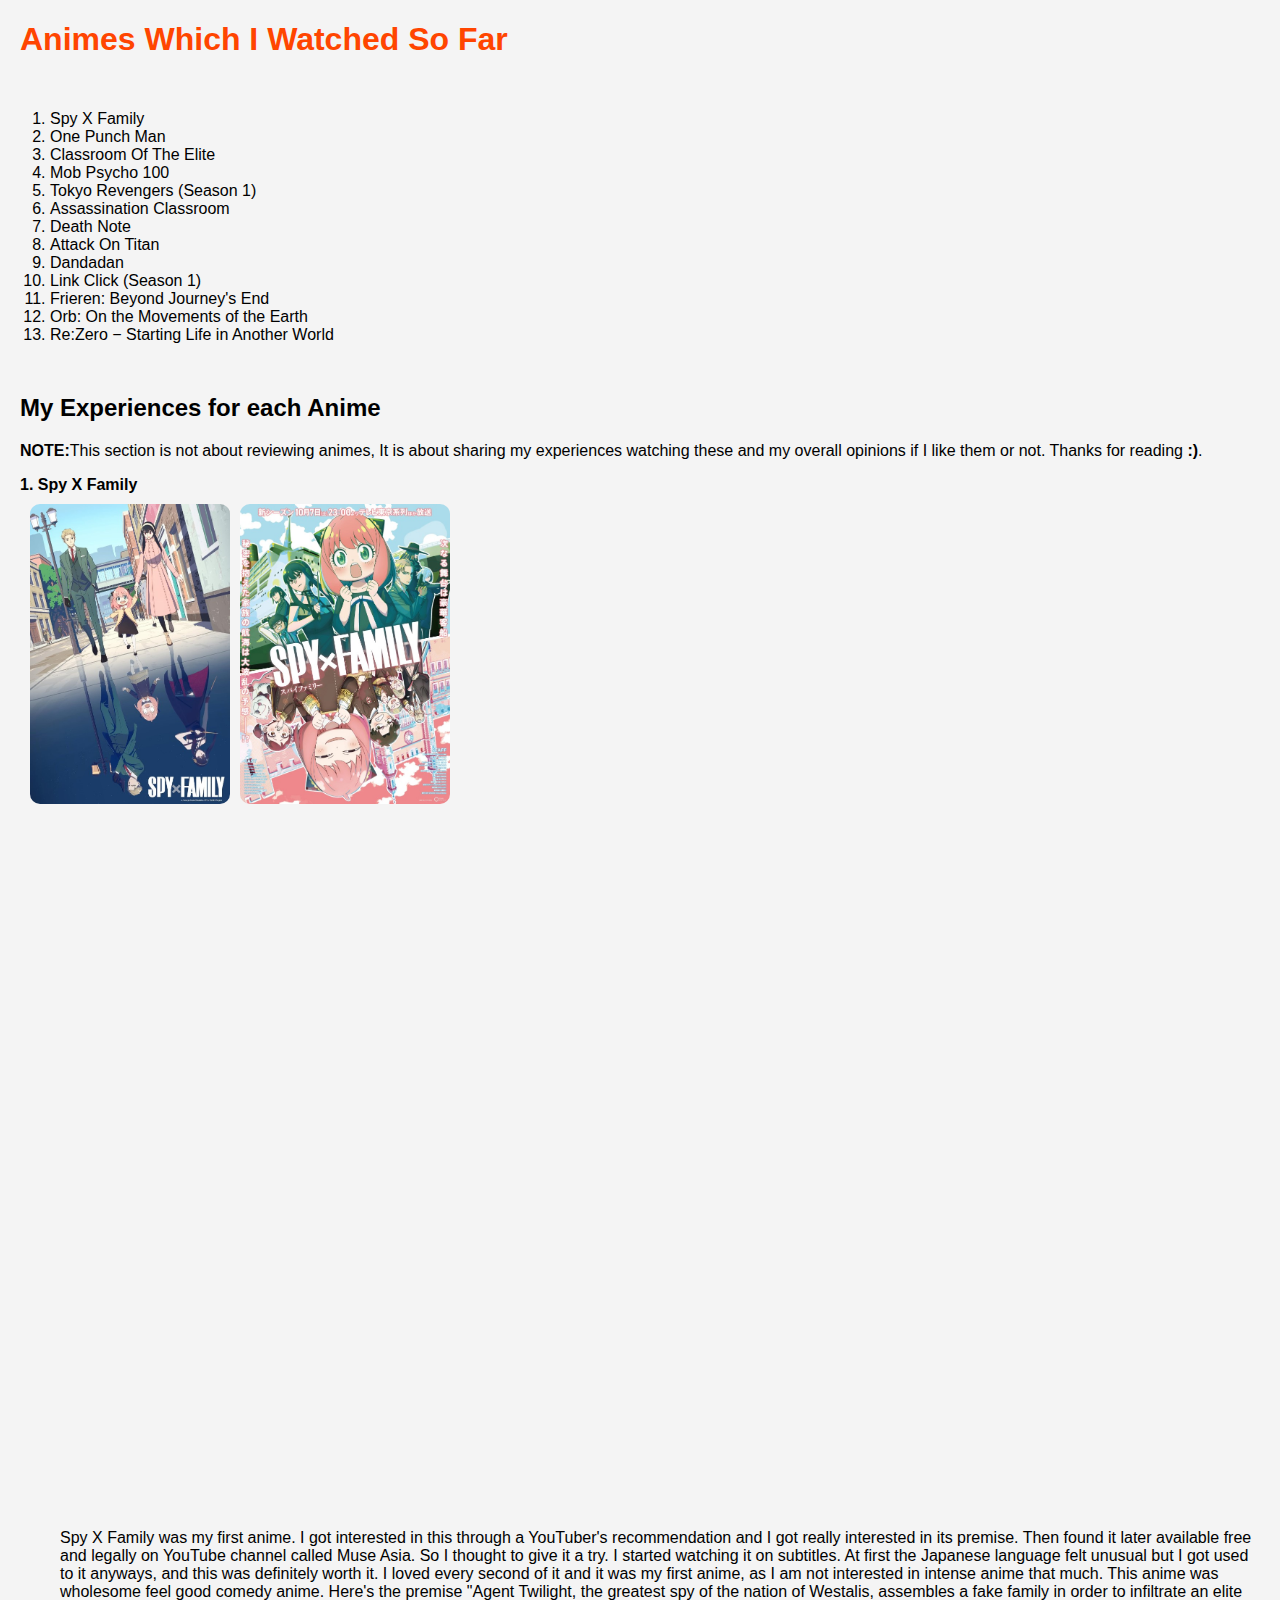
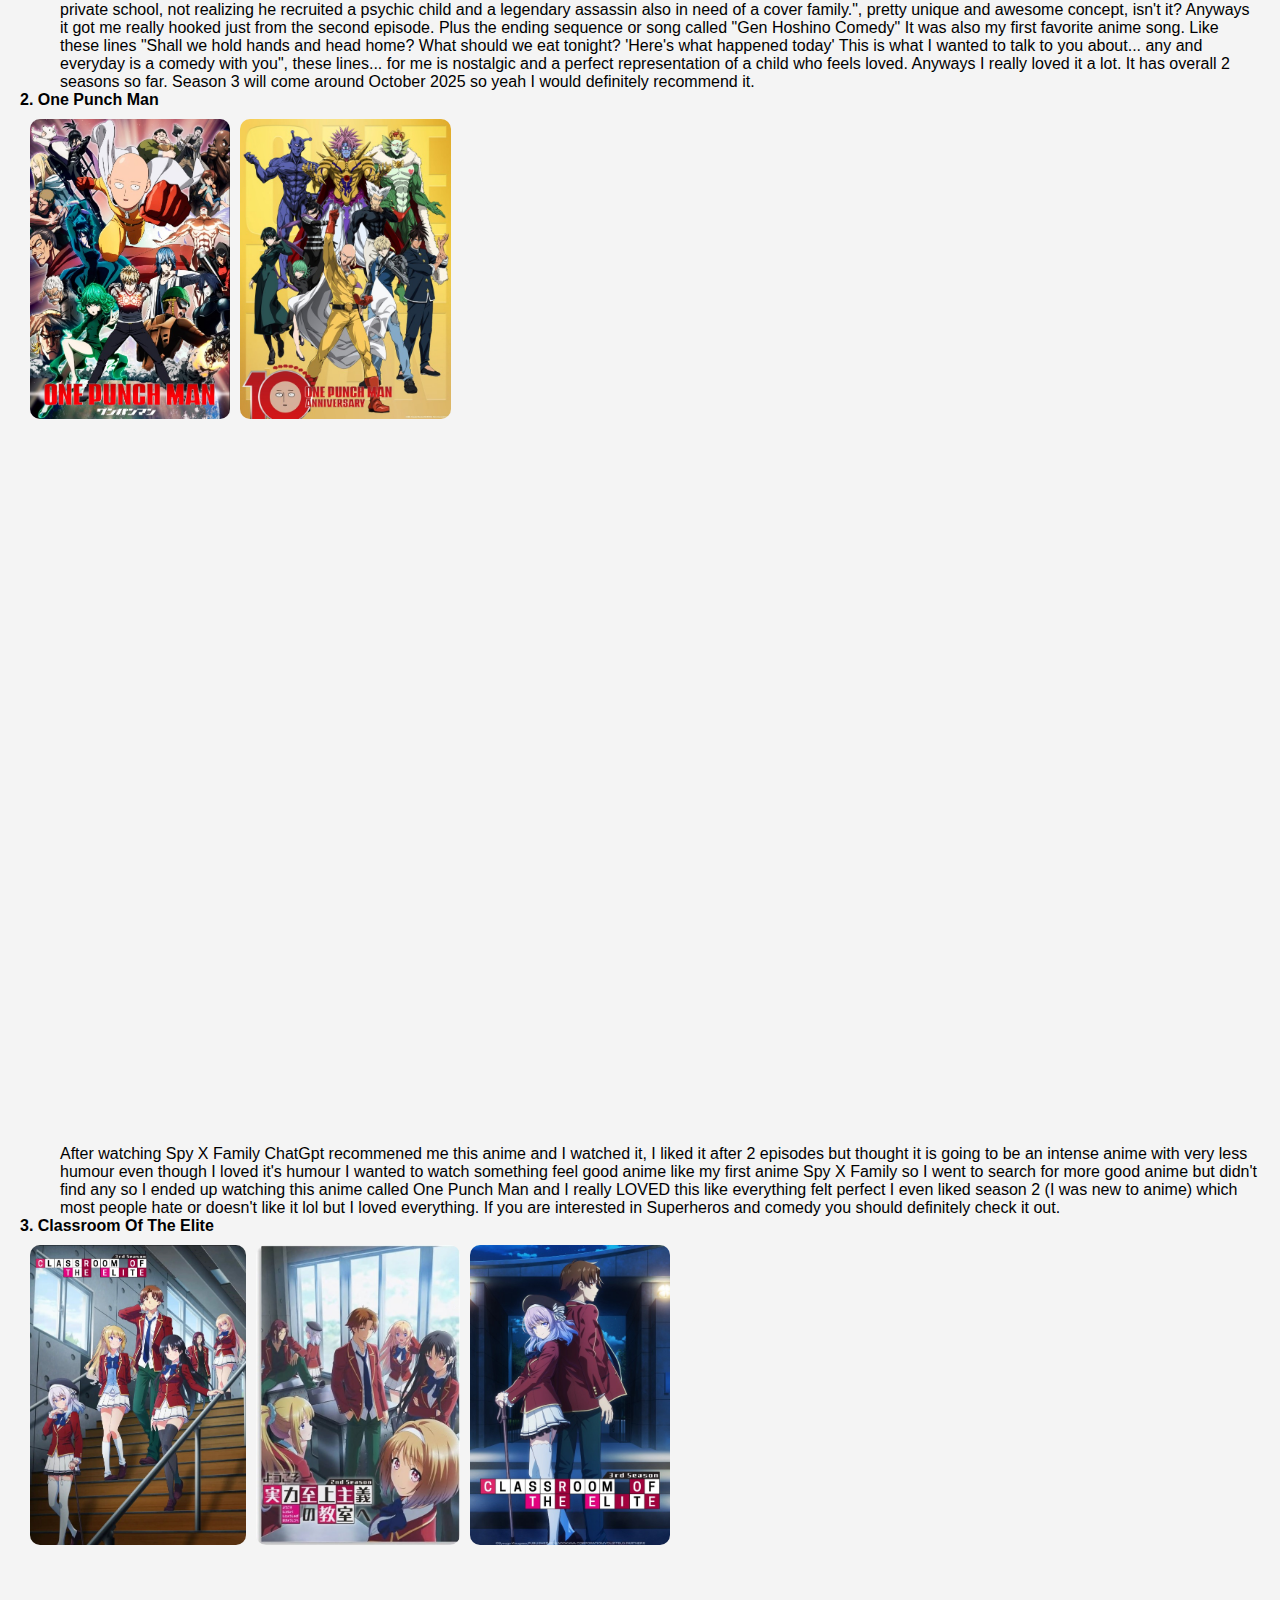
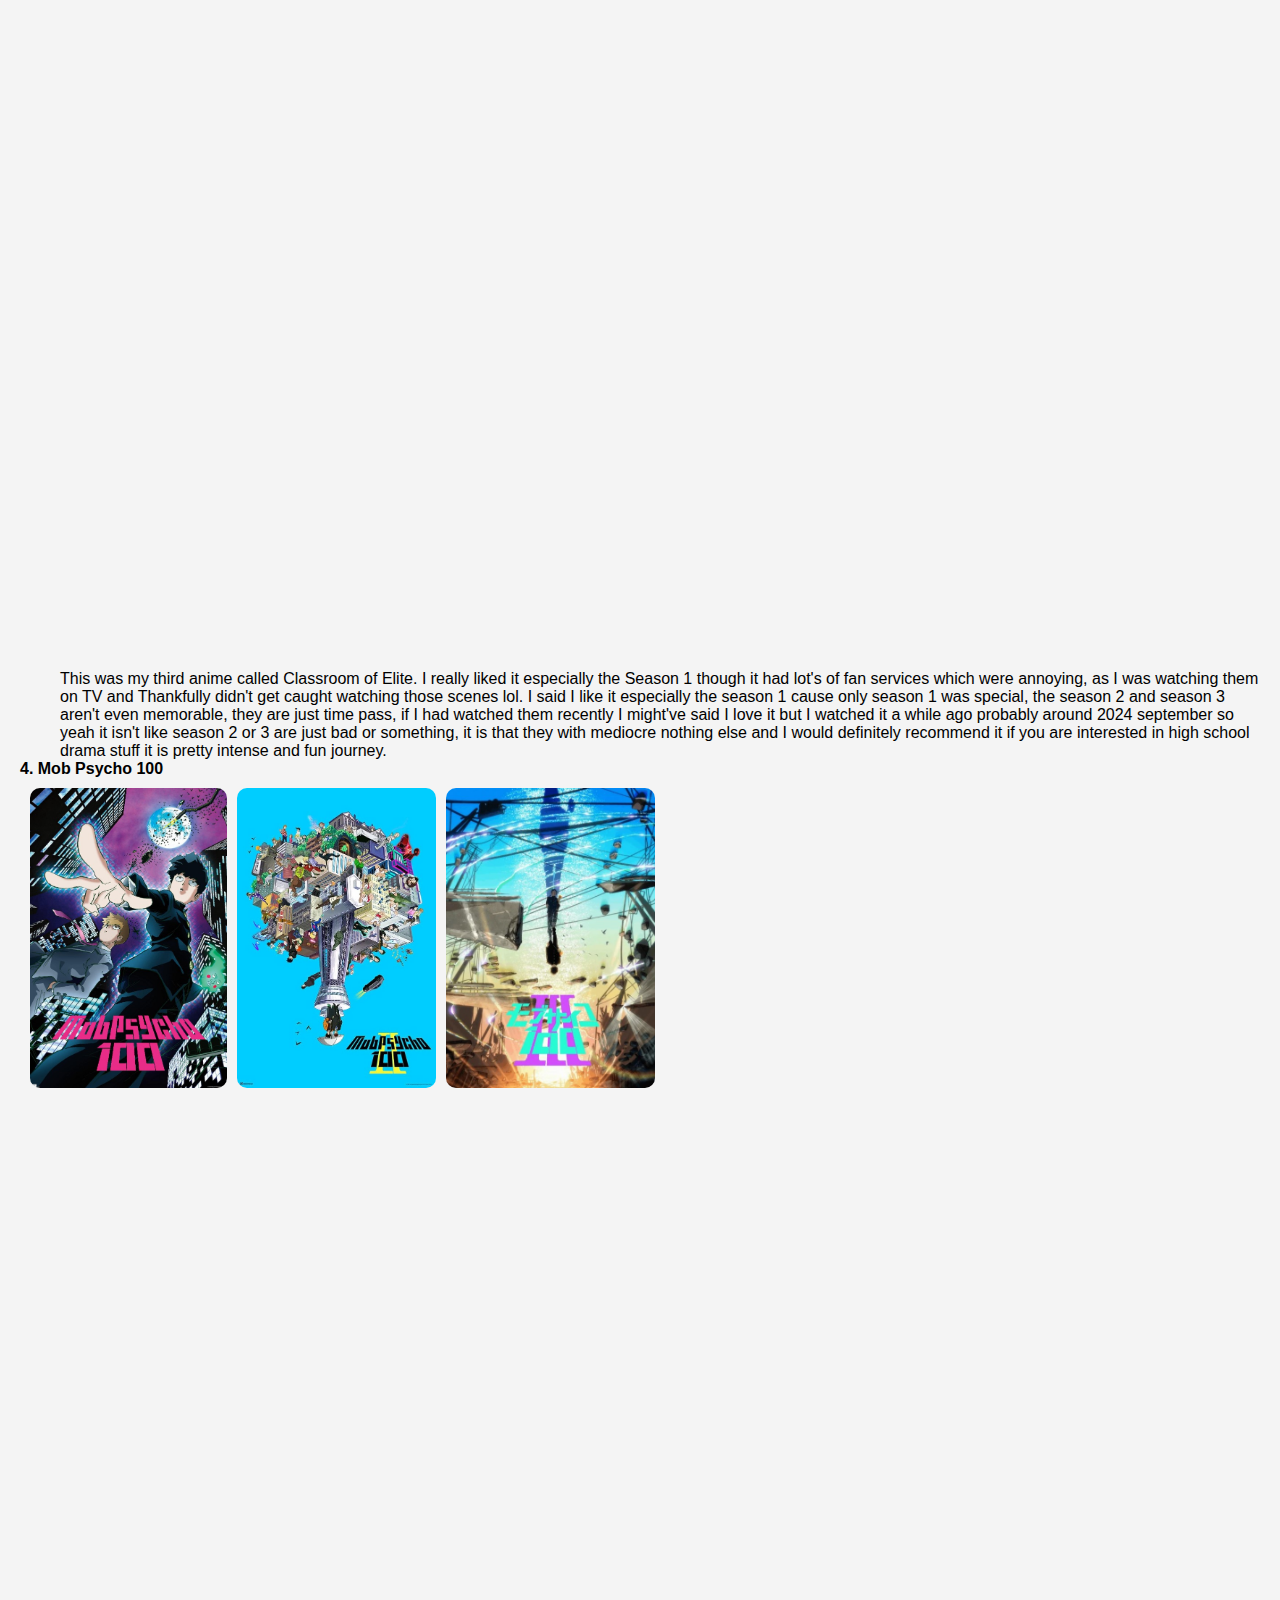
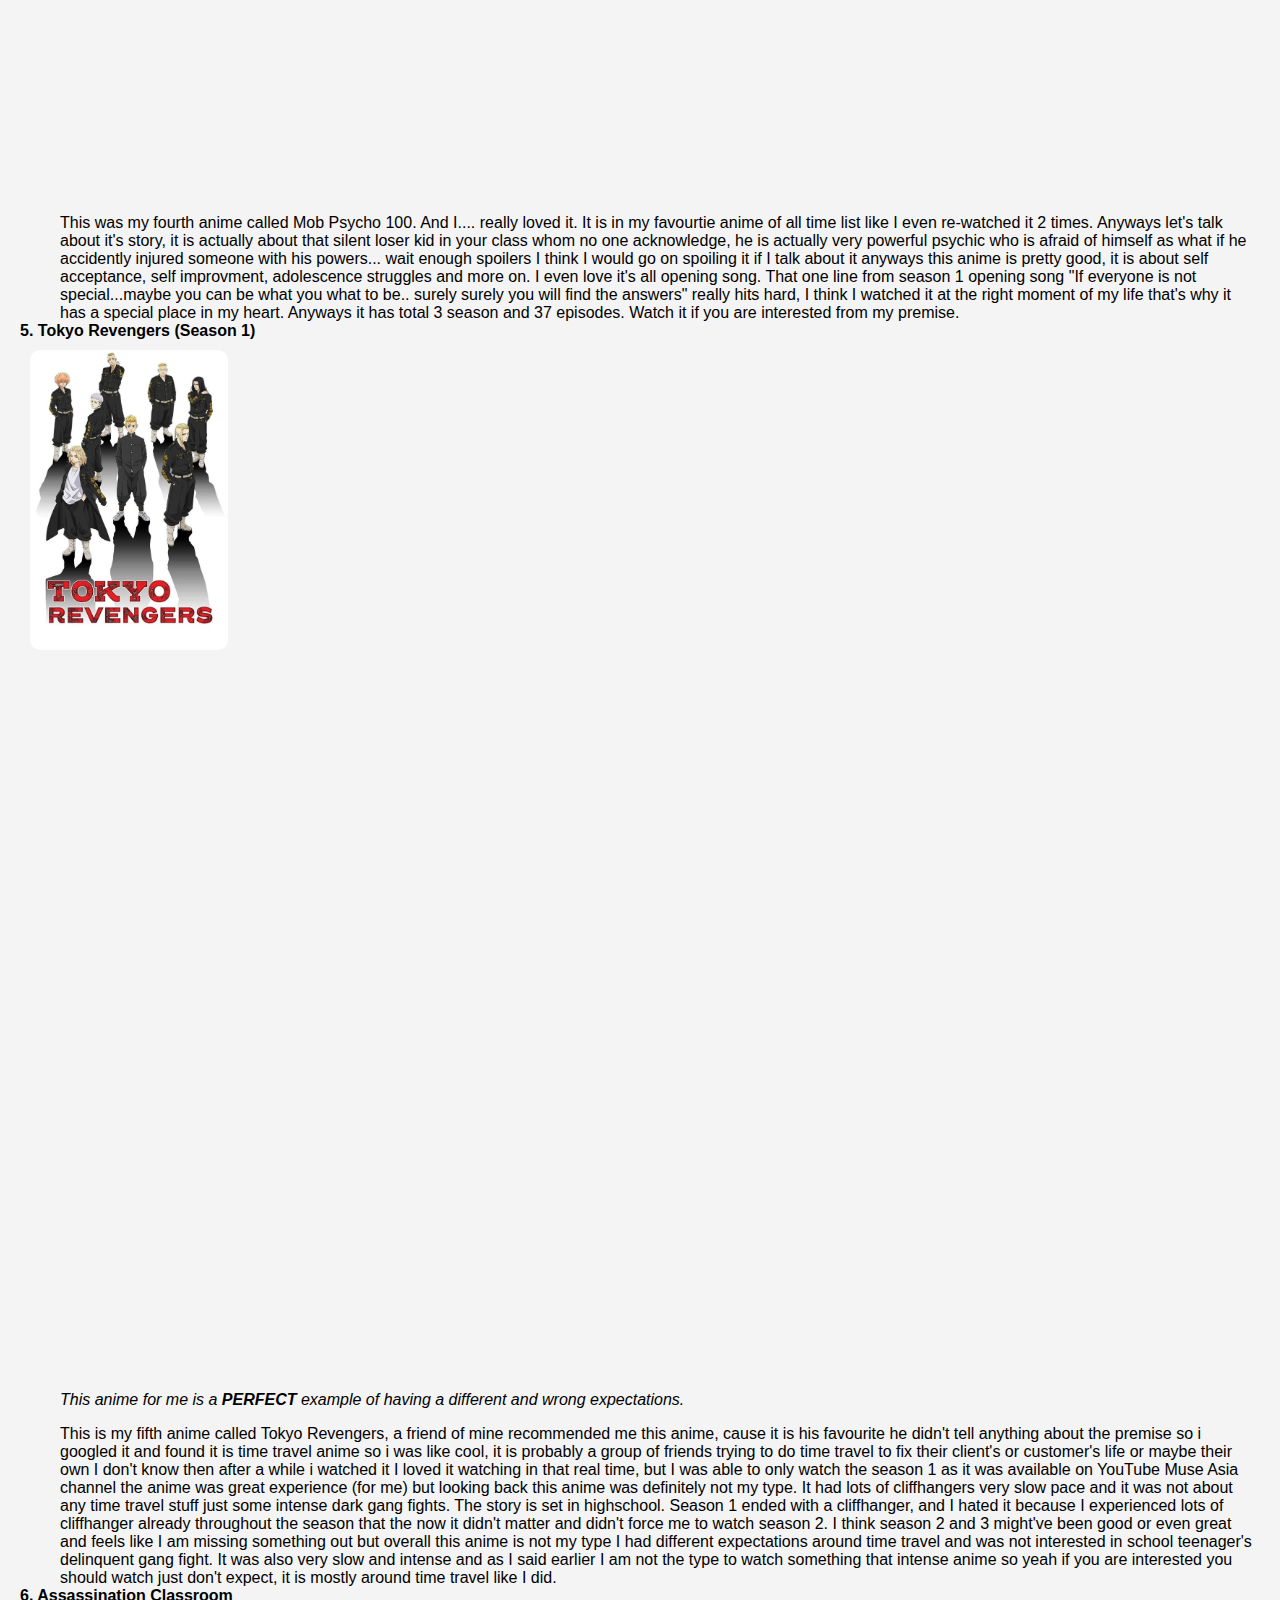
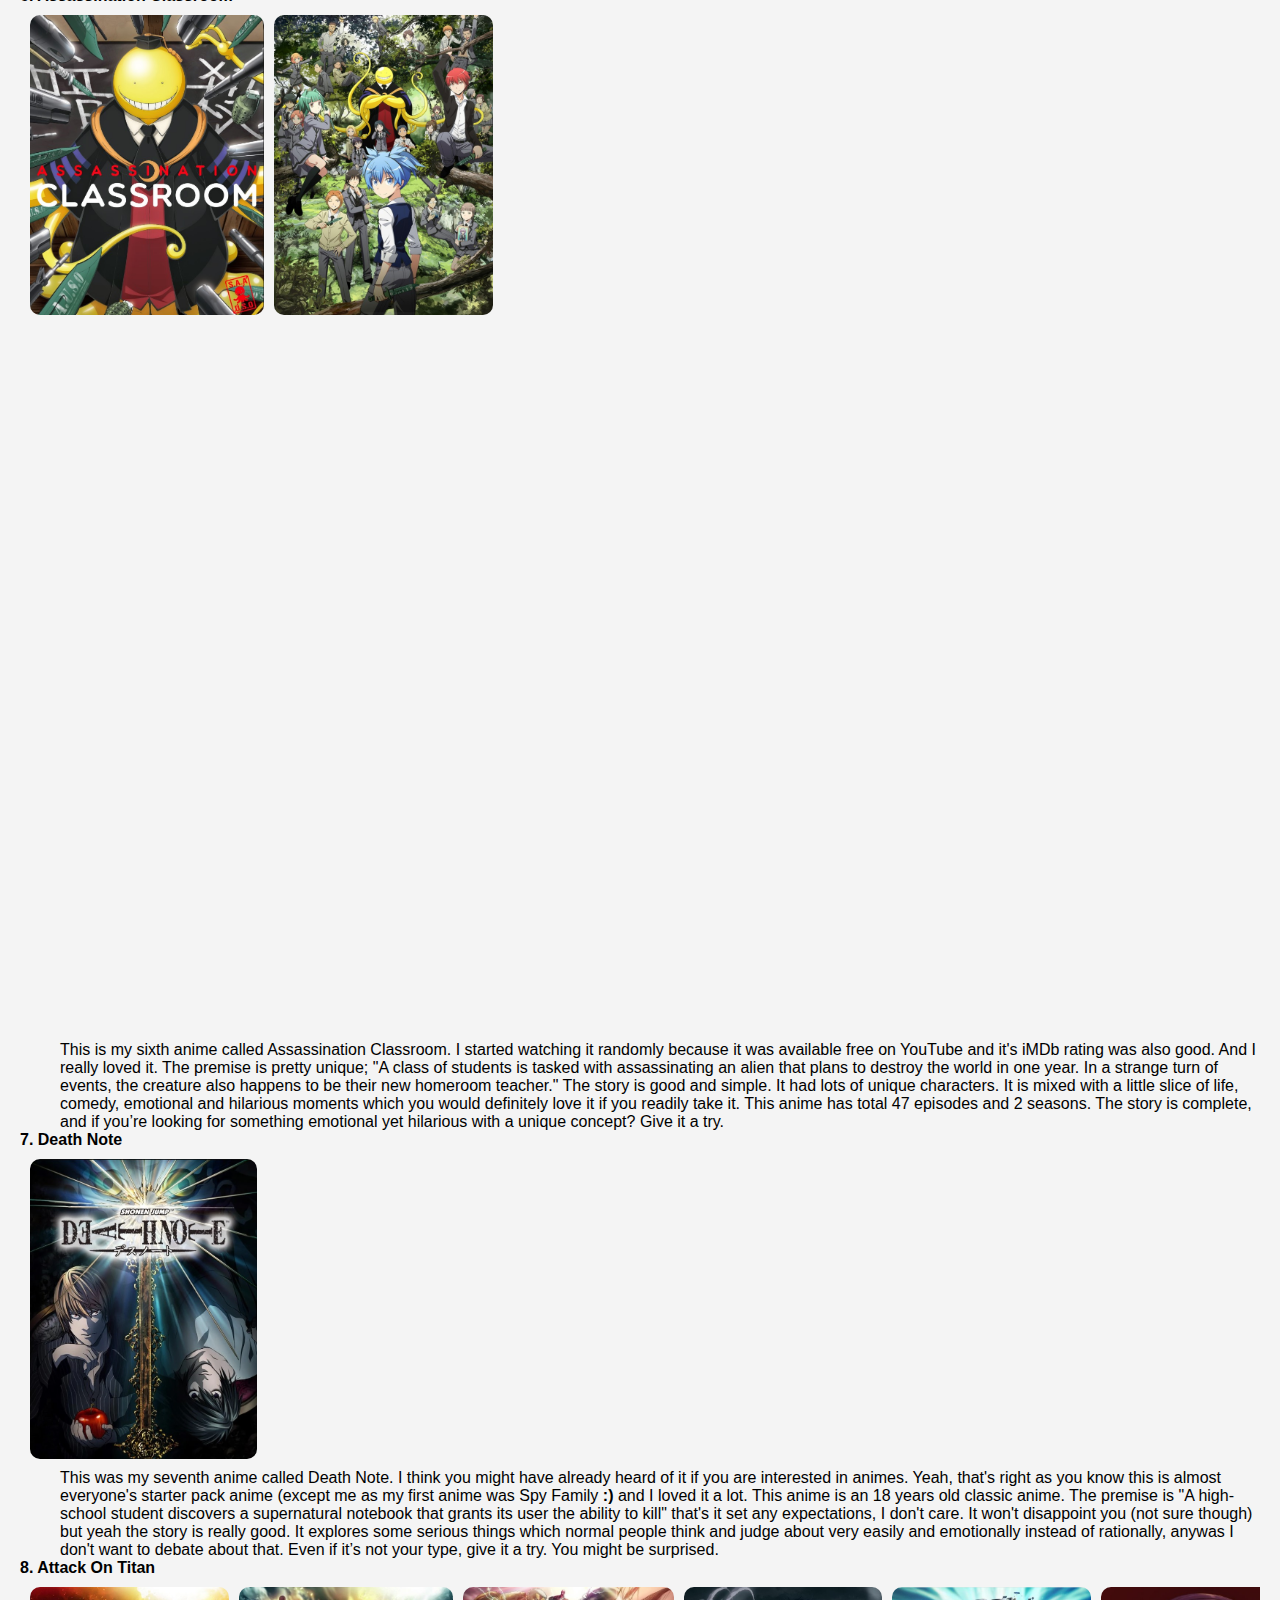
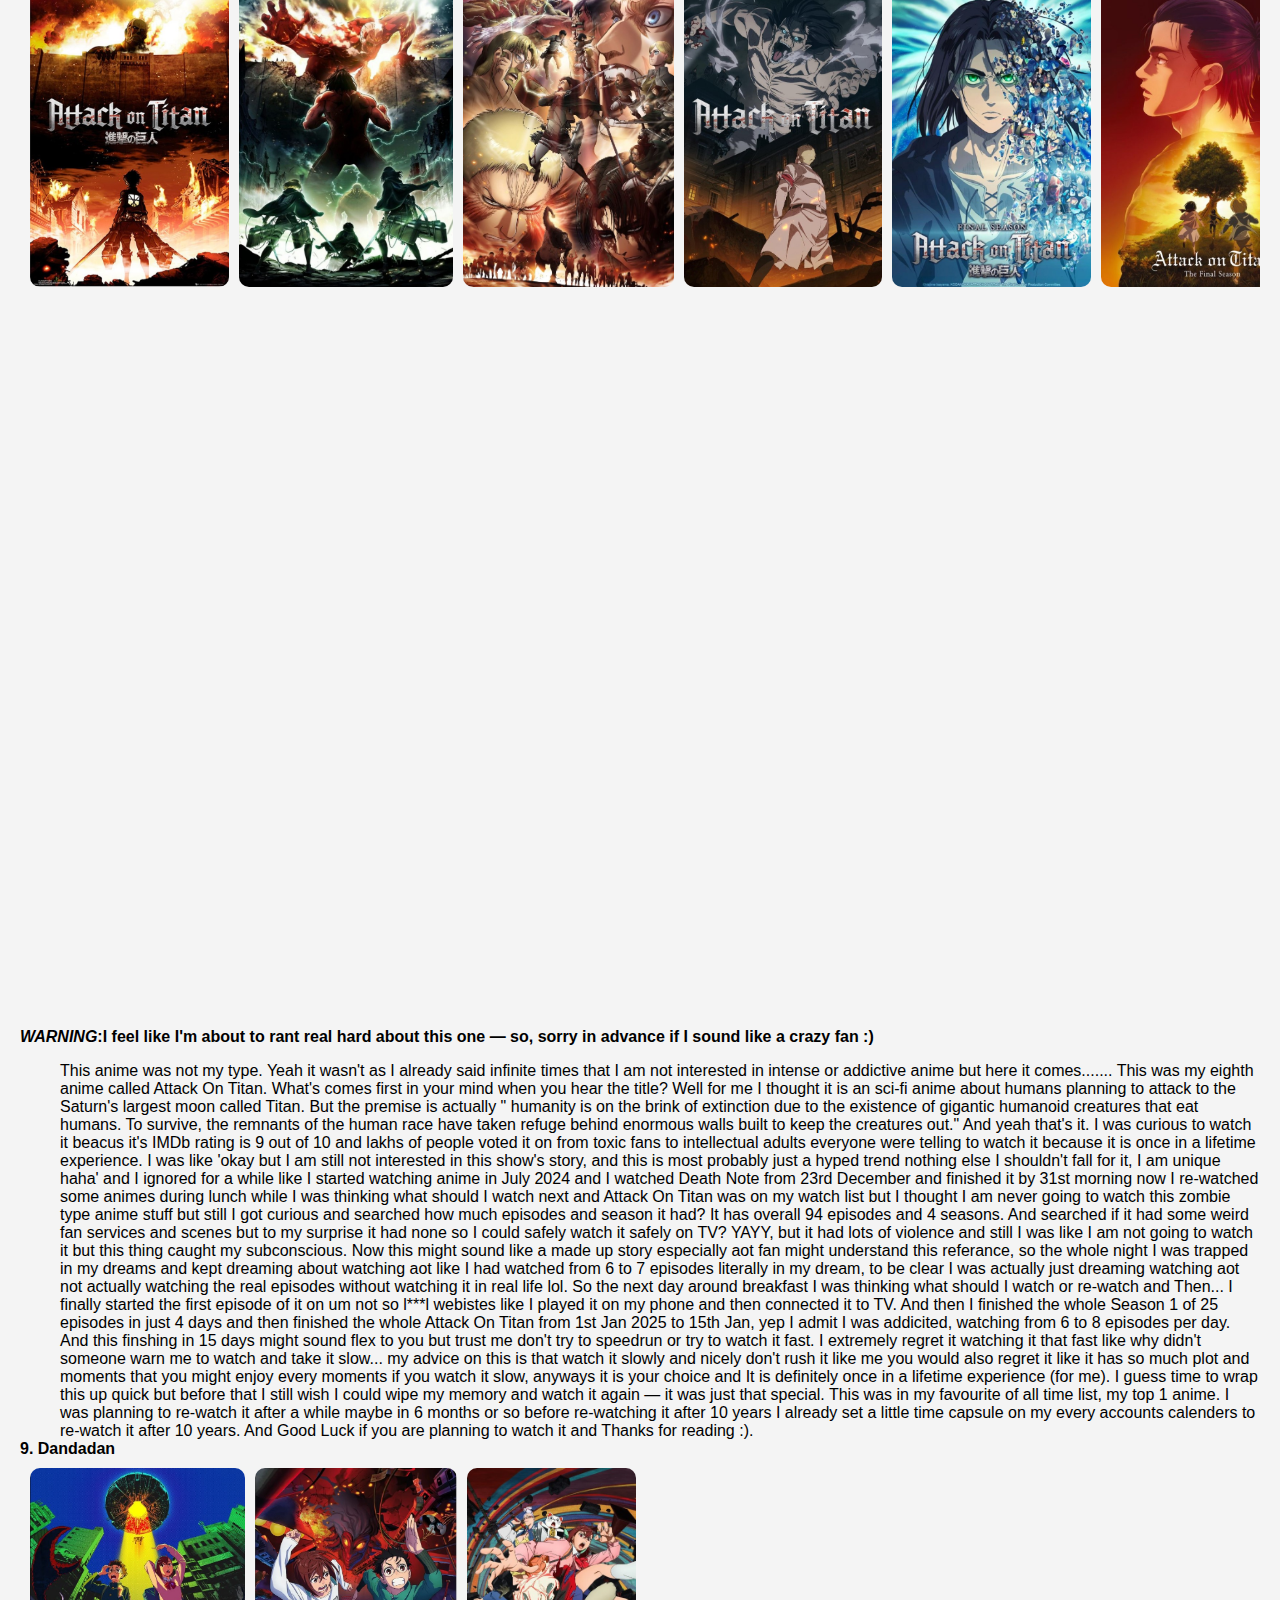
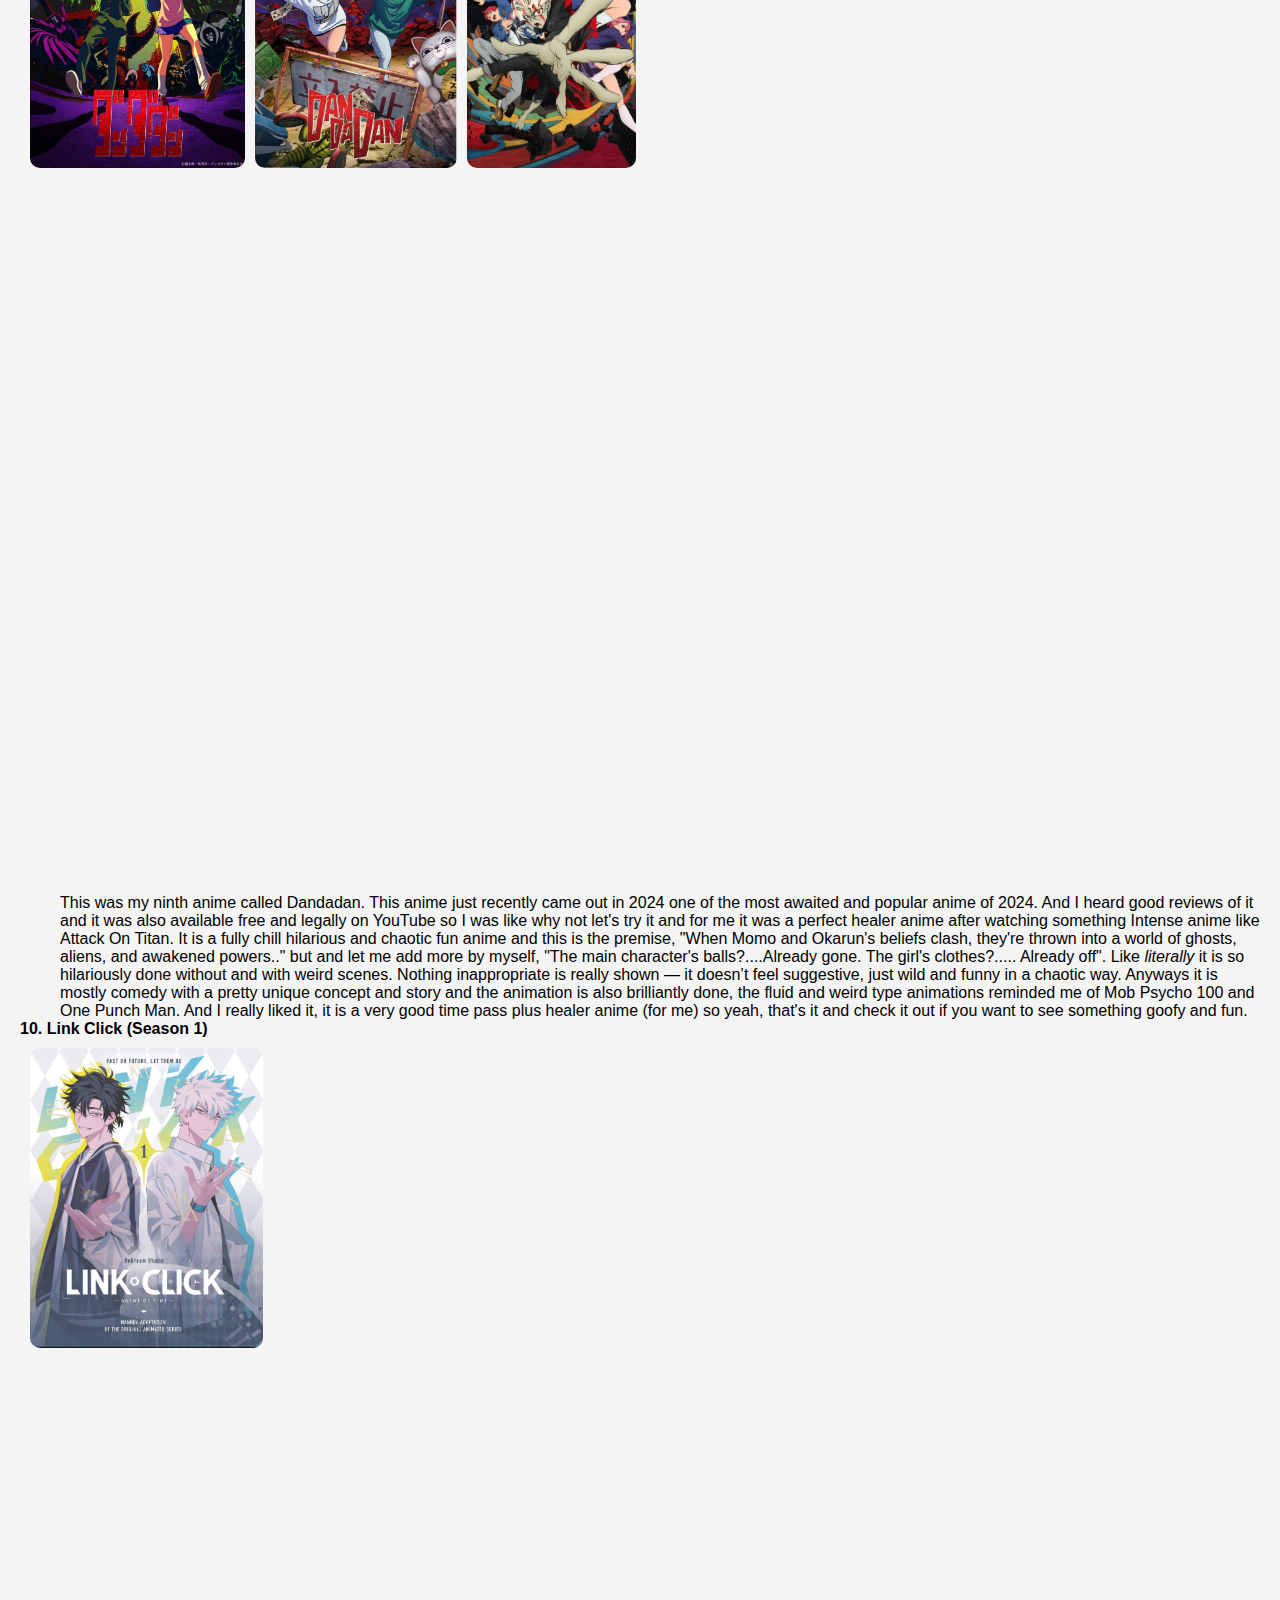
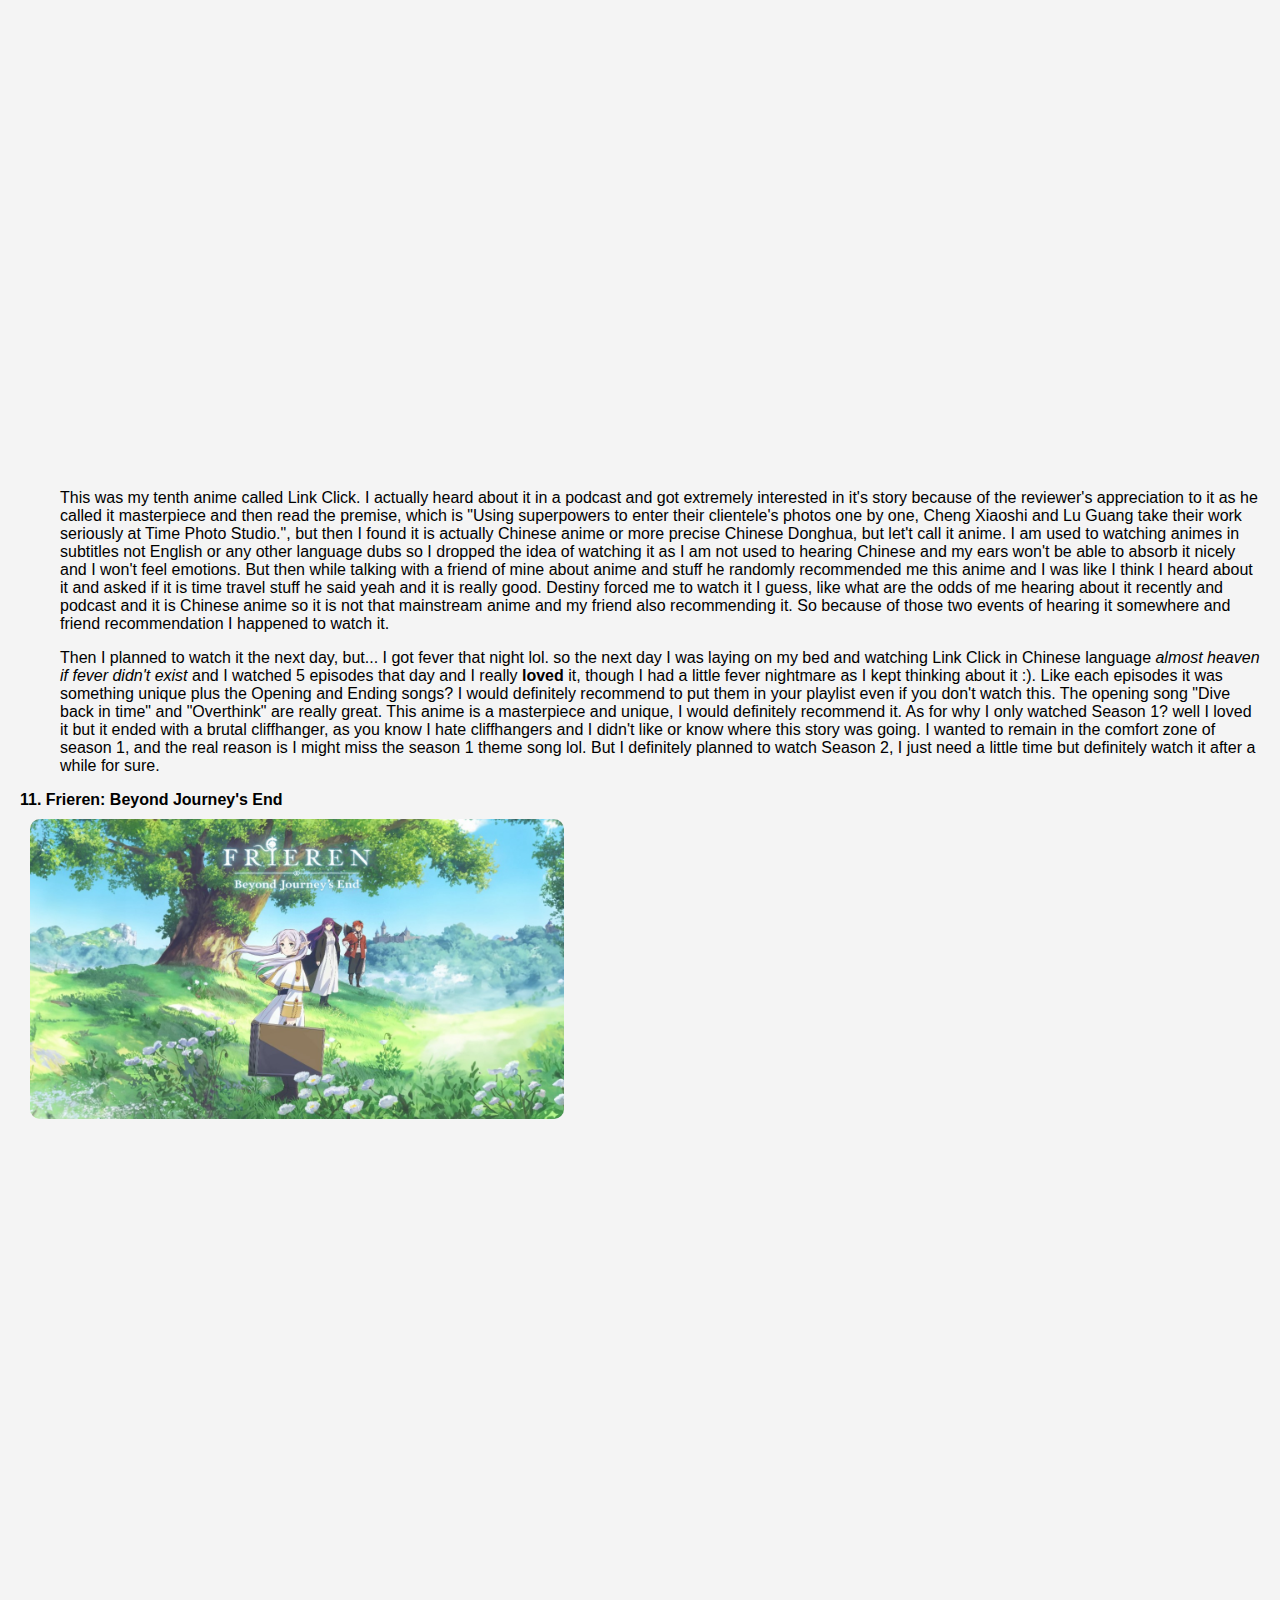
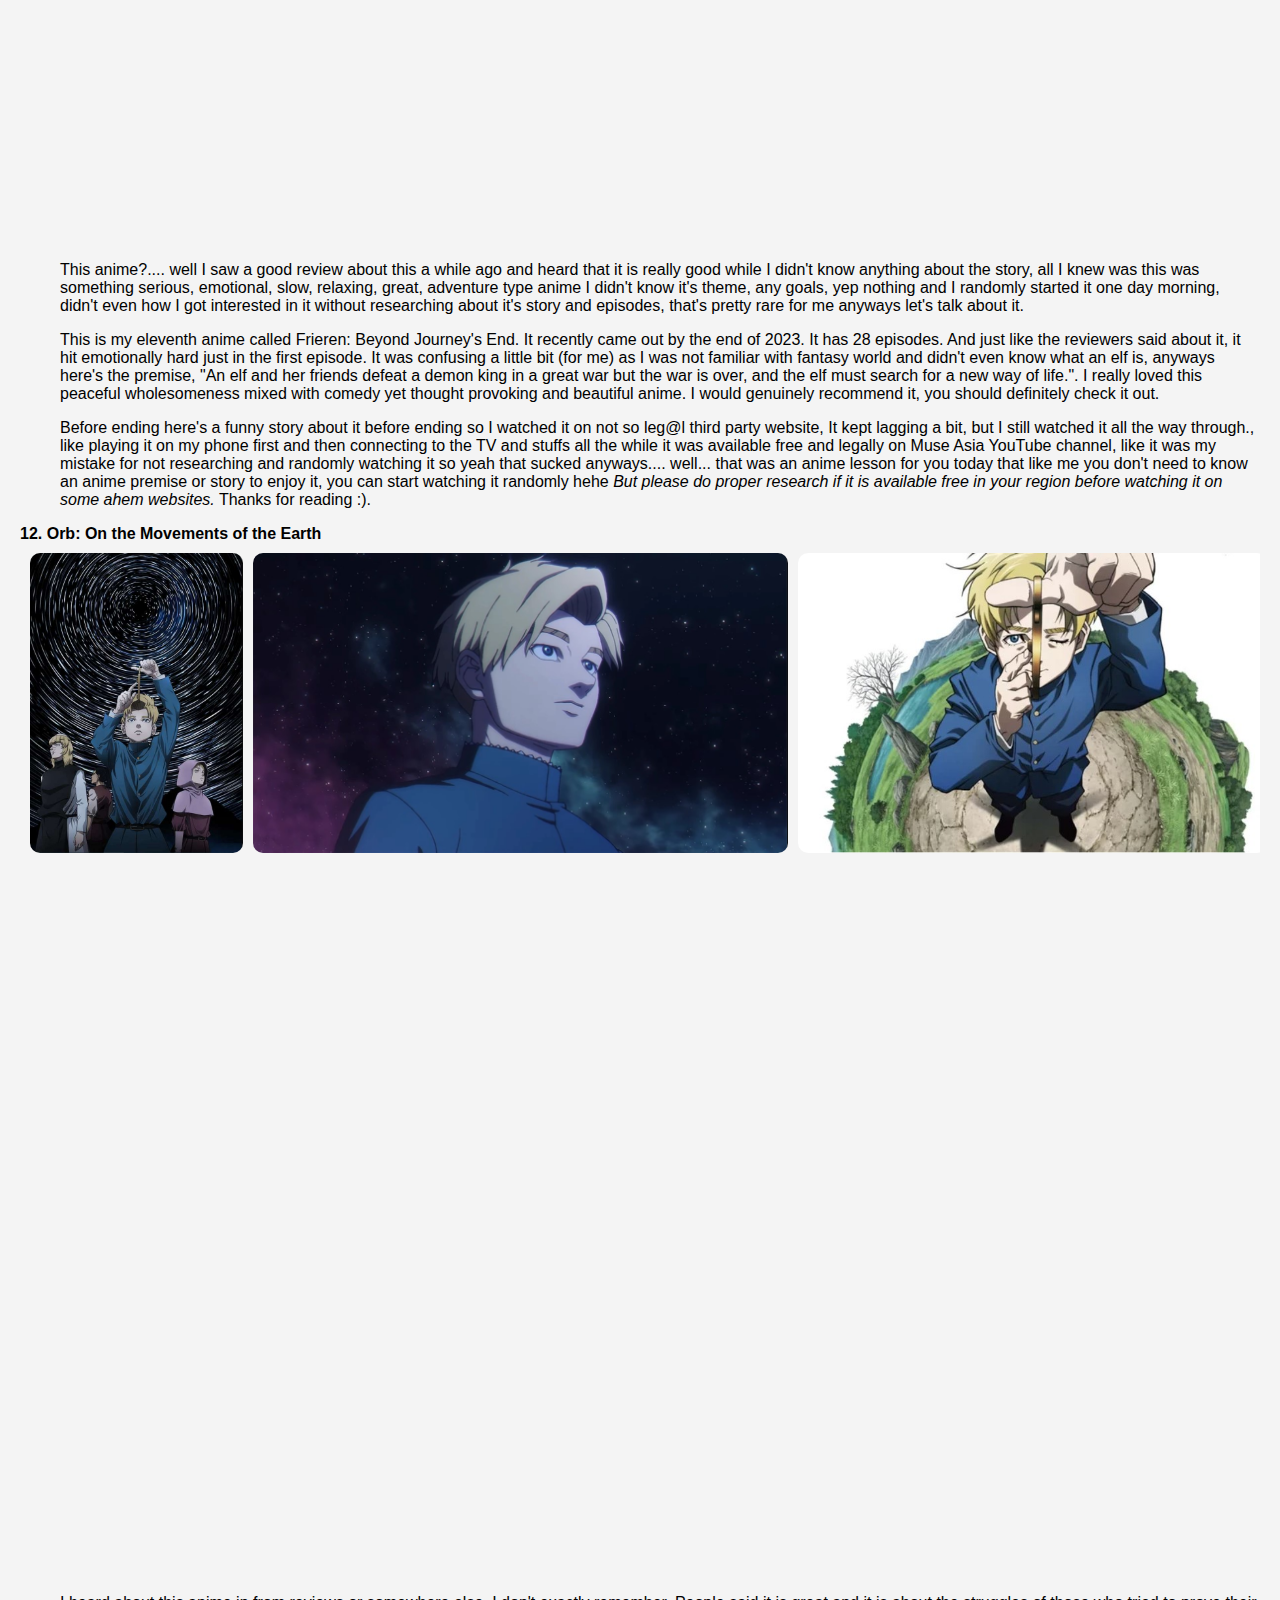
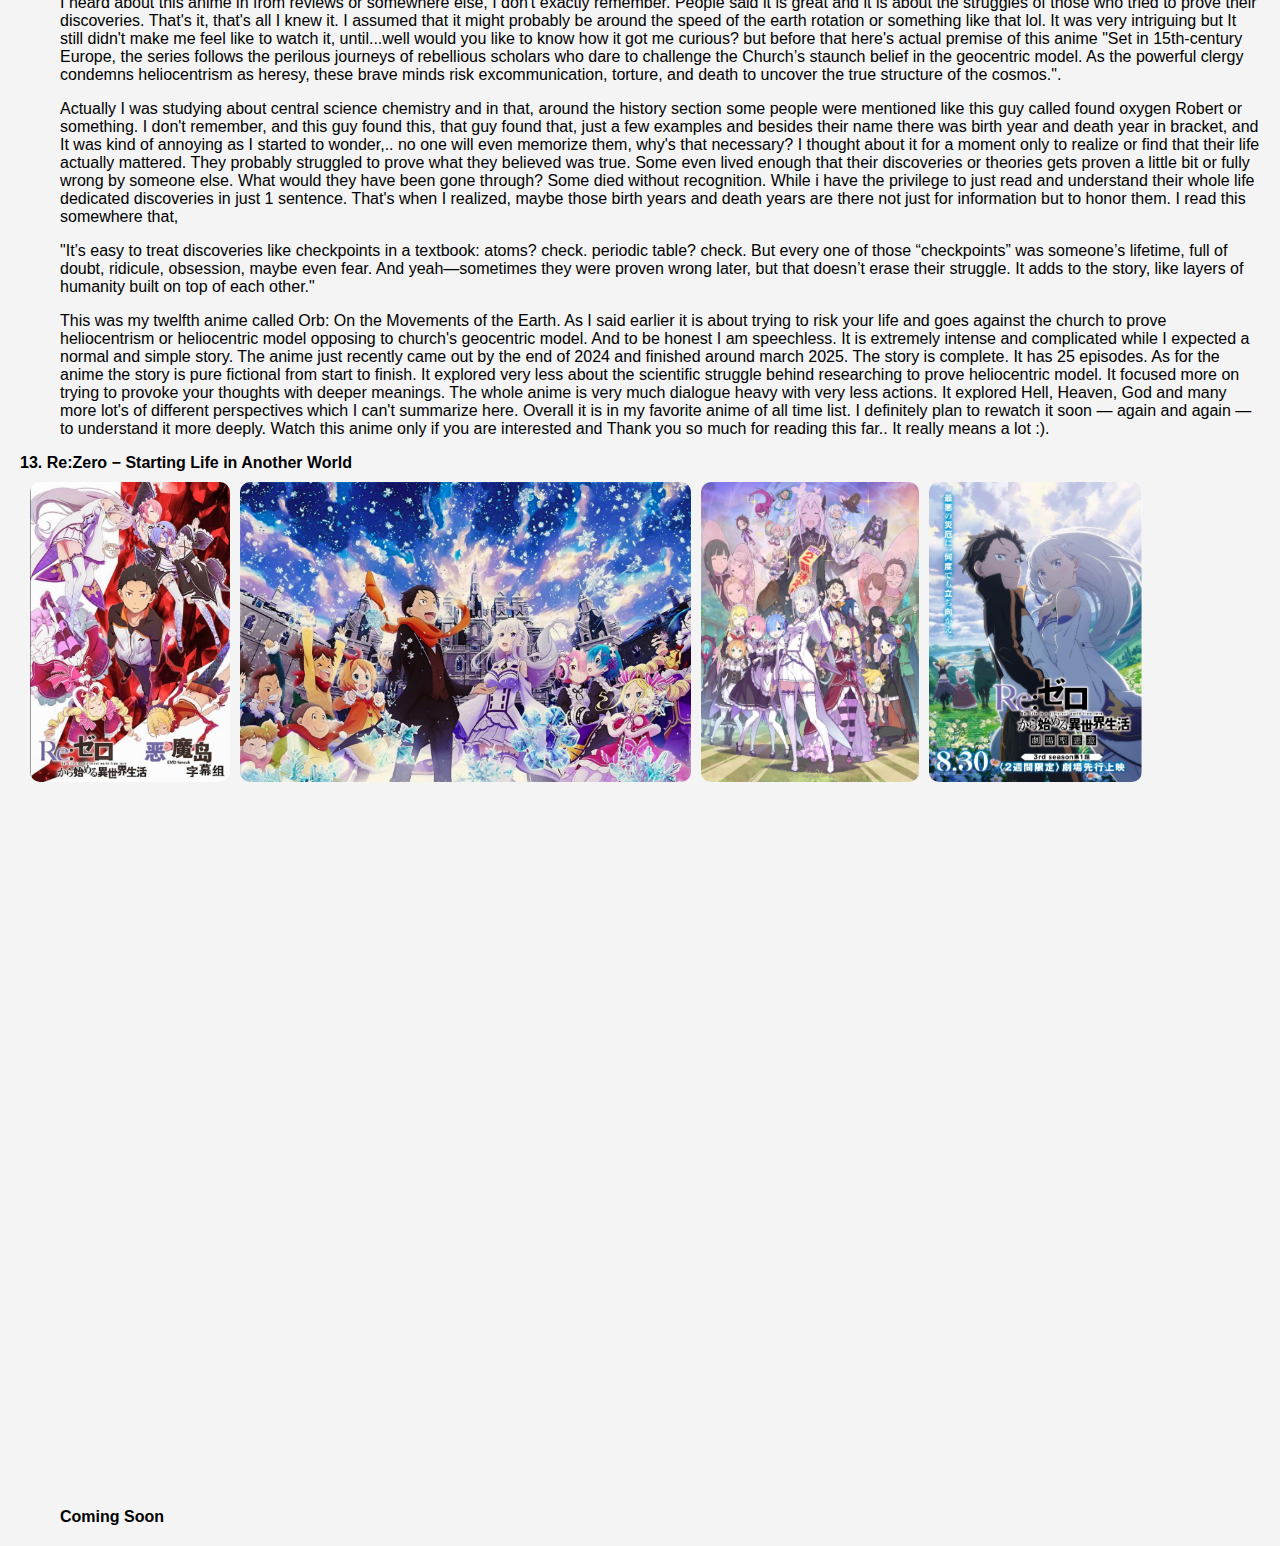
<file: index.html>
<!DOCTYPE html>
<html lang="en">

<head>
      <meta charset="UTF-8">
      <meta name="viewport" content="width=device-width, initial-scale=1.0">
      <meta name="description"
            content="This Website is about me sharing the anime I watched and sharing each anime experiences">
      <title>Anime List and Experiences</title>
     <link rel="stylesheet" href="Anime.css">

</head>

<body>
      <h1>Animes Which I Watched So Far</h1>
      <nav>
      <ol type="1">
            <li><a href="#spyxfamily">Spy X Family</a></li>
            <li><a href="#onepunchman">One Punch Man</a></li>
            <li><a href="#cote">Classroom Of The Elite</a></li>
            <li><a href="#mobpsycho">Mob Psycho 100</a></li>
            <li><a href="#tokyorevengers">Tokyo Revengers (Season 1)</a></li>
            <li><a href="#assassinationclassroom">Assassination Classroom</a></li>
            <li><a href="#deathnote">Death Note</a></li>
            <li><a href="#aot">Attack On Titan</a></li>
            <li><a href="#dandadan">Dandadan</a></li>
            <li><a href="#linkclick">Link Click (Season 1)</a></li>
            <li><a href="#frieren">Frieren: Beyond Journey's End</a></li>
            <li><a href="#orb">Orb: On the Movements of the Earth</a></li>
            <li><a href="#rezero">Re:Zero − Starting Life in Another World</a></li>
      </ol>
      </nav>
      <h2>My Experiences for each Anime</h2>
      <p><strong>NOTE:</strong>This section is not about reviewing animes, It is about sharing my experiences watching
            these and my overall opinions if I like them or not. Thanks for reading <Strong>:)</Strong>. </p>
      <dl>
            <dt id="spyxfamily"><strong>1. Spy X Family</strong></dt>
            <div class="image-row">
                  <img src="spyxfamily1.jpg" alt="Spy X Family">
                  <img src="spyxfamily2.jpg" alt="Spy X Family">
            </div>
            <br>
            <div class="video-container">
                  <iframe title="spyxfamily_trailer" src="https://www.youtube.com/embed/JP6vBnazpWI" frameborder="0"
                        allowfullscreen> </iframe>
            </div>
            <dd>
                   Spy X Family was my first anime. I got interested in this through a YouTuber's recommendation and I got really interested in its premise. Then found it later available free and legally on YouTube channel called Muse Asia. So I thought to give it a try. I started watching it on subtitles. At first the Japanese language felt unusual but I got used to it anyways, and this was definitely worth it. I loved every second of it and it was my first anime, as I am not interested in intense anime that much. This anime was wholesome feel good comedy anime. Here's the premise "Agent Twilight, the greatest spy of the nation of Westalis, assembles a fake family in order to infiltrate an elite private school, not realizing he recruited a psychic child and a legendary assassin also in need of a cover family.", pretty unique and awesome concept, isn't it? Anyways it got me really hooked just from the second episode. Plus the ending sequence or song called "Gen Hoshino Comedy" It was also my first favorite anime song. Like these lines "Shall we hold hands and head home? What should we eat tonight? 'Here's what happened today' This is what I wanted to talk to you about... any and everyday is a comedy with you", these lines... for me is nostalgic and a perfect representation of a child who feels loved. Anyways I really loved it a lot. It has overall 2 seasons so far. Season 3 will come around October 2025 so yeah I would definitely recommend it.
            </dd>
            <dt id="onepunchman"><strong>2. One Punch Man</strong></dt>
            <div class="image-row">
                  <img src="opm1.jpg" alt="One Punch Man">
                  <img src="opm2.jpg" alt="One Punch Man">
            </div>
            <br>
            <div class="video-container">
                  <iframe src="https://www.youtube.com/embed/Poo5lqoWSGw?si=qVkR2slWN03N7U3B" frameborder="0"
                        allowfullscreen> </iframe>
            </div>
            <dd>After watching Spy X Family ChatGpt recommened me this anime and I watched it, I liked it after 2
                  episodes but thought it is going to be an intense anime with very less humour even though I loved it's
                  humour I wanted to watch something feel good anime like my first anime Spy X Family so I went to
                  search for more good anime but didn't find any so I ended up watching this anime called One Punch Man
                  and I really LOVED this like everything felt perfect I even liked season 2 (I was new to anime) which
                  most people hate or doesn't like it lol but I loved everything. If you are interested in Superheros
                  and comedy you should definitely check it out.</dd>
            <dt id="cote"><strong>3. Classroom Of The Elite</strong></dt>
            <div class="image-row">
                  <img src="cote1.jpg" alt="Classroom Of The Elite">
                  <img src="cote2.jpg" alt="Classroom Of The Elite">
                  <img src="cote3.jpg" alt="Classroom Of The Elite">
            </div>
            <br>
            <div class="video-container">
                  <iframe src="https://www.youtube.com/embed/RTvdxGyWV6c?si=DCmm2kLVLU26riiv" frameborder="0"
                        allowfullscreen> </iframe>
            </div>
            <dd>This was my third anime called Classroom of Elite. I really liked it especially the Season 1 though it
                  had lot's of fan services which were annoying, as I was watching them on TV and Thankfully didn't get
                  caught watching those scenes lol. I said I like it especially the season 1 cause only season 1 was
                  special, the season 2 and season 3 aren't even memorable, they are just time pass, if I had watched
                  them recently I might've said I love it but I watched it a while ago probably around 2024 september so
                  yeah it isn't like season 2 or 3 are just bad or something, it is that they with mediocre nothing else
                  and I would definitely recommend it if you are interested in high school drama stuff it is pretty
                  intense and fun journey.</dd>
            <dt id="mobpsycho"><strong>4. Mob Psycho 100</strong></dt>
            <div class="image-row">
                  <img src="mobpsycho1.jpg" alt="Mob Psycho 100">
                  <img src="mobpsycho2.jpg" alt="Mob Psycho 100">
                  <img src="mobpsycho3.jpg" alt="Mob Psycho 100">
            </div>
            <br>
            <div class="video-container">
                  <iframe src="https://www.youtube.com/embed/fAwGv0AJ7UI?si=nBPcHIt2dX5QRp0M" frameborder="0"
                        allowfullscreen> </iframe>
            </div>
            <dd>This was my fourth anime called Mob Psycho 100. And I.... really loved it. It is in my favourtie anime
                  of all time list like I even re-watched it 2 times. Anyways let's talk about it's story, it is
                  actually about that silent loser kid in your class whom no one acknowledge, he is actually very
                  powerful psychic who is afraid of himself as what if he accidently injured someone with his powers...
                  wait enough spoilers I think I would go on spoiling it if I talk about it anyways this anime is pretty
                  good, it is about self acceptance, self improvment, adolescence struggles and more on. I even love
                  it's all opening song. That one line from season 1 opening song "If everyone is not special...maybe
                  you can be
                  what you what to be.. surely surely you will find the answers" really hits hard, I think I watched it
                  at the right moment of my life that's why it has a special place in my heart. Anyways it has total 3
                  season and 37 episodes. Watch it if you are interested from my premise.</dd>
            <dt id="tokyorevengers"><strong>5. Tokyo Revengers (Season 1)</strong></dt>
            <div class="image-row">
                  <img src="tokyorevengers1.jpg" alt="Tokyo Revengers S1">
            </div>
            <br>
            <div class="video-container">
                  <iframe src="https://www.youtube.com/embed/4pL0DrkmNaQ?" frameborder="0" allowfullscreen> </iframe>
            </div>
            <dd>
                  <p><em>This anime for me is a <strong>PERFECT</strong> example of having a different and wrong
                              expectations.</em></p>
                  This is my fifth anime called Tokyo Revengers, a friend of mine recommended me this anime, cause it is
                  his favourite he didn't tell anything about the premise so i googled it and found it is time travel
                  anime so i was like cool, it is probably a group of friends trying to do time travel to fix their
                  client's or customer's life or maybe their own I don't know then after a while i watched it I loved it watching in
                  that real time, but I was able to only watch the season 1 as it was available on YouTube Muse Asia channel
                  the anime was great experience (for me) but looking back this anime was definitely not my type. It had
                  lots of cliffhangers very slow pace and it was not about any time travel stuff just some intense dark gang
                  fights. The story is set in highschool. Season 1 ended with a cliffhanger, and I hated it because I
                  experienced lots of cliffhanger already throughout the season that the now it didn't matter and didn't
                  force me to watch season 2. I think season 2 and 3 might've been good or even great and feels like I
                  am missing something out but overall this anime is not my type I had different expectations around
                  time travel and was not interested in school teenager's delinquent gang fight. It was also very slow
                  and intense and as I said earlier I am not the type to watch something that intense anime so yeah if
                  you are interested you should watch just don't expect, it is mostly around time travel like I did.
            </dd>

            <dt id="assassinationclassroom"><strong>6. Assassination Classroom</strong></dt>
            <div class="image-row">
                  <img src="assassinationclassroom1.jpg" alt="Assassination Classroom">
                  <img src="assassinationclassroom2.jpg" alt="Assassination Classroom">
            </div>
            <br>
            <div class="video-container">
                  <iframe src="https://www.youtube.com/embed/kgNkGohA20k" frameborder="0" allowfullscreen> </iframe>
            </div>
            <dd>This is my sixth anime called Assassination Classroom. I started watching it randomly because it was
                  available free on YouTube and it's iMDb rating was also good. And I really loved it. The premise is
                  pretty unique; "A class of students is tasked with assassinating an alien that plans to destroy the
                  world in one year. In a strange turn of events, the creature also happens to be their new homeroom
                  teacher." The story is good and simple. It had lots of unique characters. It is mixed with a little
                  slice of life, comedy, emotional and hilarious moments which you would definitely love it if you
                  readily take it. This anime has total 47 episodes and 2 seasons. The story is complete, and if you’re
                  looking for something emotional yet hilarious with a unique concept? Give it a try.</dd>
            <dt id="deathnote"><strong>7. Death Note</strong></dt>
            <div class="image-row">
                  <img src="DeathNote.jpg" alt="Death Note">
            </div>

            <dd>This was my seventh anime called Death Note. I think you might have already heard of it if you are interested in animes. Yeah, that's right as you know this is almost everyone's starter pack anime (except me as my first anime was Spy Family <strong>:)</strong> and I loved it a lot. This anime is an 18 years old classic anime. The premise is "A high-school student discovers a supernatural notebook that grants its user the ability to kill" that's it set any expectations, I don't care. It won't disappoint you (not sure though) but yeah the story is really good. It explores some serious things which normal people think and judge about very easily and emotionally instead of rationally, anywas I don't want to debate about that. Even if it’s not your type, give it a try. You might be surprised. </dd>

            <dt id="aot"><strong>8. Attack On Titan</strong></dt>
            <div class="image-row">
                  <img src="aot1.jpg" alt="Attack On Titan">
                  <img src="aot2.jpg" alt="Attack On Titan">
                  <img src="aot3.jpg" alt="Attack On Titan">
                  <img src="aot4.jpg" alt="Attack On Titan">
                  <img src="aot4_2.jpg" alt="Attack On Titan">
                  <img src="aot4_3.jpg" alt="Attack On Titan">
            </div>
            <br>
            <div class="video-container">
                  <iframe src="https://www.youtube.com/embed/MGRm4IzK1SQ" frameborder="0"
                        allowfullscreen> </iframe>
            </div>
            <p><strong><em>WARNING</em>:I feel like I'm about to rant real hard about this one — so, sorry in advance if I sound like a crazy fan :)</strong></p>
            <dd>This anime was not my type. Yeah it wasn't as I already said infinite times that I am not interested in intense or addictive anime but here it comes....... This was my eighth anime called Attack On Titan. What's comes first in your mind when you hear the title? Well for me I thought it is an sci-fi anime about humans planning to attack to the Saturn's largest moon called Titan. But the premise is actually " humanity is on the brink of extinction due to the existence of gigantic humanoid creatures that eat humans. To survive, the remnants of the human race have taken refuge behind enormous walls built to keep the creatures out." And yeah that's it. I was curious to watch it beacus it's IMDb rating is 9 out of 10 and lakhs of people voted it on from toxic fans to intellectual adults everyone were telling to watch it because it is once in a lifetime experience. I was like 'okay but I am still not interested in this show's story, and this is most probably just a hyped trend nothing else I shouldn't fall for it, I am unique haha' and I ignored for a while like I started watching anime in July 2024 and I watched Death Note from 23rd December and finished it by 31st morning now I re-watched some animes during lunch while I was thinking what should I watch next and Attack On Titan was on my watch list but I thought I am never going to watch this zombie type anime stuff but still I got curious and searched how much episodes and season it had? It has overall 94 episodes and 4 seasons. And searched if it had some weird fan services and scenes but to my surprise it had none so I could safely watch it safely on TV? YAYY, but it had lots of violence and still I was like I am not going to watch it but this thing caught my subconscious. Now this might sound like a made up story especially aot fan might understand this referance, so the whole night I was trapped in my dreams and kept dreaming about watching aot like I had watched from 6 to 7 episodes literally in my dream, to be clear I was actually just dreaming watching aot not actually watching the real episodes without watching it in real life lol. So the next day around breakfast I was thinking what should I watch or re-watch and Then... I finally started the first episode of it on um not so l***l webistes like I played it on my phone and then connected it to TV. And then I finished the whole Season 1 of 25 episodes in just 4 days and then finished the whole Attack On Titan from 1st Jan 2025 to 15th Jan, yep I admit I was addicited, watching from 6 to 8 episodes per day. And this finshing in 15 days might sound flex to you but trust me don't try to speedrun or try to watch it fast. I extremely regret it watching it that fast like why didn't someone warn me to watch and take it slow... my advice on this is that watch it slowly and nicely don't rush it like me you would also regret it like it has so much plot and moments that you might enjoy every moments if you watch it slow, anyways it is your choice and It is definitely once in a lifetime experience (for me). I guess time to wrap this up quick but before that I still wish I could wipe my memory and watch it again — it was just that special. This was in my favourite of all time list, my top 1 anime. I was planning to re-watch it after a while maybe in 6 months or so before re-watching it after 10 years I already set a little time capsule on my every accounts calenders to re-watch it after 10 years. And Good Luck if you are planning to watch it and Thanks for reading :).

            <dt id="dandadan"><strong>9. Dandadan</strong></dt>
            <div class="image-row">
                  <img src="dandadan1.jpg" alt="Dandadan">
                  <img src="dandadan2.jpg" alt="Dandadan">
                  <img src="dandadan3.jpg" alt="Dandadan">
            </div>
            <br>
            <div class="video-container">
                  <iframe src="https://www.youtube.com/embed/0XJxfbN36Uw" frameborder="0"
                        allowfullscreen> </iframe>
            </div>
            <dd>This was my ninth anime called Dandadan. This anime just recently came out in 2024 one of the most awaited and popular anime of 2024. And I heard good reviews of it and it was also available free and legally on YouTube so I was like why not let's try it and for me it was a perfect healer anime after watching something Intense anime like Attack On Titan. It is a fully chill hilarious and chaotic fun anime and this is the premise, "When Momo and Okarun's beliefs clash, they're thrown into a world of ghosts, aliens, and awakened powers.." but and let me add more by myself,  "The main character's balls?....Already gone. The girl's clothes?..... Already off". Like <em>literally</em> it is so hilariously done without and with weird scenes. Nothing inappropriate is really shown — it doesn’t feel suggestive, just wild and funny in a chaotic way. Anyways it is mostly comedy with a pretty unique concept and story and the animation is also brilliantly done, the fluid and weird type animations reminded me of Mob Psycho 100 and One Punch Man. And I really liked it, it is a very good time pass plus healer anime (for me) so yeah, that's it and check it out if you want to see something goofy and fun.</dd>

            <dt id="linkclick"><strong>10. Link Click (Season 1)</strong></dt>
            <div class="image-row">
                  <img src="LinkClick1.jpg" alt="Link Click">
            </div>
            <br>
            <div class="video-container">
                  <iframe src="https://www.youtube.com/embed/Fd6i9zOFFoA" frameborder="0"
                        allowfullscreen> </iframe>
            </div>
            <dd><p>This was my tenth anime called Link Click. I actually heard about it in a podcast and got extremely interested in it's story because of the reviewer's appreciation to it as he called it masterpiece and then read the premise, which is "Using superpowers to enter their clientele's photos one by one, Cheng Xiaoshi and Lu Guang take their work seriously at Time Photo Studio.", but then I found it is actually Chinese anime or more precise Chinese Donghua, but let't call it anime. I am used to watching animes in subtitles not English or any other language dubs so I dropped the idea of watching it as I am not used to hearing Chinese and my ears won't be able to absorb it nicely and I won't feel emotions. But then while talking with a friend of mine about anime and stuff he randomly recommended me this anime and I was like I think I heard about it and asked if it is time travel stuff he said yeah and it is really good. Destiny forced me to watch it I guess, like what are the odds of me hearing about it recently and podcast and it is Chinese anime so it is not that mainstream anime and my friend also recommending it. So because of those two events of hearing it somewhere and friend recommendation I happened to watch it.</p>
                   <p>Then I planned to watch it the next day, but... I got fever that night lol. so the next day I was laying on my bed and watching Link Click in Chinese language <em>almost heaven if fever didn't exist</em> and I watched 5 episodes that day and I really <strong>loved</strong> it, though I had a little fever nightmare as I kept thinking about it :). Like each episodes it was something unique plus the Opening and Ending songs? I would definitely recommend to put them in your playlist even if you don't watch this. The opening song "Dive back in time" and "Overthink" are really great. This anime is a masterpiece and unique, I would definitely recommend it. As for why I only watched Season 1? well I loved it but it ended with a brutal cliffhanger, as you know I hate cliffhangers and I didn't like or know where this story was going. I wanted to remain in the comfort zone of season 1, and the real reason is I might miss the season 1 theme song lol. But I definitely planned to watch Season 2, I just need a little time but definitely watch it after a while for sure.</p></dd>

            <dt id="frieren"><strong>11. Frieren: Beyond Journey's End</strong></dt>
            <div class="image-row">
                  <img src="Frieren.jpg" alt="Frieren: Beyond Journey's End">
            </div>
            <br>
            <div class="video-container">
                  <iframe src="https://www.youtube.com/embed/Iwr1aLEDpe4" frameborder="0"
                        allowfullscreen> </iframe>
            </div>
            <dd>
                  <p>This anime?.... well I saw a good review about this a while ago and heard that it is really good while I didn't know anything about the story, all I knew was this was something serious, emotional, slow, relaxing, great, adventure type anime I didn't know it's theme, any goals, yep nothing and I randomly started it one day morning, didn't even how I got interested in it without researching about it's story and episodes, that's pretty rare for me anyways let's talk about it.</p> 
                  <p>This is my eleventh anime called Frieren: Beyond Journey's End. It recently came out by the end of 2023. It has 28 episodes. And just like the reviewers said about it, it hit emotionally hard just in the first episode. It was confusing a little bit (for me) as I was not familiar with fantasy world and didn't even know what an elf is, anyways here's the premise, "An elf and her friends defeat a demon king in a great war but the war is over, and the elf must search for a new way of life.". I really loved this peaceful wholesomeness mixed with comedy yet thought provoking and beautiful anime. I would genuinely recommend it, you should definitely check it out. </p> 
                  <p>Before ending here's a funny story about it before ending so I watched it on not so leg@l third party website, It kept lagging a bit, but I still watched it all the way through., like playing it on my phone first and then connecting to the TV and stuffs all the while it was available free and legally on Muse Asia YouTube channel, like it was my mistake for not researching and randomly watching it so yeah that sucked anyways.... well... that was an anime lesson for you today that like me you don't need to know an anime premise or story to enjoy it, you can start watching it randomly hehe <em>But please do proper research if it is available free in your region before watching it on some ahem websites.</em> Thanks for reading :).</p></dd>

            <dt id="orb"><strong>12. Orb: On the Movements of the Earth</strong></dt>
            <div class="image-row">
                  <img src="orb3.jpg" alt="Orb: On the Movement of the Earth">
                  <img src="orb1.jpg" alt="Orb: On the Movement of the Earth">
                  <img src="orb2.jpg" alt="Orb: On the Movement of the Earth">
            </div>
            <br>
            <div class="video-container">
                  <iframe src="https://www.youtube.com/embed/MMDTbzZR1hU" frameborder="0"
                        allowfullscreen> </iframe>
            </div>
            <dd>
                 <p>I heard about this anime in from reviews or somewhere else, I don't exactly remember. People said it is great and it is about the struggles of those who tried to prove their discoveries. That's it, that's all I knew it. I assumed that it might probably be around the speed of the earth rotation or something like that lol. It was very intriguing but It still didn't make me feel like to watch it, until...well would you like to know how it got me curious? but before that here's actual premise of this anime "Set in 15th-century Europe, the series follows the perilous journeys of rebellious scholars who dare to challenge the Church’s staunch belief in the geocentric model. As the powerful clergy condemns heliocentrism as heresy, these brave minds risk excommunication, torture, and death to uncover the true structure of the cosmos.".</p>  
                  <p>Actually I was studying about central science chemistry and in that, around the history section some people were mentioned like this guy called found oxygen Robert or something. I don't remember, and this guy found this, that guy found that, just a few examples and besides their name there was birth year and death year in bracket, and It was kind of annoying as I started to wonder,.. no one will even memorize them, why's that necessary? I thought about it for a moment only to realize or find that their life actually mattered. They probably struggled to prove what they believed was true. Some even lived enough that their discoveries or theories gets proven a little bit or fully wrong by someone else. What would they have been gone through? Some died without recognition. While i have the privilege to just read and understand their whole life dedicated discoveries in just 1 sentence. That's when I realized, maybe those birth years and death years are there not just for information but to honor them. I read this somewhere that, </p>
                  <p>"It’s easy to treat discoveries like checkpoints in a textbook: atoms? check. periodic table? check. But every one of those “checkpoints” was someone’s lifetime, full of doubt, ridicule, obsession, maybe even fear. And yeah—sometimes they were proven wrong later, but that doesn’t erase their struggle. It adds to the story, like layers of humanity built on top of each other."</p> 
                  <p>This was my twelfth anime called Orb: On the Movements of the Earth. As I said earlier it is about trying to risk your life and goes against the church to prove heliocentrism or heliocentric model opposing to church's geocentric model. And to be honest I am speechless. It is extremely intense and complicated while I expected a normal and simple story. The anime just recently came out by the end of 2024 and finished around march 2025. The story is complete. It has 25 episodes. As for the anime the story is pure fictional from start to finish. It explored very less about the scientific struggle behind researching to prove heliocentric model. It focused more on trying to provoke your thoughts with deeper meanings. The whole anime is very much dialogue heavy with very less actions. It explored Hell, Heaven, God and many more lot's of different perspectives which I can't summarize here. Overall it is in my favorite anime of all time list. I definitely plan to rewatch it soon — again and again — to understand it more deeply. Watch this anime only if you are interested and Thank you so much for reading this far.. It really means a lot :).</p>
            </dd>

            <dt id="rezero"><strong>13. Re:Zero − Starting Life in Another World</strong></dt>
            <div class="image-row">
                  <img src="ReZero1.jpg" alt="Re:Zero">
                  <img src="ReZero1_1.jpg" alt="Re:Zero">
                  <img src="ReZero2.jpg" alt="Re:Zero">
                  <img src="ReZero3.jpg" alt="Re:Zero">
            </div>
            <br>
            <div class="video-container">
                  <iframe src="https://www.youtube.com/embed/Slz_rahWp6Y" frameborder="0"
                        allowfullscreen> </iframe>
            </div>
            <dd><strong>Coming Soon</strong></dd>


      </dl>
</body>

</html>
</file>
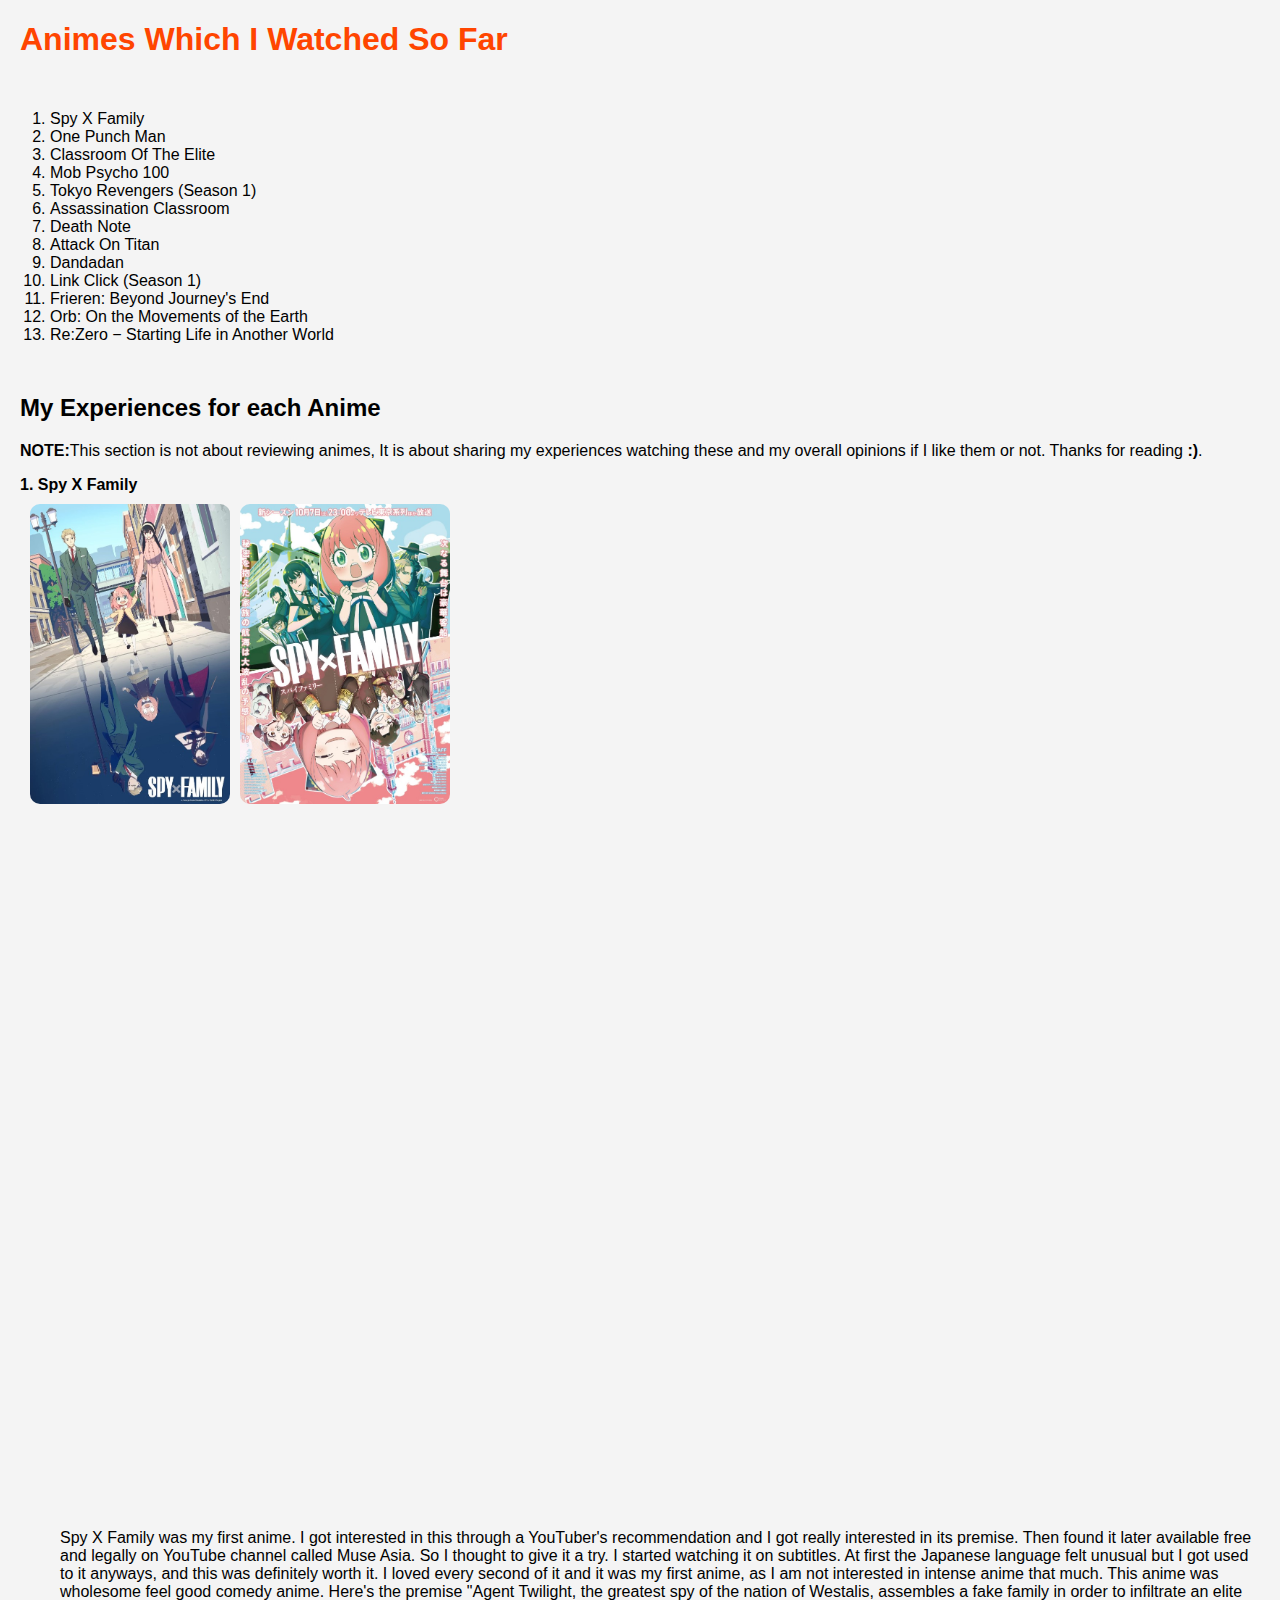
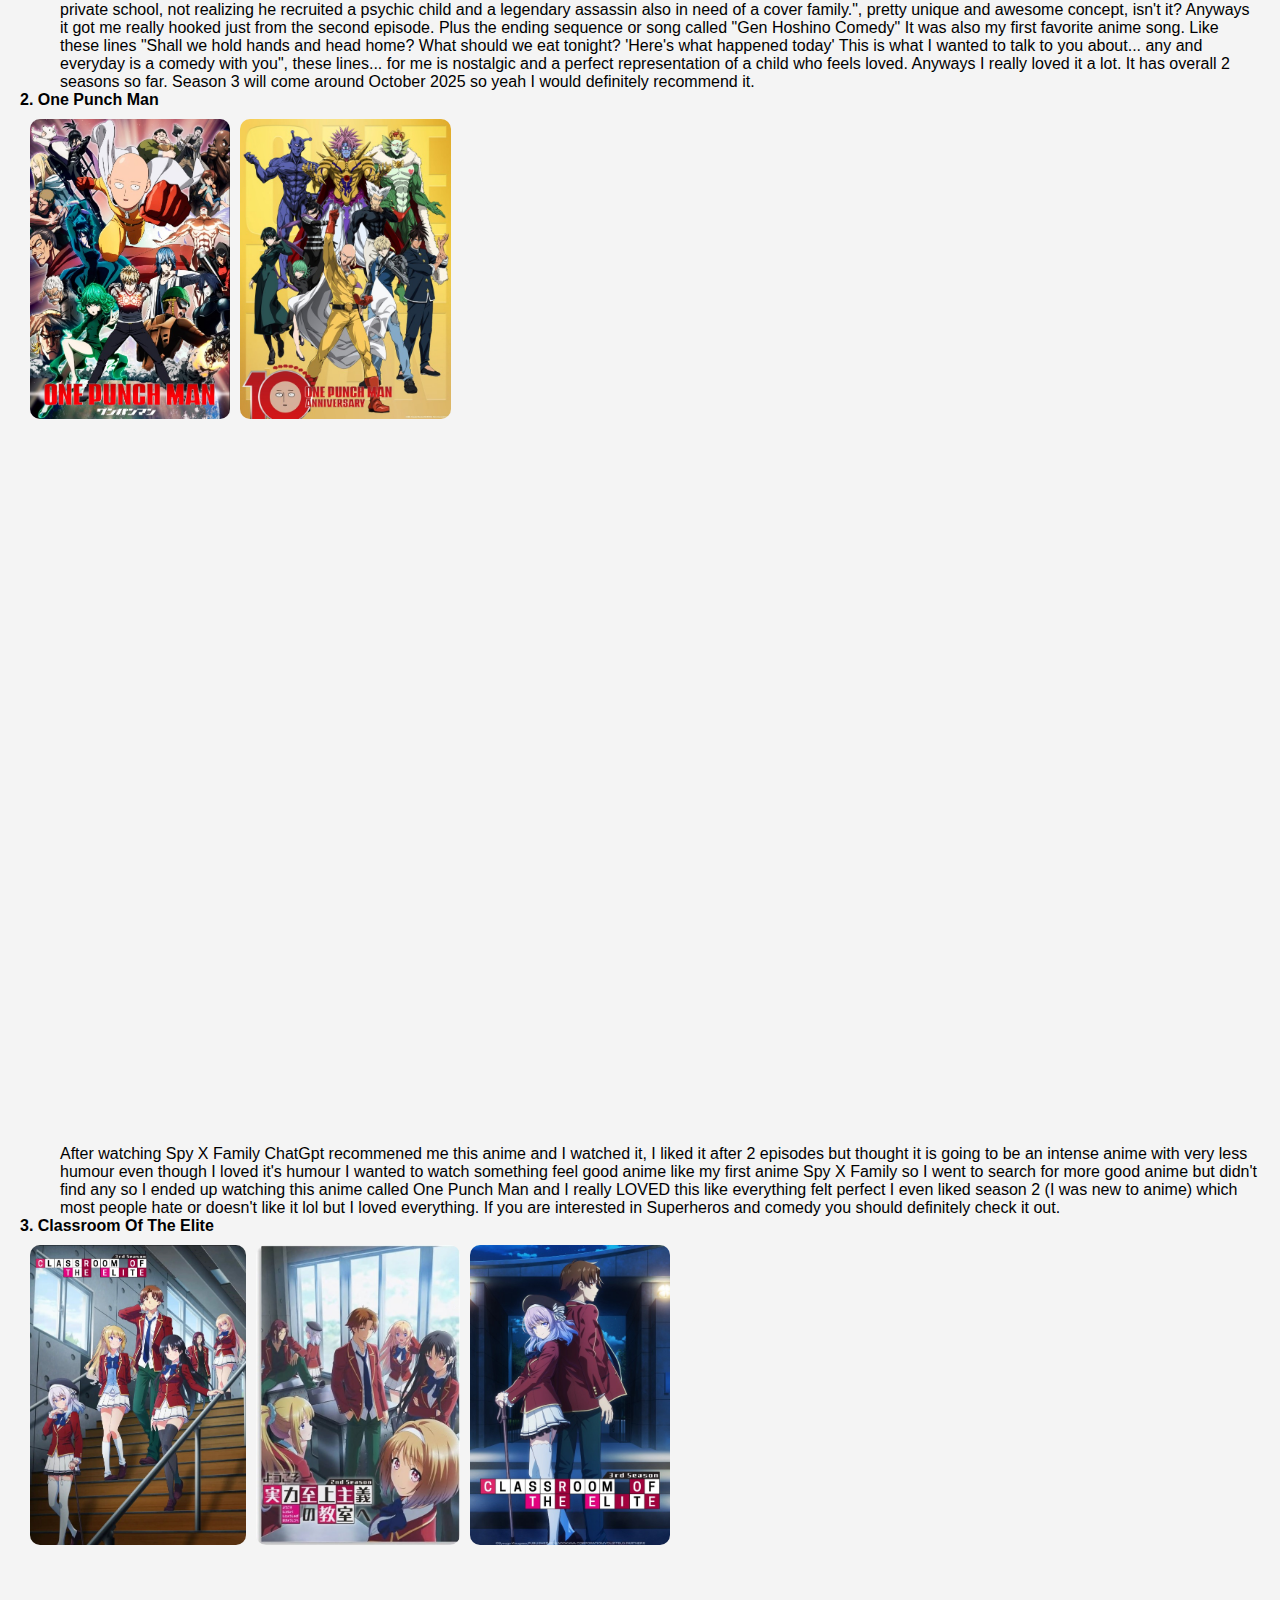
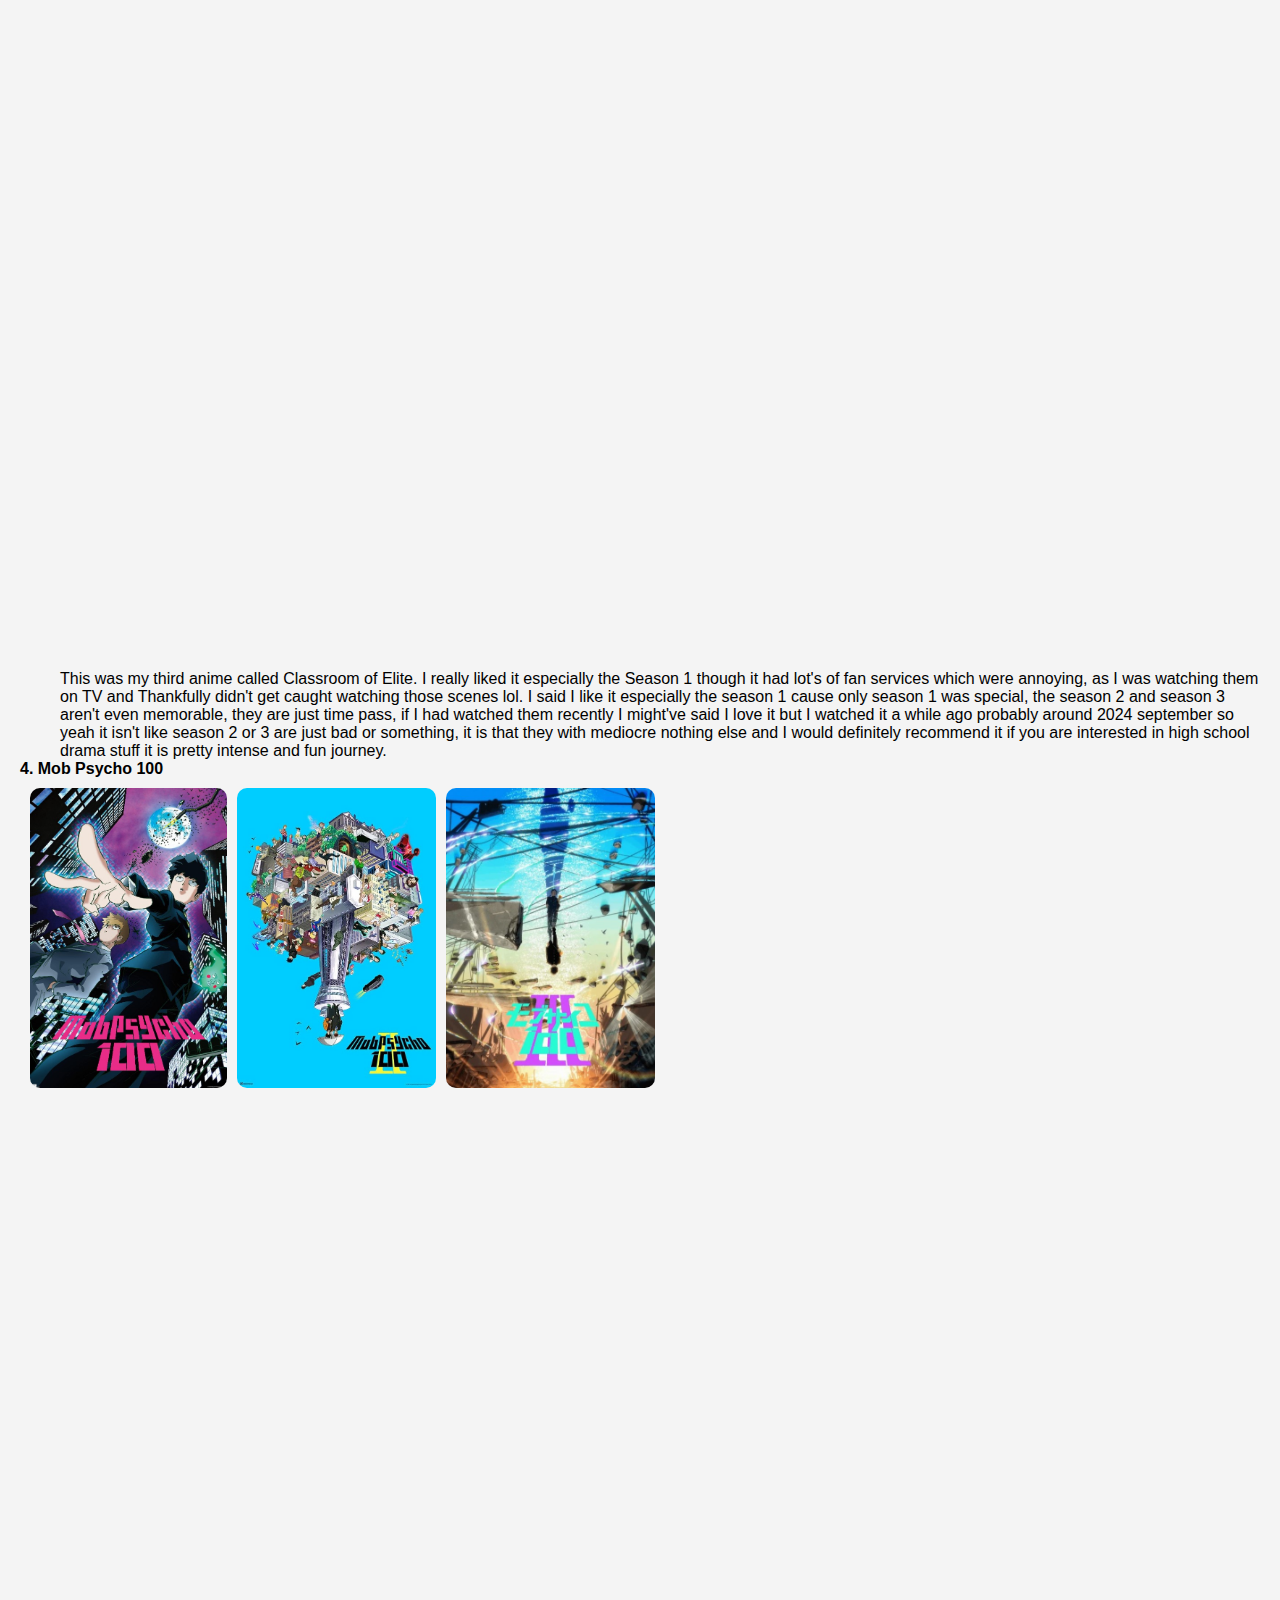
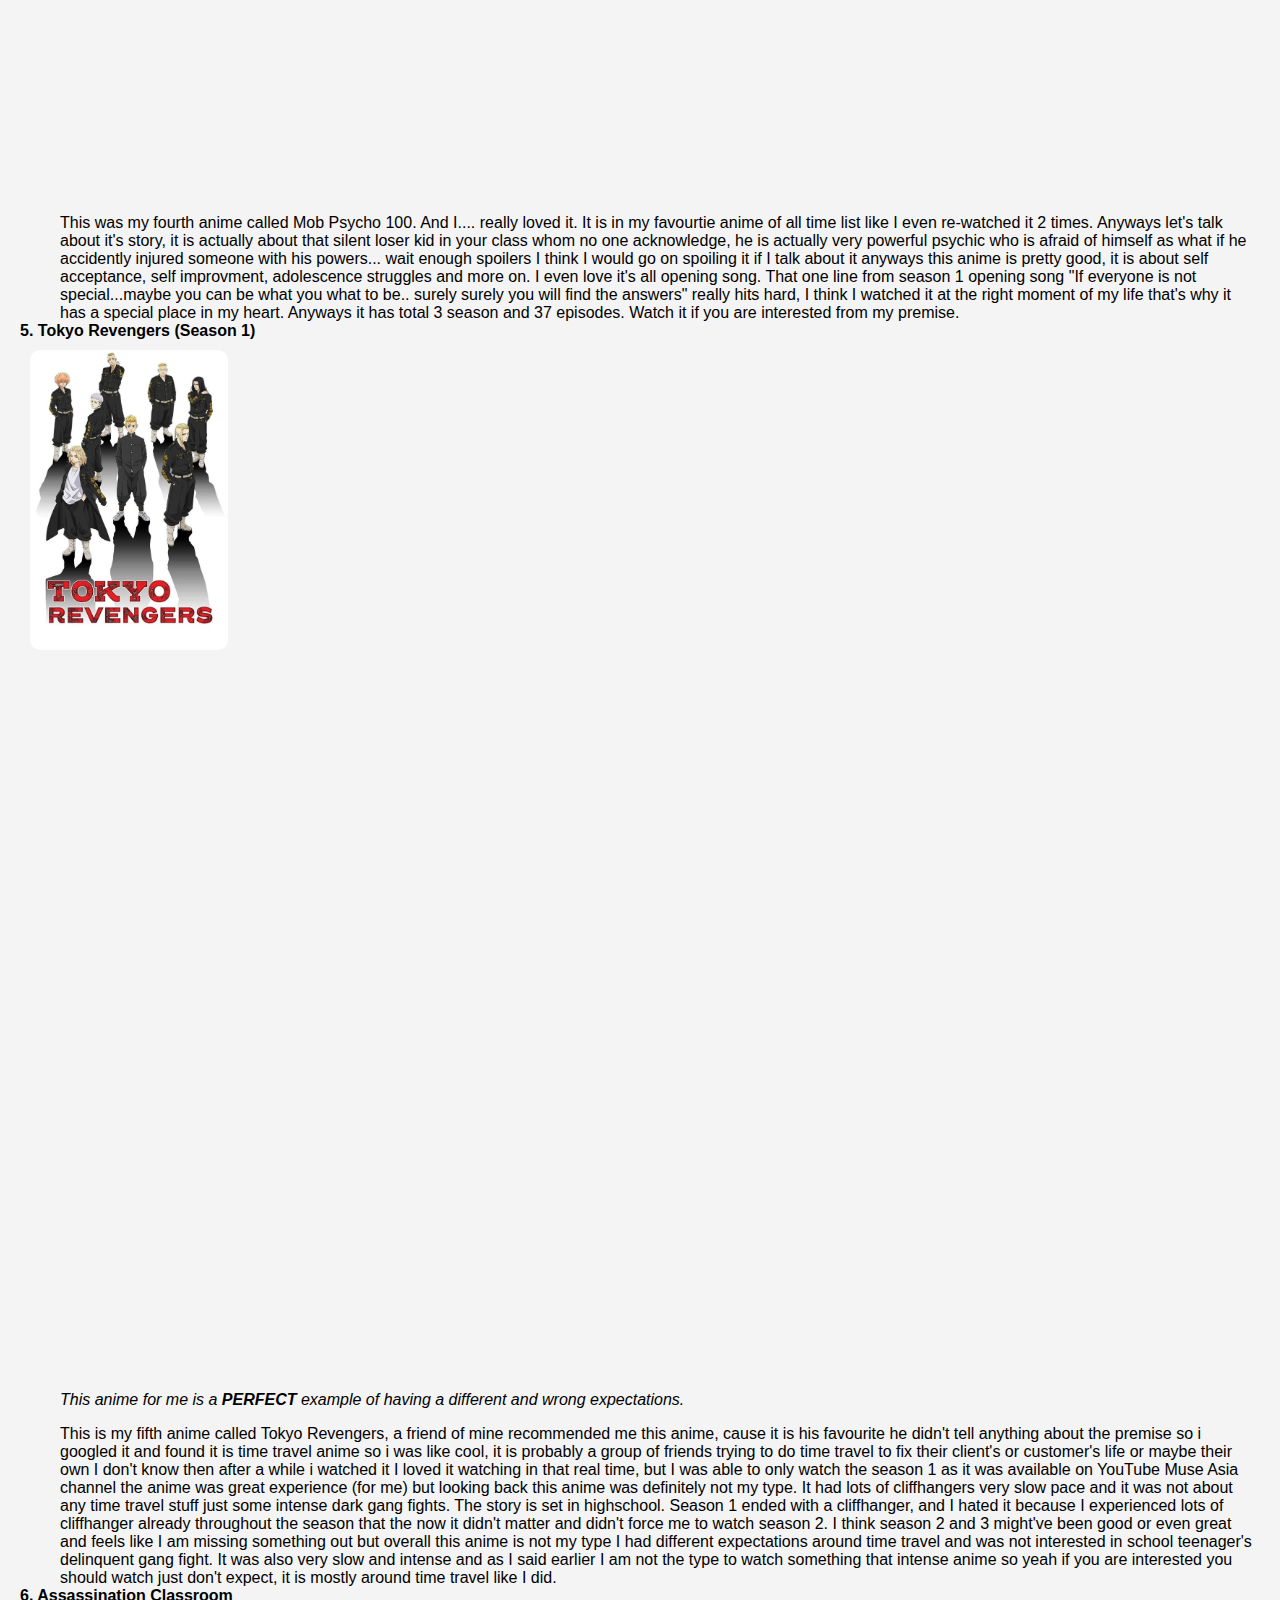
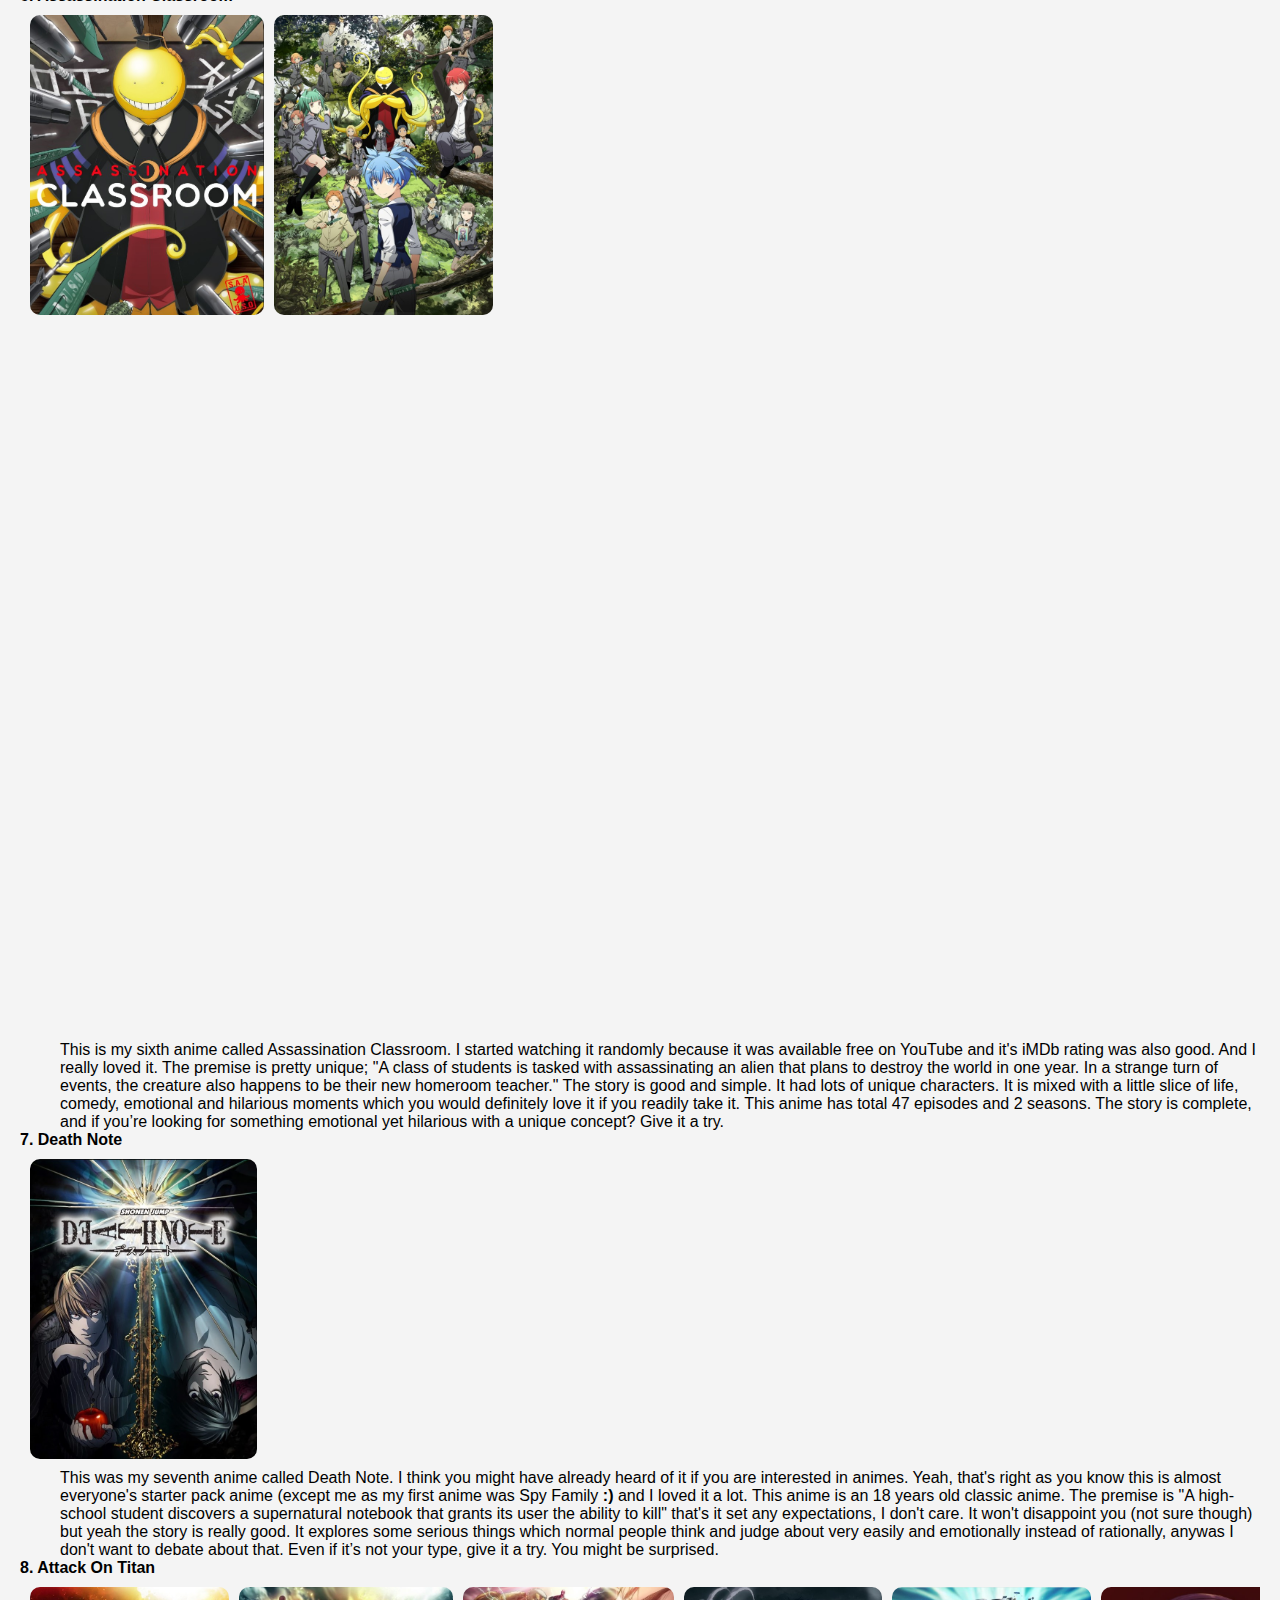
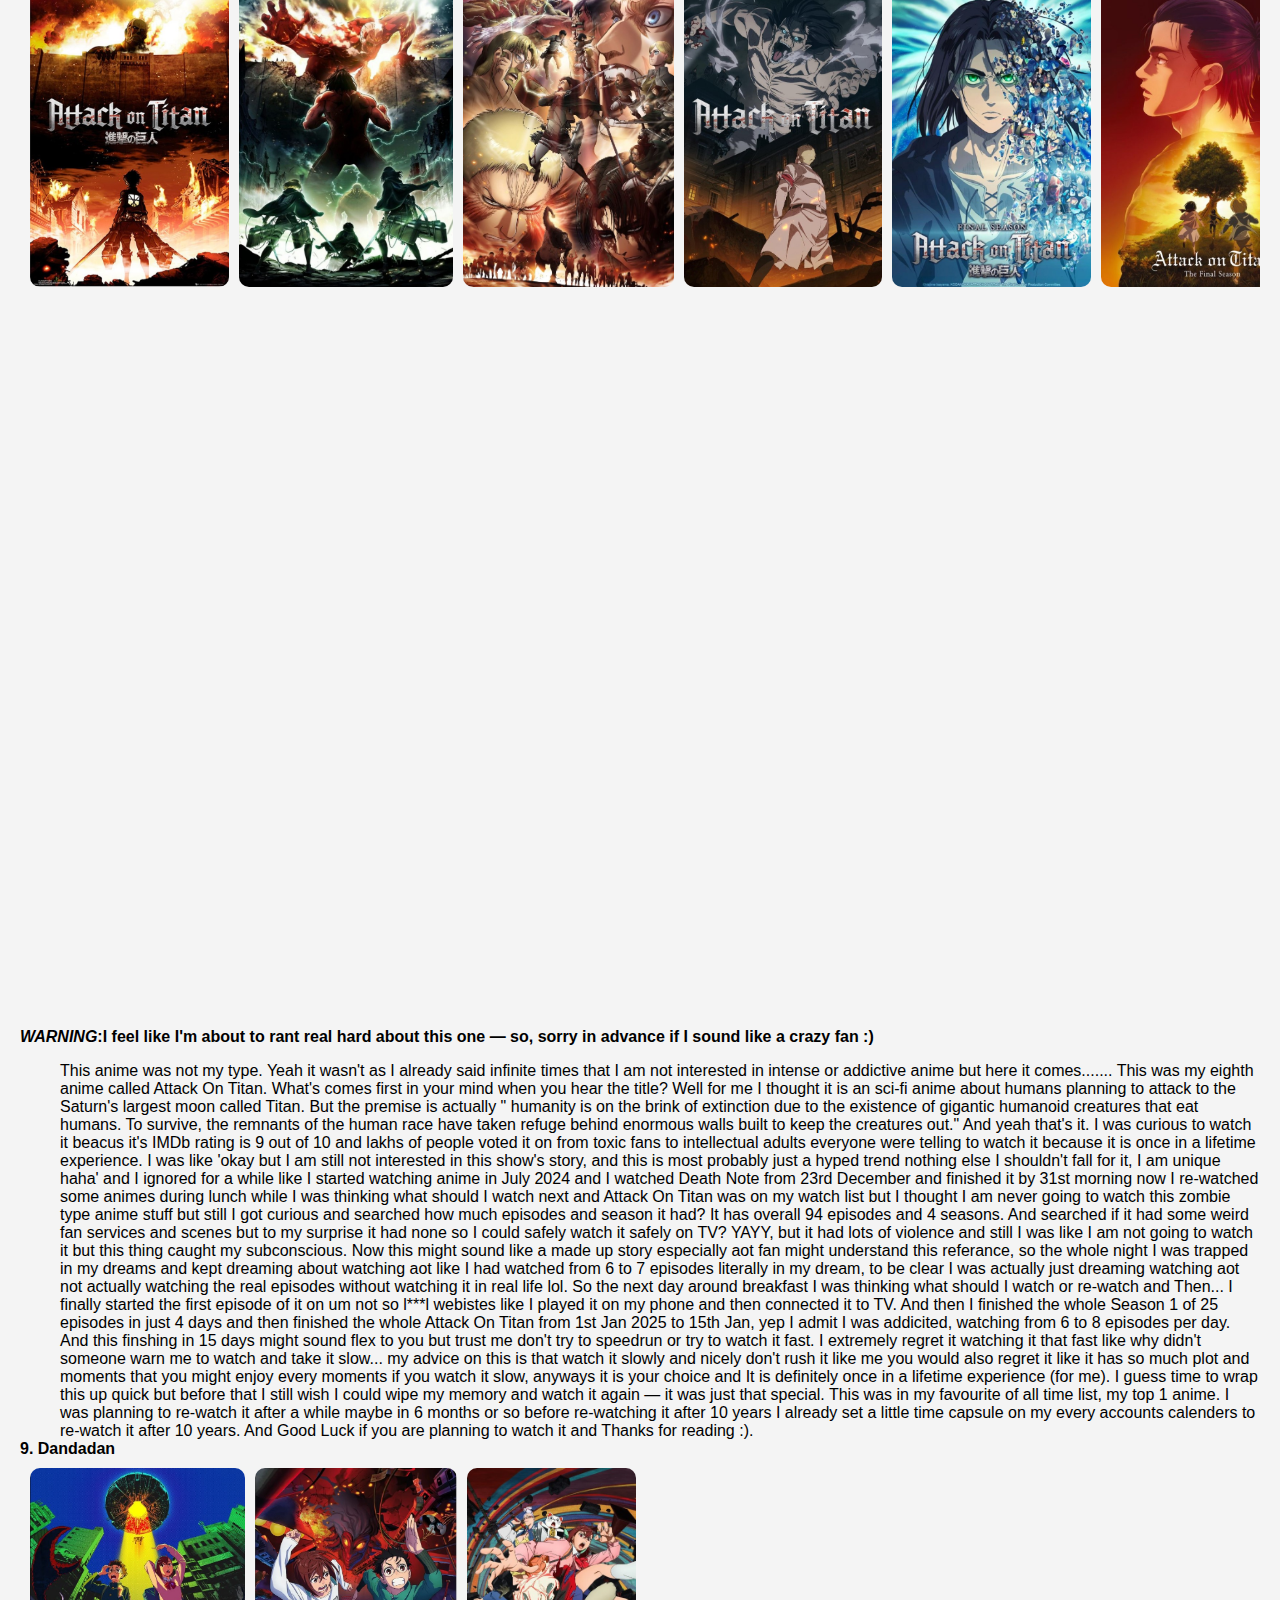
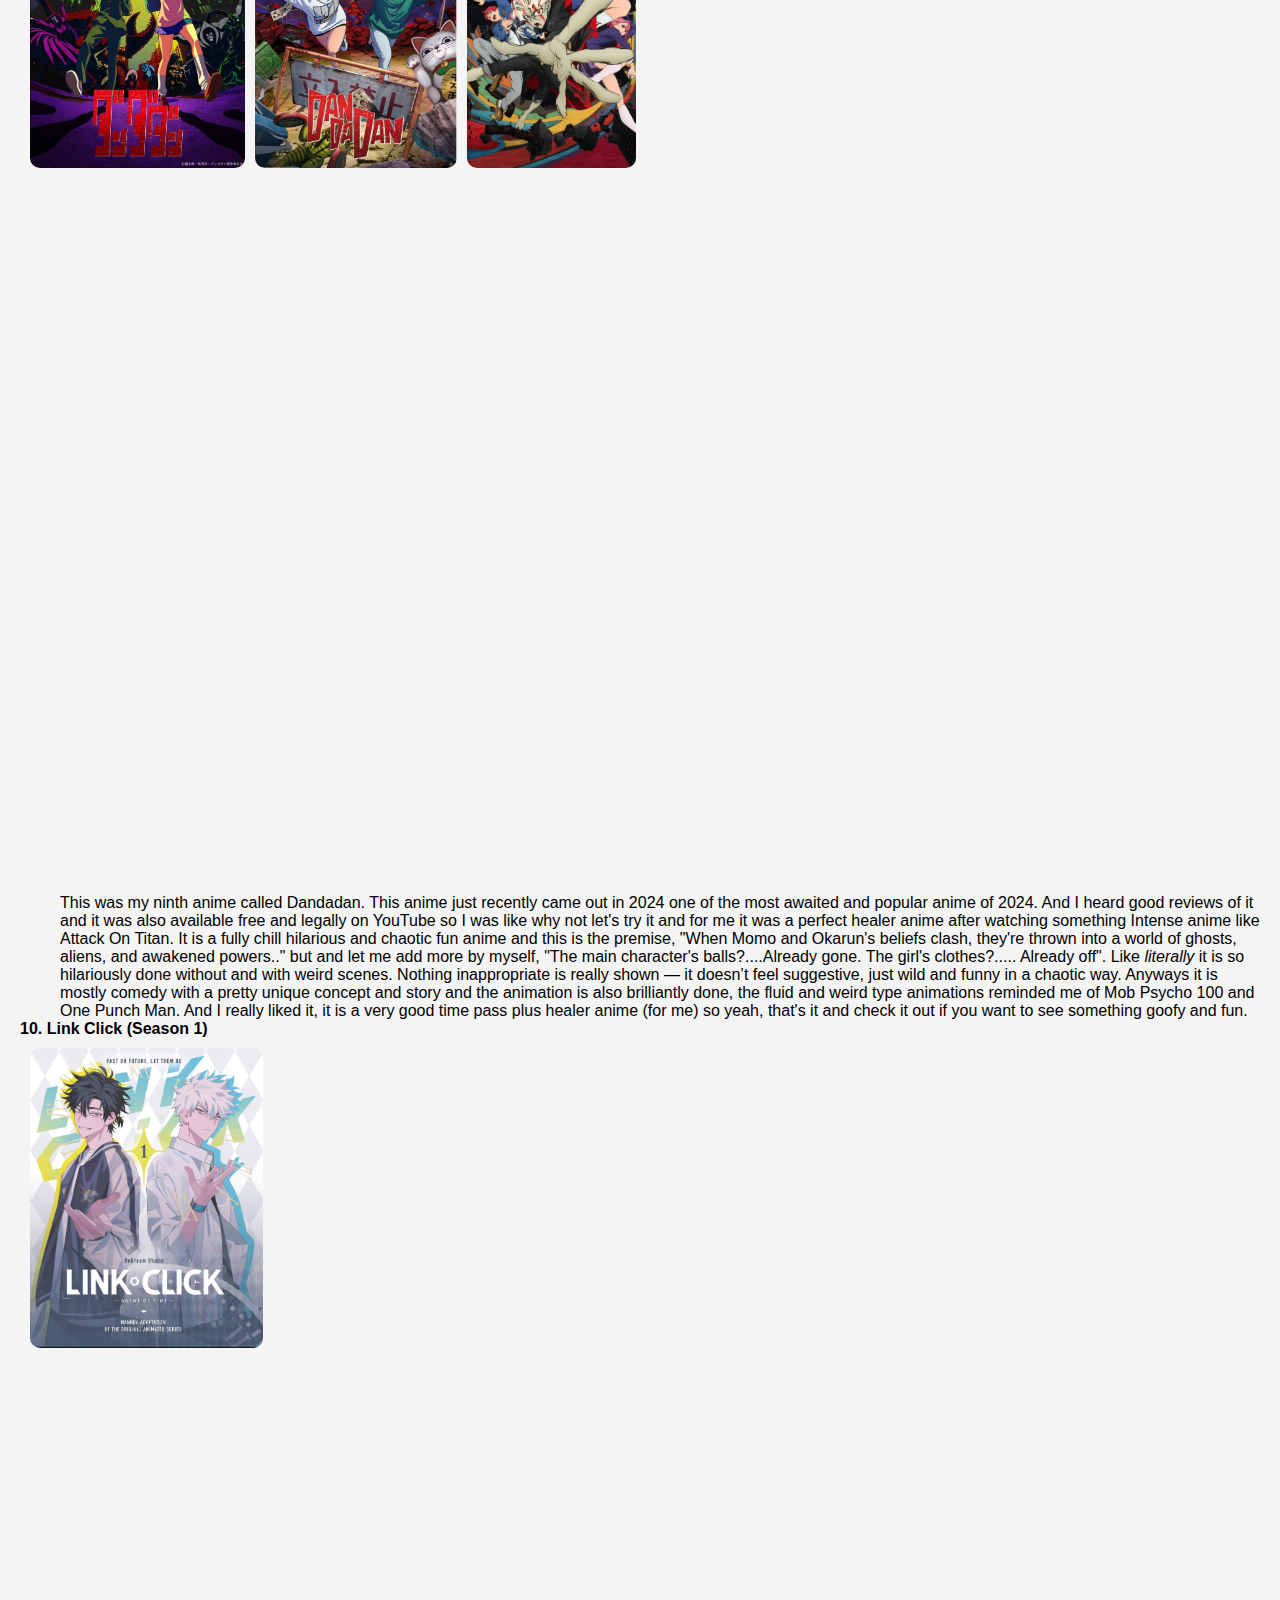
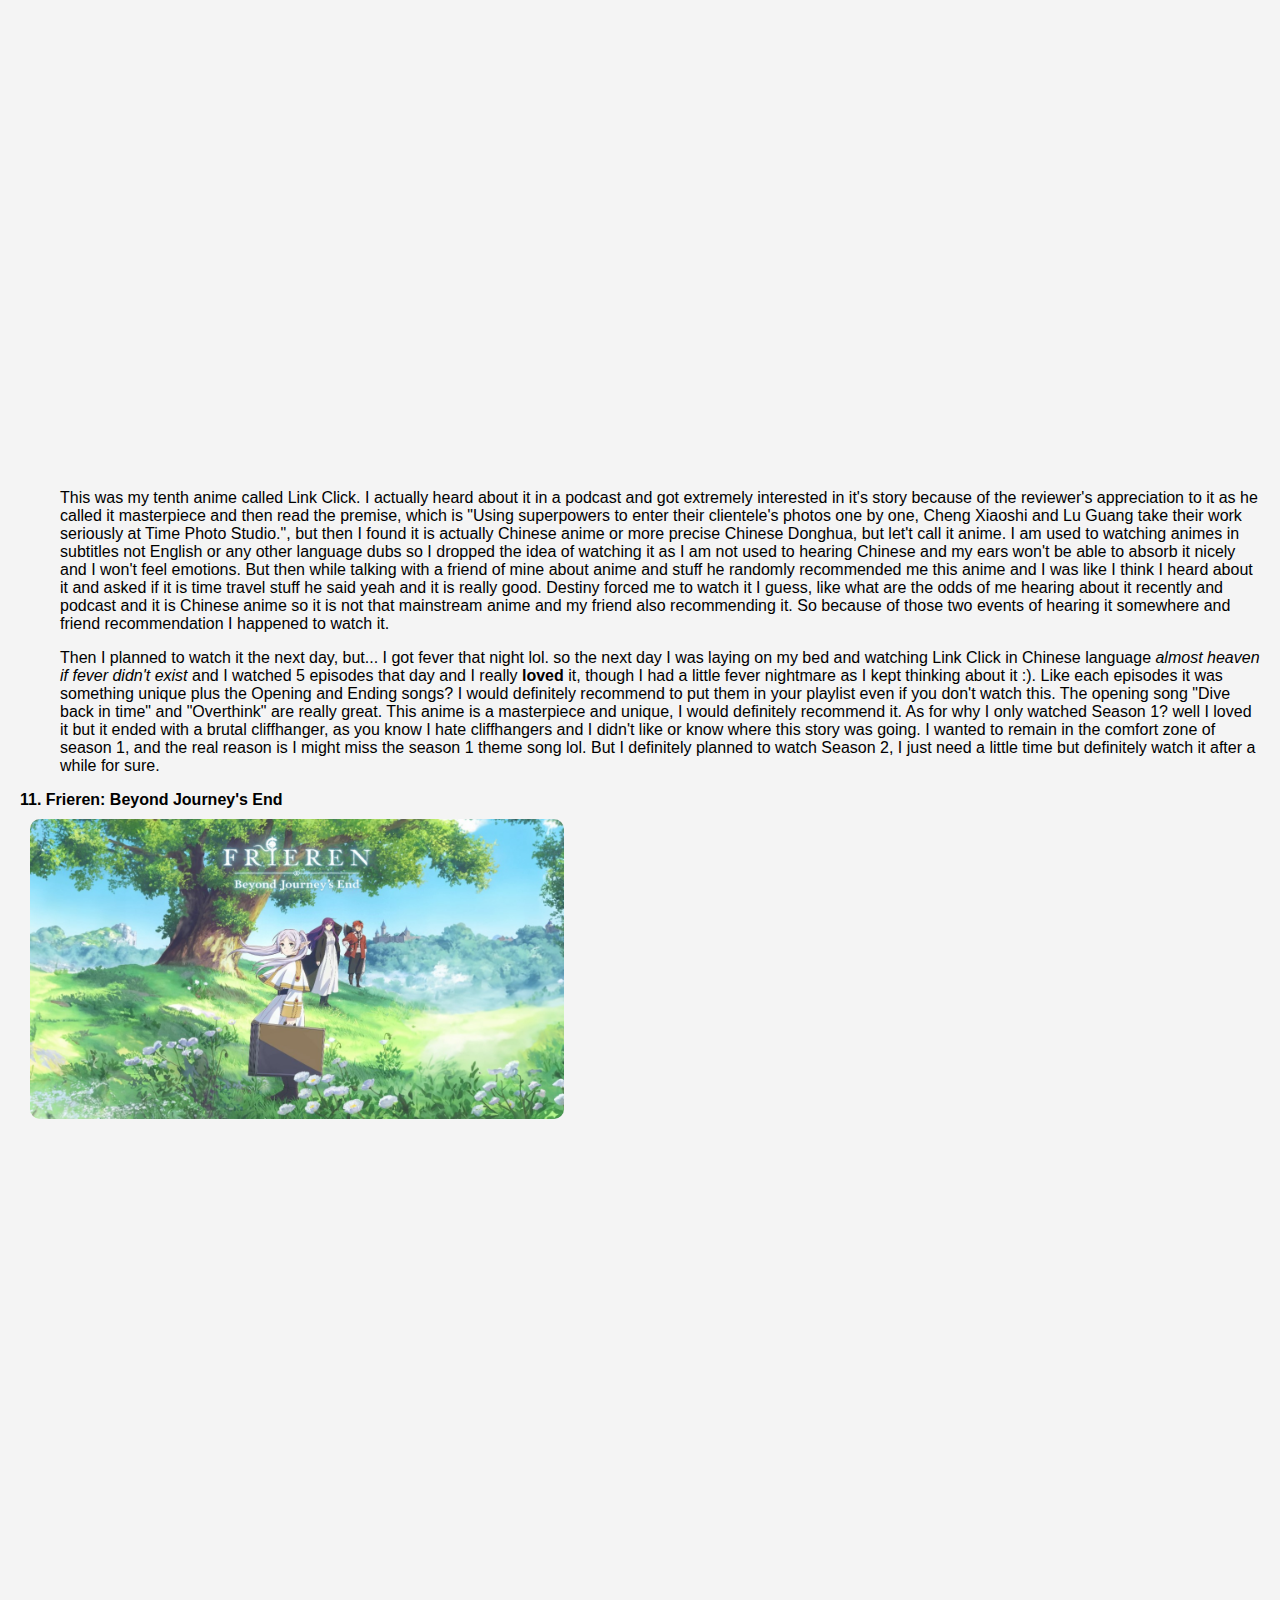
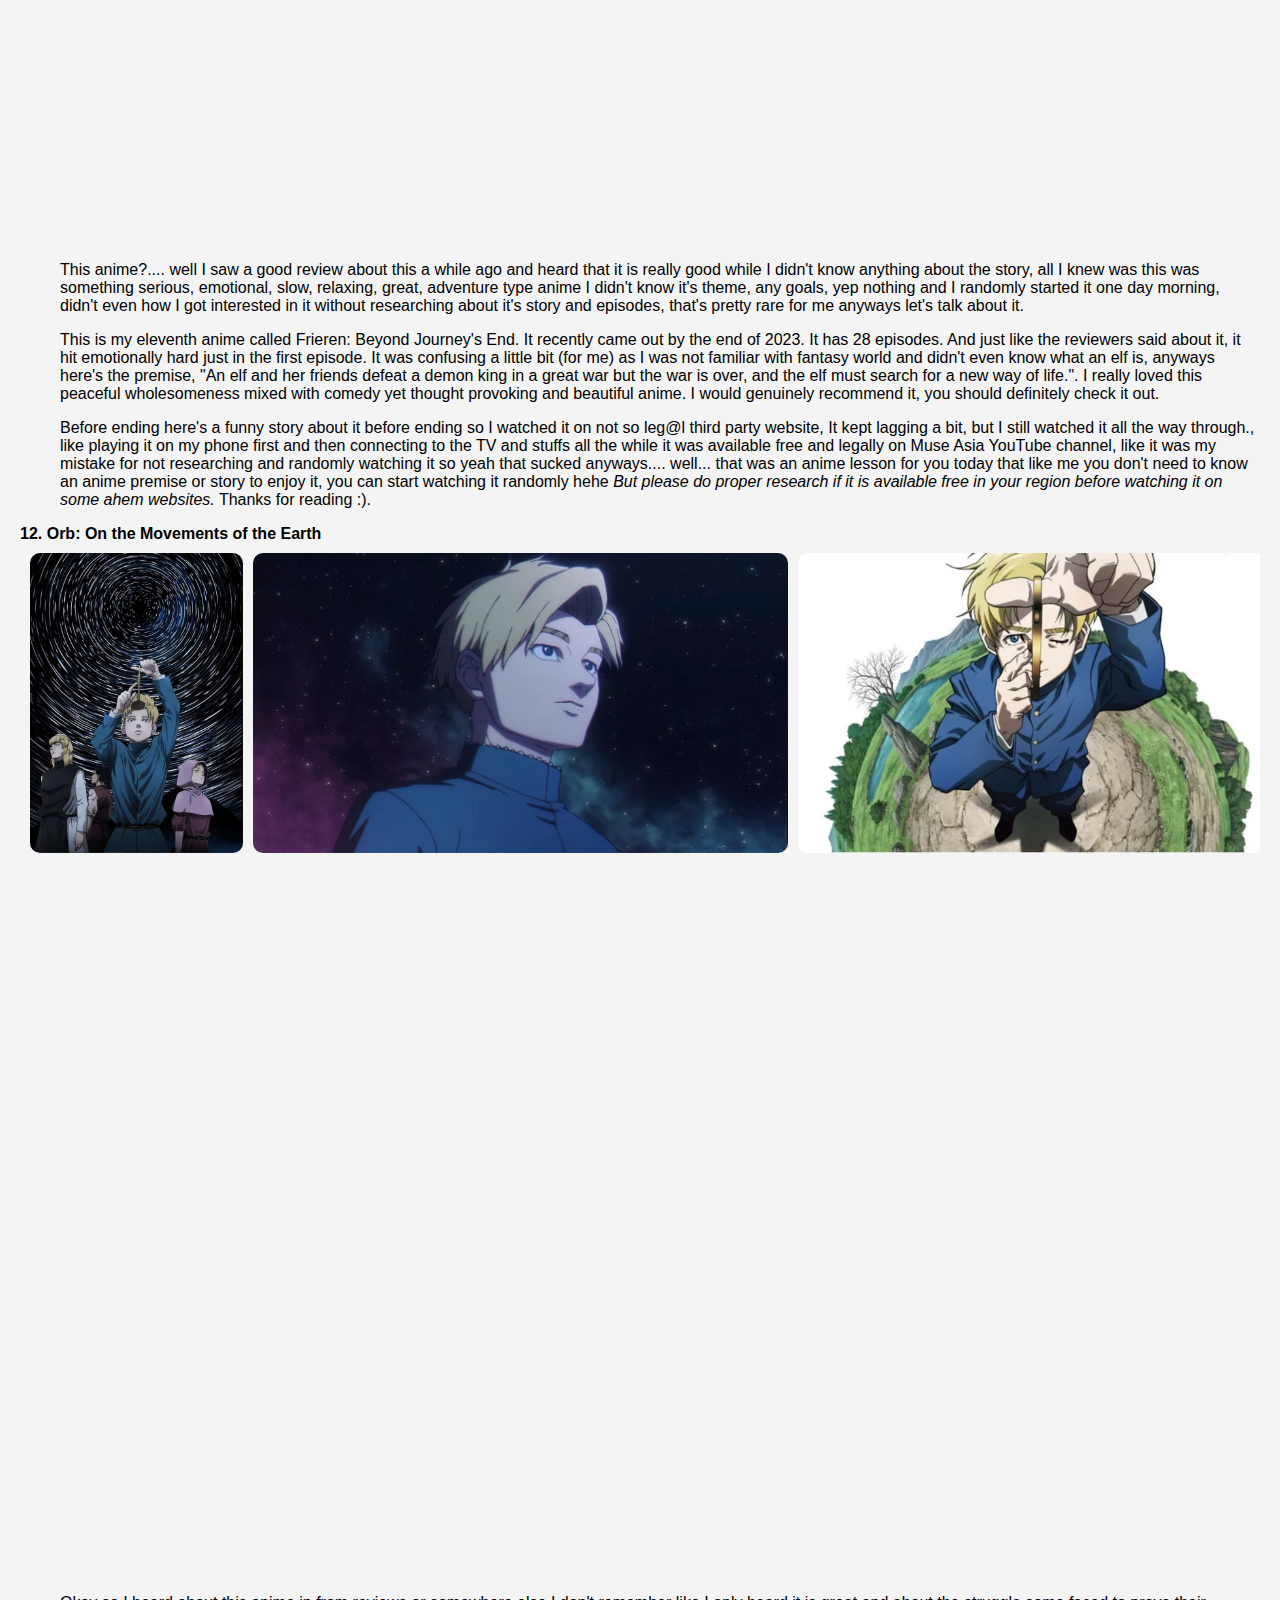
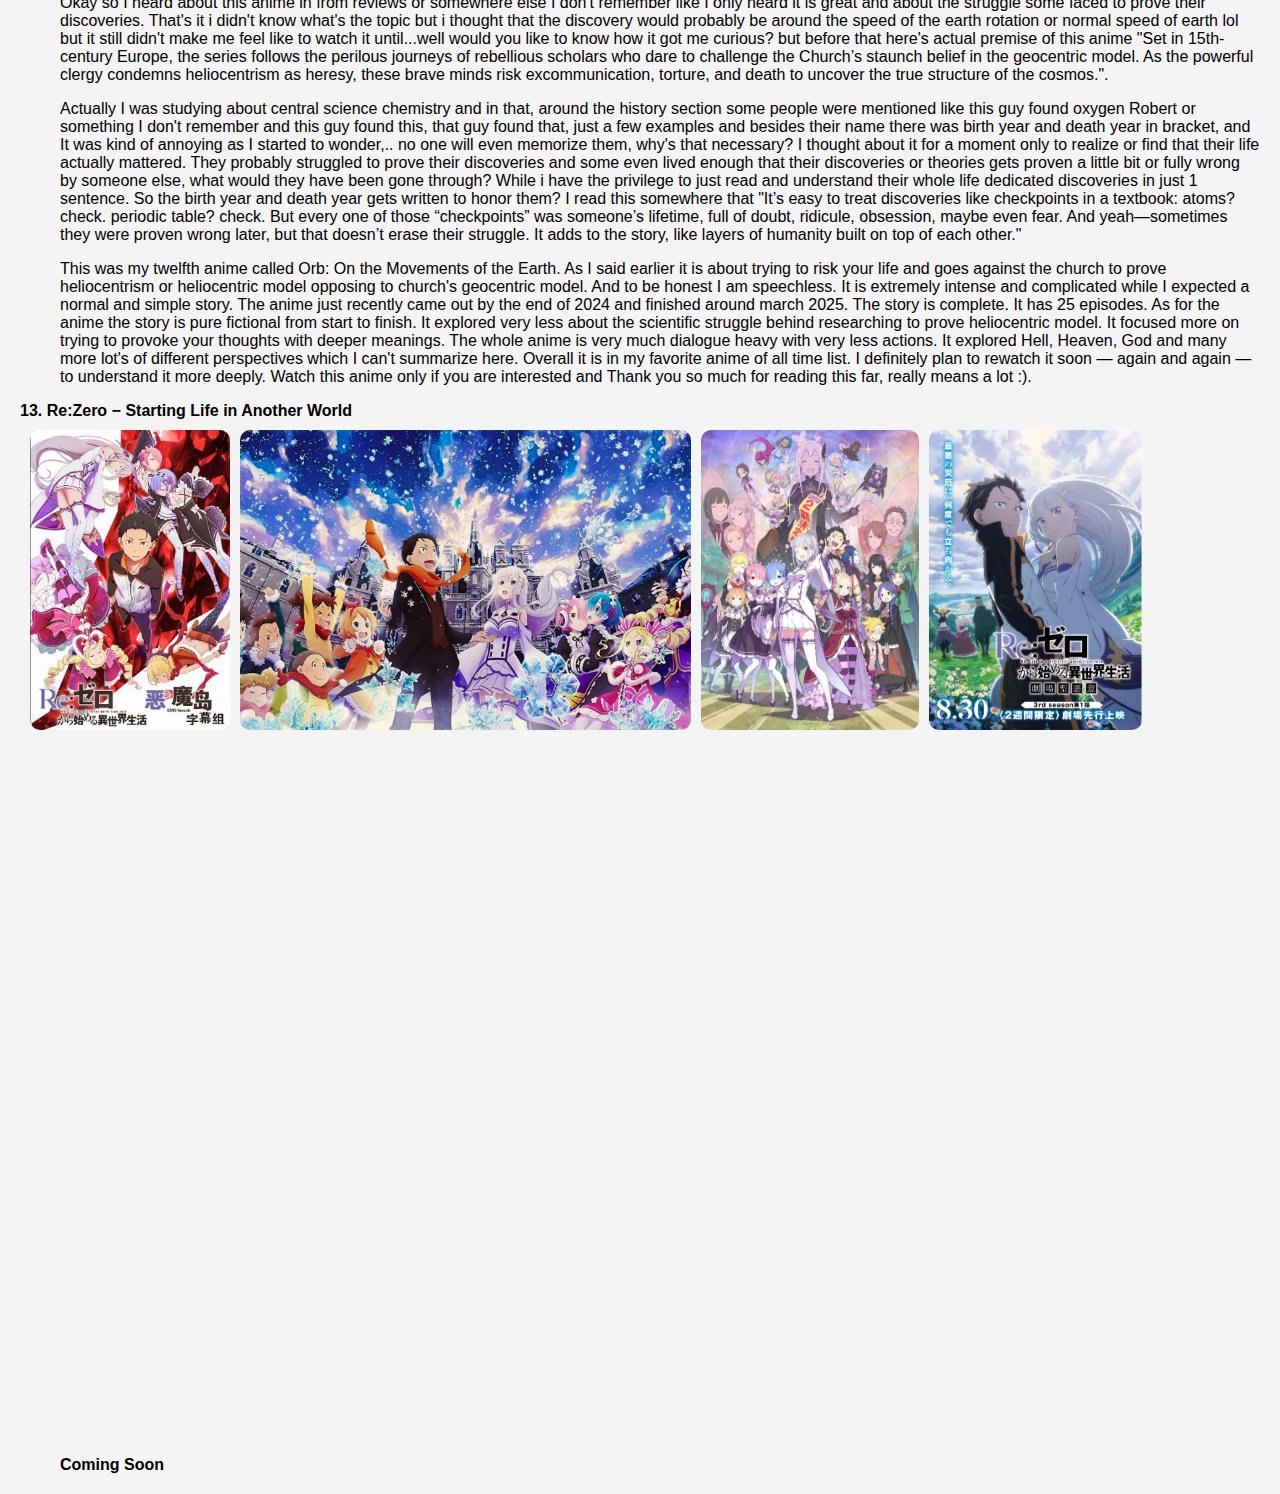
<file: Anime List and Experiences/Index.html>
<!DOCTYPE html>
<html lang="en">

<head>
      <meta charset="UTF-8">
      <meta name="viewport" content="width=device-width, initial-scale=1.0">
      <meta name="description"
            content="This Website is about me sharing the anime I watched and sharing each anime experiences">
      <title>Anime List and Experiences</title>
     <link rel="stylesheet" href="Anime.css">

</head>

<body>
      <h1>Animes Which I Watched So Far</h1>
      <nav>
      <ol type="1">
            <li><a href="#spyxfamily">Spy X Family</a></li>
            <li><a href="#onepunchman">One Punch Man</a></li>
            <li><a href="#cote">Classroom Of The Elite</a></li>
            <li><a href="#mobpsycho">Mob Psycho 100</a></li>
            <li><a href="#tokyorevengers">Tokyo Revengers (Season 1)</a></li>
            <li><a href="#assassinationclassroom">Assassination Classroom</a></li>
            <li><a href="#deathnote">Death Note</a></li>
            <li><a href="#aot">Attack On Titan</a></li>
            <li><a href="#dandadan">Dandadan</a></li>
            <li><a href="#linkclick">Link Click (Season 1)</a></li>
            <li><a href="#frieren">Frieren: Beyond Journey's End</a></li>
            <li><a href="#orb">Orb: On the Movements of the Earth</a></li>
            <li><a href="#rezero">Re:Zero − Starting Life in Another World</a></li>
      </ol>
      </nav>
      <h2>My Experiences for each Anime</h2>
      <p><strong>NOTE:</strong>This section is not about reviewing animes, It is about sharing my experiences watching
            these and my overall opinions if I like them or not. Thanks for reading <Strong>:)</Strong>. </p>
      <dl>
            <dt id="spyxfamily"><strong>1. Spy X Family</strong></dt>
            <div class="image-row">
                  <img src="spyxfamily1.jpg" alt="Spy X Family">
                  <img src="spyxfamily2.jpg" alt="Spy X Family">
            </div>
            <br>
            <div class="video-container">
                  <iframe title="spyxfamily_trailer" src="https://www.youtube.com/embed/JP6vBnazpWI" frameborder="0"
                        allowfullscreen> </iframe>
            </div>
            <dd>
                   Spy X Family was my first anime. I got interested in this through a YouTuber's recommendation and I got really interested in its premise. Then found it later available free and legally on YouTube channel called Muse Asia. So I thought to give it a try. I started watching it on subtitles. At first the Japanese language felt unusual but I got used to it anyways, and this was definitely worth it. I loved every second of it and it was my first anime, as I am not interested in intense anime that much. This anime was wholesome feel good comedy anime. Here's the premise "Agent Twilight, the greatest spy of the nation of Westalis, assembles a fake family in order to infiltrate an elite private school, not realizing he recruited a psychic child and a legendary assassin also in need of a cover family.", pretty unique and awesome concept, isn't it? Anyways it got me really hooked just from the second episode. Plus the ending sequence or song called "Gen Hoshino Comedy" It was also my first favorite anime song. Like these lines "Shall we hold hands and head home? What should we eat tonight? 'Here's what happened today' This is what I wanted to talk to you about... any and everyday is a comedy with you", these lines... for me is nostalgic and a perfect representation of a child who feels loved. Anyways I really loved it a lot. It has overall 2 seasons so far. Season 3 will come around October 2025 so yeah I would definitely recommend it.
            </dd>
            <dt id="onepunchman"><strong>2. One Punch Man</strong></dt>
            <div class="image-row">
                  <img src="opm1.jpg" alt="One Punch Man">
                  <img src="opm2.jpg" alt="One Punch Man">
            </div>
            <br>
            <div class="video-container">
                  <iframe src="https://www.youtube.com/embed/Poo5lqoWSGw?si=qVkR2slWN03N7U3B" frameborder="0"
                        allowfullscreen> </iframe>
            </div>
            <dd>After watching Spy X Family ChatGpt recommened me this anime and I watched it, I liked it after 2
                  episodes but thought it is going to be an intense anime with very less humour even though I loved it's
                  humour I wanted to watch something feel good anime like my first anime Spy X Family so I went to
                  search for more good anime but didn't find any so I ended up watching this anime called One Punch Man
                  and I really LOVED this like everything felt perfect I even liked season 2 (I was new to anime) which
                  most people hate or doesn't like it lol but I loved everything. If you are interested in Superheros
                  and comedy you should definitely check it out.</dd>
            <dt id="cote"><strong>3. Classroom Of The Elite</strong></dt>
            <div class="image-row">
                  <img src="cote1.jpg" alt="Classroom Of The Elite">
                  <img src="cote2.jpg" alt="Classroom Of The Elite">
                  <img src="cote3.jpg" alt="Classroom Of The Elite">
            </div>
            <br>
            <div class="video-container">
                  <iframe src="https://www.youtube.com/embed/RTvdxGyWV6c?si=DCmm2kLVLU26riiv" frameborder="0"
                        allowfullscreen> </iframe>
            </div>
            <dd>This was my third anime called Classroom of Elite. I really liked it especially the Season 1 though it
                  had lot's of fan services which were annoying, as I was watching them on TV and Thankfully didn't get
                  caught watching those scenes lol. I said I like it especially the season 1 cause only season 1 was
                  special, the season 2 and season 3 aren't even memorable, they are just time pass, if I had watched
                  them recently I might've said I love it but I watched it a while ago probably around 2024 september so
                  yeah it isn't like season 2 or 3 are just bad or something, it is that they with mediocre nothing else
                  and I would definitely recommend it if you are interested in high school drama stuff it is pretty
                  intense and fun journey.</dd>
            <dt id="mobpsycho"><strong>4. Mob Psycho 100</strong></dt>
            <div class="image-row">
                  <img src="mobpsycho1.jpg" alt="Mob Psycho 100">
                  <img src="mobpsycho2.jpg" alt="Mob Psycho 100">
                  <img src="mobpsycho3.jpg" alt="Mob Psycho 100">
            </div>
            <br>
            <div class="video-container">
                  <iframe src="https://www.youtube.com/embed/fAwGv0AJ7UI?si=nBPcHIt2dX5QRp0M" frameborder="0"
                        allowfullscreen> </iframe>
            </div>
            <dd>This was my fourth anime called Mob Psycho 100. And I.... really loved it. It is in my favourtie anime
                  of all time list like I even re-watched it 2 times. Anyways let's talk about it's story, it is
                  actually about that silent loser kid in your class whom no one acknowledge, he is actually very
                  powerful psychic who is afraid of himself as what if he accidently injured someone with his powers...
                  wait enough spoilers I think I would go on spoiling it if I talk about it anyways this anime is pretty
                  good, it is about self acceptance, self improvment, adolescence struggles and more on. I even love
                  it's all opening song. That one line from season 1 opening song "If everyone is not special...maybe
                  you can be
                  what you what to be.. surely surely you will find the answers" really hits hard, I think I watched it
                  at the right moment of my life that's why it has a special place in my heart. Anyways it has total 3
                  season and 37 episodes. Watch it if you are interested from my premise.</dd>
            <dt id="tokyorevengers"><strong>5. Tokyo Revengers (Season 1)</strong></dt>
            <div class="image-row">
                  <img src="tokyorevengers1.jpg" alt="Tokyo Revengers S1">
            </div>
            <br>
            <div class="video-container">
                  <iframe src="https://www.youtube.com/embed/4pL0DrkmNaQ?" frameborder="0" allowfullscreen> </iframe>
            </div>
            <dd>
                  <p><em>This anime for me is a <strong>PERFECT</strong> example of having a different and wrong
                              expectations.</em></p>
                  This is my fifth anime called Tokyo Revengers, a friend of mine recommended me this anime, cause it is
                  his favourite he didn't tell anything about the premise so i googled it and found it is time travel
                  anime so i was like cool, it is probably a group of friends trying to do time travel to fix their
                  client's or customer's life or maybe their own I don't know then after a while i watched it I loved it watching in
                  that real time, but I was able to only watch the season 1 as it was available on YouTube Muse Asia channel
                  the anime was great experience (for me) but looking back this anime was definitely not my type. It had
                  lots of cliffhangers very slow pace and it was not about any time travel stuff just some intense dark gang
                  fights. The story is set in highschool. Season 1 ended with a cliffhanger, and I hated it because I
                  experienced lots of cliffhanger already throughout the season that the now it didn't matter and didn't
                  force me to watch season 2. I think season 2 and 3 might've been good or even great and feels like I
                  am missing something out but overall this anime is not my type I had different expectations around
                  time travel and was not interested in school teenager's delinquent gang fight. It was also very slow
                  and intense and as I said earlier I am not the type to watch something that intense anime so yeah if
                  you are interested you should watch just don't expect, it is mostly around time travel like I did.
            </dd>

            <dt id="assassinationclassroom"><strong>6. Assassination Classroom</strong></dt>
            <div class="image-row">
                  <img src="assassinationclassroom1.jpg" alt="Assassination Classroom">
                  <img src="assassinationclassroom2.jpg" alt="Assassination Classroom">
            </div>
            <br>
            <div class="video-container">
                  <iframe src="https://www.youtube.com/embed/kgNkGohA20k" frameborder="0" allowfullscreen> </iframe>
            </div>
            <dd>This is my sixth anime called Assassination Classroom. I started watching it randomly because it was
                  available free on YouTube and it's iMDb rating was also good. And I really loved it. The premise is
                  pretty unique; "A class of students is tasked with assassinating an alien that plans to destroy the
                  world in one year. In a strange turn of events, the creature also happens to be their new homeroom
                  teacher." The story is good and simple. It had lots of unique characters. It is mixed with a little
                  slice of life, comedy, emotional and hilarious moments which you would definitely love it if you
                  readily take it. This anime has total 47 episodes and 2 seasons. The story is complete, and if you’re
                  looking for something emotional yet hilarious with a unique concept? Give it a try.</dd>
            <dt id="deathnote"><strong>7. Death Note</strong></dt>
            <div class="image-row">
                  <img src="DeathNote.jpg" alt="Death Note">
            </div>

            <dd>This was my seventh anime called Death Note. I think you might have already heard of it if you are interested in animes. Yeah, that's right as you know this is almost everyone's starter pack anime (except me as my first anime was Spy Family <strong>:)</strong> and I loved it a lot. This anime is an 18 years old classic anime. The premise is "A high-school student discovers a supernatural notebook that grants its user the ability to kill" that's it set any expectations, I don't care. It won't disappoint you (not sure though) but yeah the story is really good. It explores some serious things which normal people think and judge about very easily and emotionally instead of rationally, anywas I don't want to debate about that. Even if it’s not your type, give it a try. You might be surprised. </dd>

            <dt id="aot"><strong>8. Attack On Titan</strong></dt>
            <div class="image-row">
                  <img src="aot1.jpg" alt="Attack On Titan">
                  <img src="aot2.jpg" alt="Attack On Titan">
                  <img src="aot3.jpg" alt="Attack On Titan">
                  <img src="aot4.jpg" alt="Attack On Titan">
                  <img src="aot4_2.jpg" alt="Attack On Titan">
                  <img src="aot4_3.jpg" alt="Attack On Titan">
            </div>
            <br>
            <div class="video-container">
                  <iframe src="https://www.youtube.com/embed/MGRm4IzK1SQ" frameborder="0"
                        allowfullscreen> </iframe>
            </div>
            <p><strong><em>WARNING</em>:I feel like I'm about to rant real hard about this one — so, sorry in advance if I sound like a crazy fan :)</strong></p>
            <dd>This anime was not my type. Yeah it wasn't as I already said infinite times that I am not interested in intense or addictive anime but here it comes....... This was my eighth anime called Attack On Titan. What's comes first in your mind when you hear the title? Well for me I thought it is an sci-fi anime about humans planning to attack to the Saturn's largest moon called Titan. But the premise is actually " humanity is on the brink of extinction due to the existence of gigantic humanoid creatures that eat humans. To survive, the remnants of the human race have taken refuge behind enormous walls built to keep the creatures out." And yeah that's it. I was curious to watch it beacus it's IMDb rating is 9 out of 10 and lakhs of people voted it on from toxic fans to intellectual adults everyone were telling to watch it because it is once in a lifetime experience. I was like 'okay but I am still not interested in this show's story, and this is most probably just a hyped trend nothing else I shouldn't fall for it, I am unique haha' and I ignored for a while like I started watching anime in July 2024 and I watched Death Note from 23rd December and finished it by 31st morning now I re-watched some animes during lunch while I was thinking what should I watch next and Attack On Titan was on my watch list but I thought I am never going to watch this zombie type anime stuff but still I got curious and searched how much episodes and season it had? It has overall 94 episodes and 4 seasons. And searched if it had some weird fan services and scenes but to my surprise it had none so I could safely watch it safely on TV? YAYY, but it had lots of violence and still I was like I am not going to watch it but this thing caught my subconscious. Now this might sound like a made up story especially aot fan might understand this referance, so the whole night I was trapped in my dreams and kept dreaming about watching aot like I had watched from 6 to 7 episodes literally in my dream, to be clear I was actually just dreaming watching aot not actually watching the real episodes without watching it in real life lol. So the next day around breakfast I was thinking what should I watch or re-watch and Then... I finally started the first episode of it on um not so l***l webistes like I played it on my phone and then connected it to TV. And then I finished the whole Season 1 of 25 episodes in just 4 days and then finished the whole Attack On Titan from 1st Jan 2025 to 15th Jan, yep I admit I was addicited, watching from 6 to 8 episodes per day. And this finshing in 15 days might sound flex to you but trust me don't try to speedrun or try to watch it fast. I extremely regret it watching it that fast like why didn't someone warn me to watch and take it slow... my advice on this is that watch it slowly and nicely don't rush it like me you would also regret it like it has so much plot and moments that you might enjoy every moments if you watch it slow, anyways it is your choice and It is definitely once in a lifetime experience (for me). I guess time to wrap this up quick but before that I still wish I could wipe my memory and watch it again — it was just that special. This was in my favourite of all time list, my top 1 anime. I was planning to re-watch it after a while maybe in 6 months or so before re-watching it after 10 years I already set a little time capsule on my every accounts calenders to re-watch it after 10 years. And Good Luck if you are planning to watch it and Thanks for reading :).

            <dt id="dandadan"><strong>9. Dandadan</strong></dt>
            <div class="image-row">
                  <img src="dandadan1.jpg" alt="Dandadan">
                  <img src="dandadan2.jpg" alt="Dandadan">
                  <img src="dandadan3.jpg" alt="Dandadan">
            </div>
            <br>
            <div class="video-container">
                  <iframe src="https://www.youtube.com/embed/0XJxfbN36Uw" frameborder="0"
                        allowfullscreen> </iframe>
            </div>
            <dd>This was my ninth anime called Dandadan. This anime just recently came out in 2024 one of the most awaited and popular anime of 2024. And I heard good reviews of it and it was also available free and legally on YouTube so I was like why not let's try it and for me it was a perfect healer anime after watching something Intense anime like Attack On Titan. It is a fully chill hilarious and chaotic fun anime and this is the premise, "When Momo and Okarun's beliefs clash, they're thrown into a world of ghosts, aliens, and awakened powers.." but and let me add more by myself,  "The main character's balls?....Already gone. The girl's clothes?..... Already off". Like <em>literally</em> it is so hilariously done without and with weird scenes. Nothing inappropriate is really shown — it doesn’t feel suggestive, just wild and funny in a chaotic way. Anyways it is mostly comedy with a pretty unique concept and story and the animation is also brilliantly done, the fluid and weird type animations reminded me of Mob Psycho 100 and One Punch Man. And I really liked it, it is a very good time pass plus healer anime (for me) so yeah, that's it and check it out if you want to see something goofy and fun.</dd>

            <dt id="linkclick"><strong>10. Link Click (Season 1)</strong></dt>
            <div class="image-row">
                  <img src="LinkClick1.jpg" alt="Link Click">
            </div>
            <br>
            <div class="video-container">
                  <iframe src="https://www.youtube.com/embed/Fd6i9zOFFoA" frameborder="0"
                        allowfullscreen> </iframe>
            </div>
            <dd><p>This was my tenth anime called Link Click. I actually heard about it in a podcast and got extremely interested in it's story because of the reviewer's appreciation to it as he called it masterpiece and then read the premise, which is "Using superpowers to enter their clientele's photos one by one, Cheng Xiaoshi and Lu Guang take their work seriously at Time Photo Studio.", but then I found it is actually Chinese anime or more precise Chinese Donghua, but let't call it anime. I am used to watching animes in subtitles not English or any other language dubs so I dropped the idea of watching it as I am not used to hearing Chinese and my ears won't be able to absorb it nicely and I won't feel emotions. But then while talking with a friend of mine about anime and stuff he randomly recommended me this anime and I was like I think I heard about it and asked if it is time travel stuff he said yeah and it is really good. Destiny forced me to watch it I guess, like what are the odds of me hearing about it recently and podcast and it is Chinese anime so it is not that mainstream anime and my friend also recommending it. So because of those two events of hearing it somewhere and friend recommendation I happened to watch it.</p>
                   <p>Then I planned to watch it the next day, but... I got fever that night lol. so the next day I was laying on my bed and watching Link Click in Chinese language <em>almost heaven if fever didn't exist</em> and I watched 5 episodes that day and I really <strong>loved</strong> it, though I had a little fever nightmare as I kept thinking about it :). Like each episodes it was something unique plus the Opening and Ending songs? I would definitely recommend to put them in your playlist even if you don't watch this. The opening song "Dive back in time" and "Overthink" are really great. This anime is a masterpiece and unique, I would definitely recommend it. As for why I only watched Season 1? well I loved it but it ended with a brutal cliffhanger, as you know I hate cliffhangers and I didn't like or know where this story was going. I wanted to remain in the comfort zone of season 1, and the real reason is I might miss the season 1 theme song lol. But I definitely planned to watch Season 2, I just need a little time but definitely watch it after a while for sure.</p></dd>

            <dt id="frieren"><strong>11. Frieren: Beyond Journey's End</strong></dt>
            <div class="image-row">
                  <img src="Frieren.jpg" alt="Frieren: Beyond Journey's End">
            </div>
            <br>
            <div class="video-container">
                  <iframe src="https://www.youtube.com/embed/Iwr1aLEDpe4" frameborder="0"
                        allowfullscreen> </iframe>
            </div>
            <dd>
                  <p>This anime?.... well I saw a good review about this a while ago and heard that it is really good while I didn't know anything about the story, all I knew was this was something serious, emotional, slow, relaxing, great, adventure type anime I didn't know it's theme, any goals, yep nothing and I randomly started it one day morning, didn't even how I got interested in it without researching about it's story and episodes, that's pretty rare for me anyways let's talk about it.</p> 
                  <p>This is my eleventh anime called Frieren: Beyond Journey's End. It recently came out by the end of 2023. It has 28 episodes. And just like the reviewers said about it, it hit emotionally hard just in the first episode. It was confusing a little bit (for me) as I was not familiar with fantasy world and didn't even know what an elf is, anyways here's the premise, "An elf and her friends defeat a demon king in a great war but the war is over, and the elf must search for a new way of life.". I really loved this peaceful wholesomeness mixed with comedy yet thought provoking and beautiful anime. I would genuinely recommend it, you should definitely check it out. </p> 
                  <p>Before ending here's a funny story about it before ending so I watched it on not so leg@l third party website, It kept lagging a bit, but I still watched it all the way through., like playing it on my phone first and then connecting to the TV and stuffs all the while it was available free and legally on Muse Asia YouTube channel, like it was my mistake for not researching and randomly watching it so yeah that sucked anyways.... well... that was an anime lesson for you today that like me you don't need to know an anime premise or story to enjoy it, you can start watching it randomly hehe <em>But please do proper research if it is available free in your region before watching it on some ahem websites.</em> Thanks for reading :).</p></dd>

            <dt id="orb"><strong>12. Orb: On the Movements of the Earth</strong></dt>
            <div class="image-row">
                  <img src="orb3.jpg" alt="Orb: On the Movement of the Earth">
                  <img src="orb1.jpg" alt="Orb: On the Movement of the Earth">
                  <img src="orb2.jpg" alt="Orb: On the Movement of the Earth">
            </div>
            <br>
            <div class="video-container">
                  <iframe src="https://www.youtube.com/embed/MMDTbzZR1hU" frameborder="0"
                        allowfullscreen> </iframe>
            </div>
            <dd>
                  <p>Okay so I heard about this anime in from reviews or somewhere else I don't remember like I only heard it is great and about the struggle some faced to prove their discoveries. That's it i didn't know what's the topic but i thought that the discovery would probably be around the speed of the earth rotation or normal speed of earth lol but it still didn't make me feel like to watch it until...well would you like to know how it got me curious? but before that here's actual premise of this anime "Set in 15th-century Europe, the series follows the perilous journeys of rebellious scholars who dare to challenge the Church’s staunch belief in the geocentric model. As the powerful clergy condemns heliocentrism as heresy, these brave minds risk excommunication, torture, and death to uncover the true structure of the cosmos.".</p>  
                  <p>Actually I was studying about central science chemistry and in that, around the history section some people were mentioned like this guy found oxygen Robert or something I don't remember and this guy found this, that guy found that, just a few examples and besides their name there was birth year and death year in bracket, and It was kind of annoying as I started to wonder,.. no one will even memorize them, why's that necessary? I thought about it for a moment only to realize or find that their life actually mattered. They probably struggled to prove their discoveries and some even lived enough that their discoveries or theories gets proven a little bit or fully wrong by someone else, what would they have been gone through? While i have the privilege to just read and understand their whole life dedicated discoveries in just 1 sentence. So the birth year and death year gets written to honor them? I read this somewhere that "It’s easy to treat discoveries like checkpoints in a textbook: atoms? check. periodic table? check. But every one of those “checkpoints” was someone’s lifetime, full of doubt, ridicule, obsession, maybe even fear. And yeah—sometimes they were proven wrong later, but that doesn’t erase their struggle. It adds to the story, like layers of humanity built on top of each other."</p> 
                  <p>This was my twelfth anime called Orb: On the Movements of the Earth. As I said earlier it is about trying to risk your life and goes against the church to prove heliocentrism or heliocentric model opposing to church's geocentric model. And to be honest I am speechless. It is extremely intense and complicated while I expected a normal and simple story. The anime just recently came out by the end of 2024 and finished around march 2025. The story is complete. It has 25 episodes. As for the anime the story is pure fictional from start to finish. It explored very less about the scientific struggle behind researching to prove heliocentric model. It focused more on trying to provoke your thoughts with deeper meanings. The whole anime is very much dialogue heavy with very less actions. It explored Hell, Heaven, God and many more lot's of different perspectives which I can't summarize here. Overall it is in my favorite anime of all time list. I definitely plan to rewatch it soon — again and again — to understand it more deeply. Watch this anime only if you are interested and Thank you so much for reading this far, really means a lot :).</p>
            </dd>

            <dt id="rezero"><strong>13. Re:Zero − Starting Life in Another World</strong></dt>
            <div class="image-row">
                  <img src="ReZero1.jpg" alt="Re:Zero">
                  <img src="ReZero1_1.jpg" alt="Re:Zero">
                  <img src="ReZero2.jpg" alt="Re:Zero">
                  <img src="ReZero3.jpg" alt="Re:Zero">
            </div>
            <br>
            <div class="video-container">
                  <iframe src="https://www.youtube.com/embed/Slz_rahWp6Y" frameborder="0"
                        allowfullscreen> </iframe>
            </div>
            <dd><strong>Coming Soon</strong></dd>


      </dl>
</body>

</html>
</file>
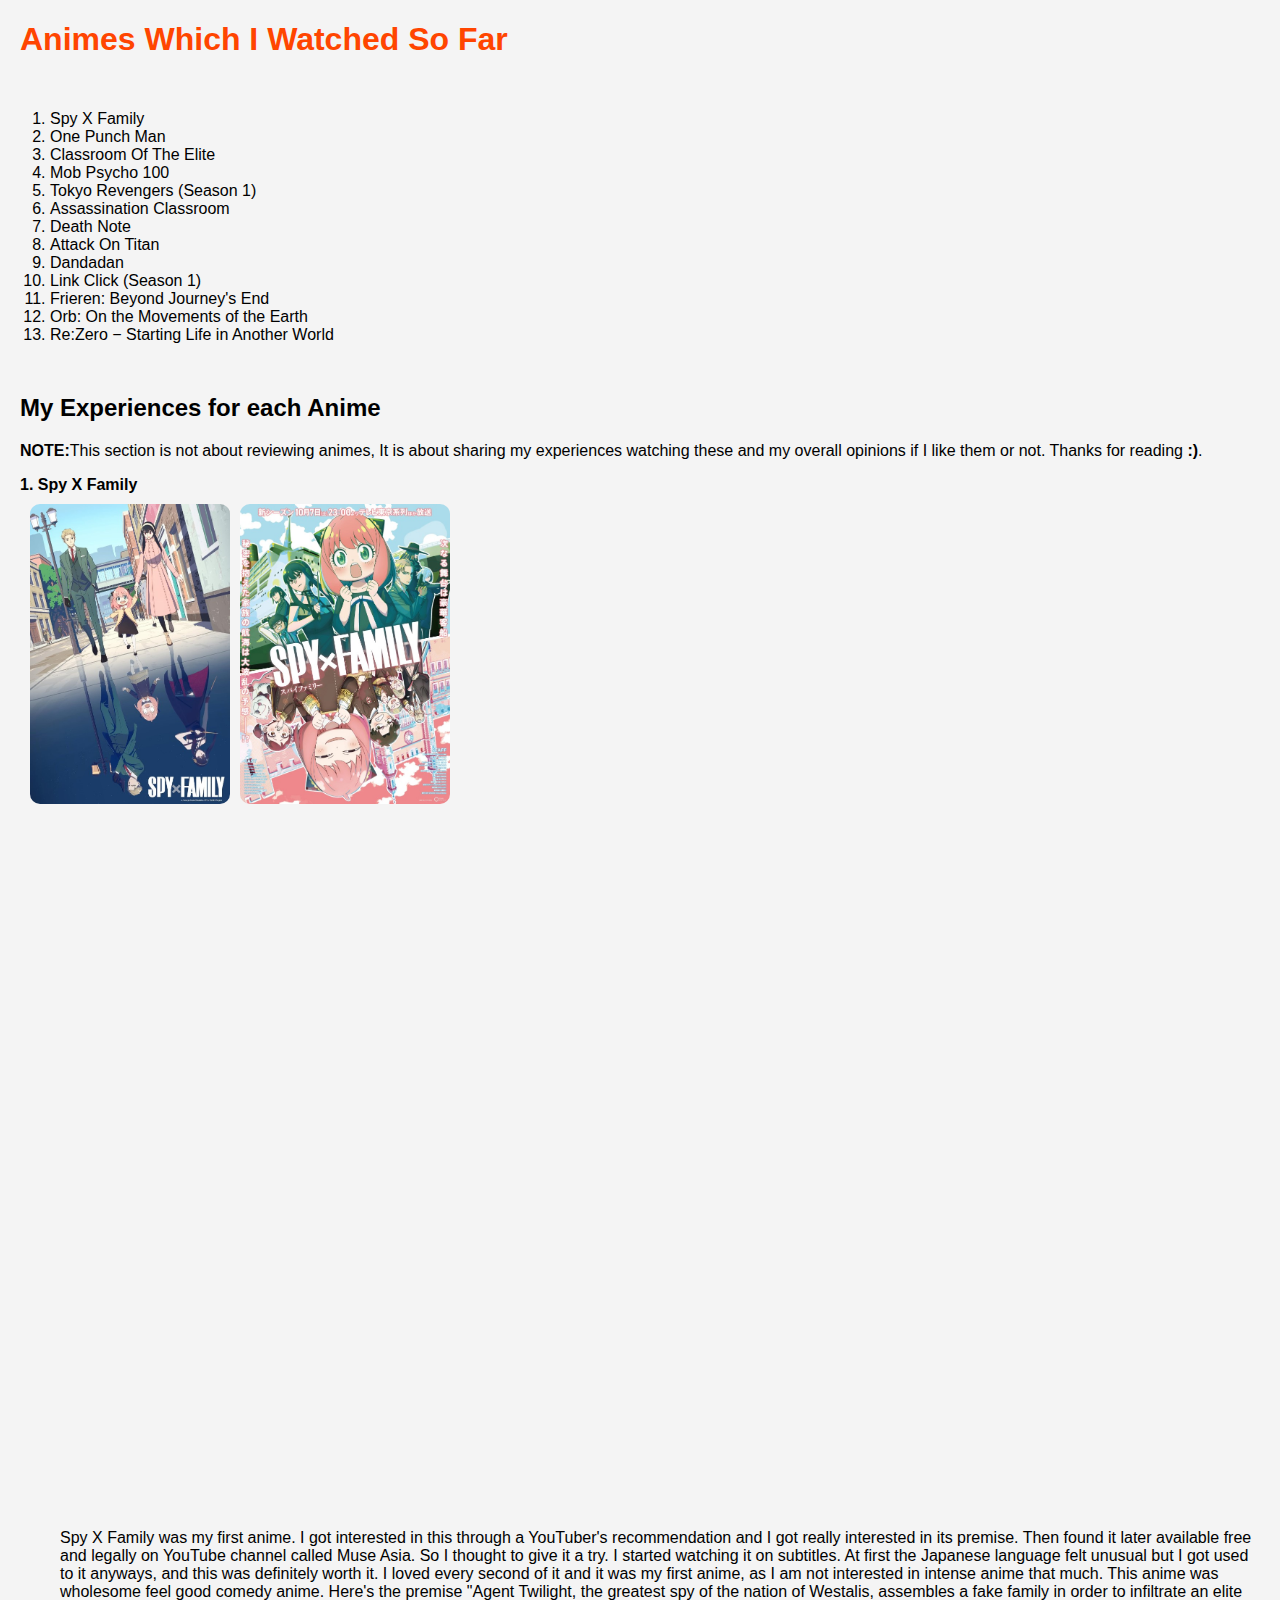
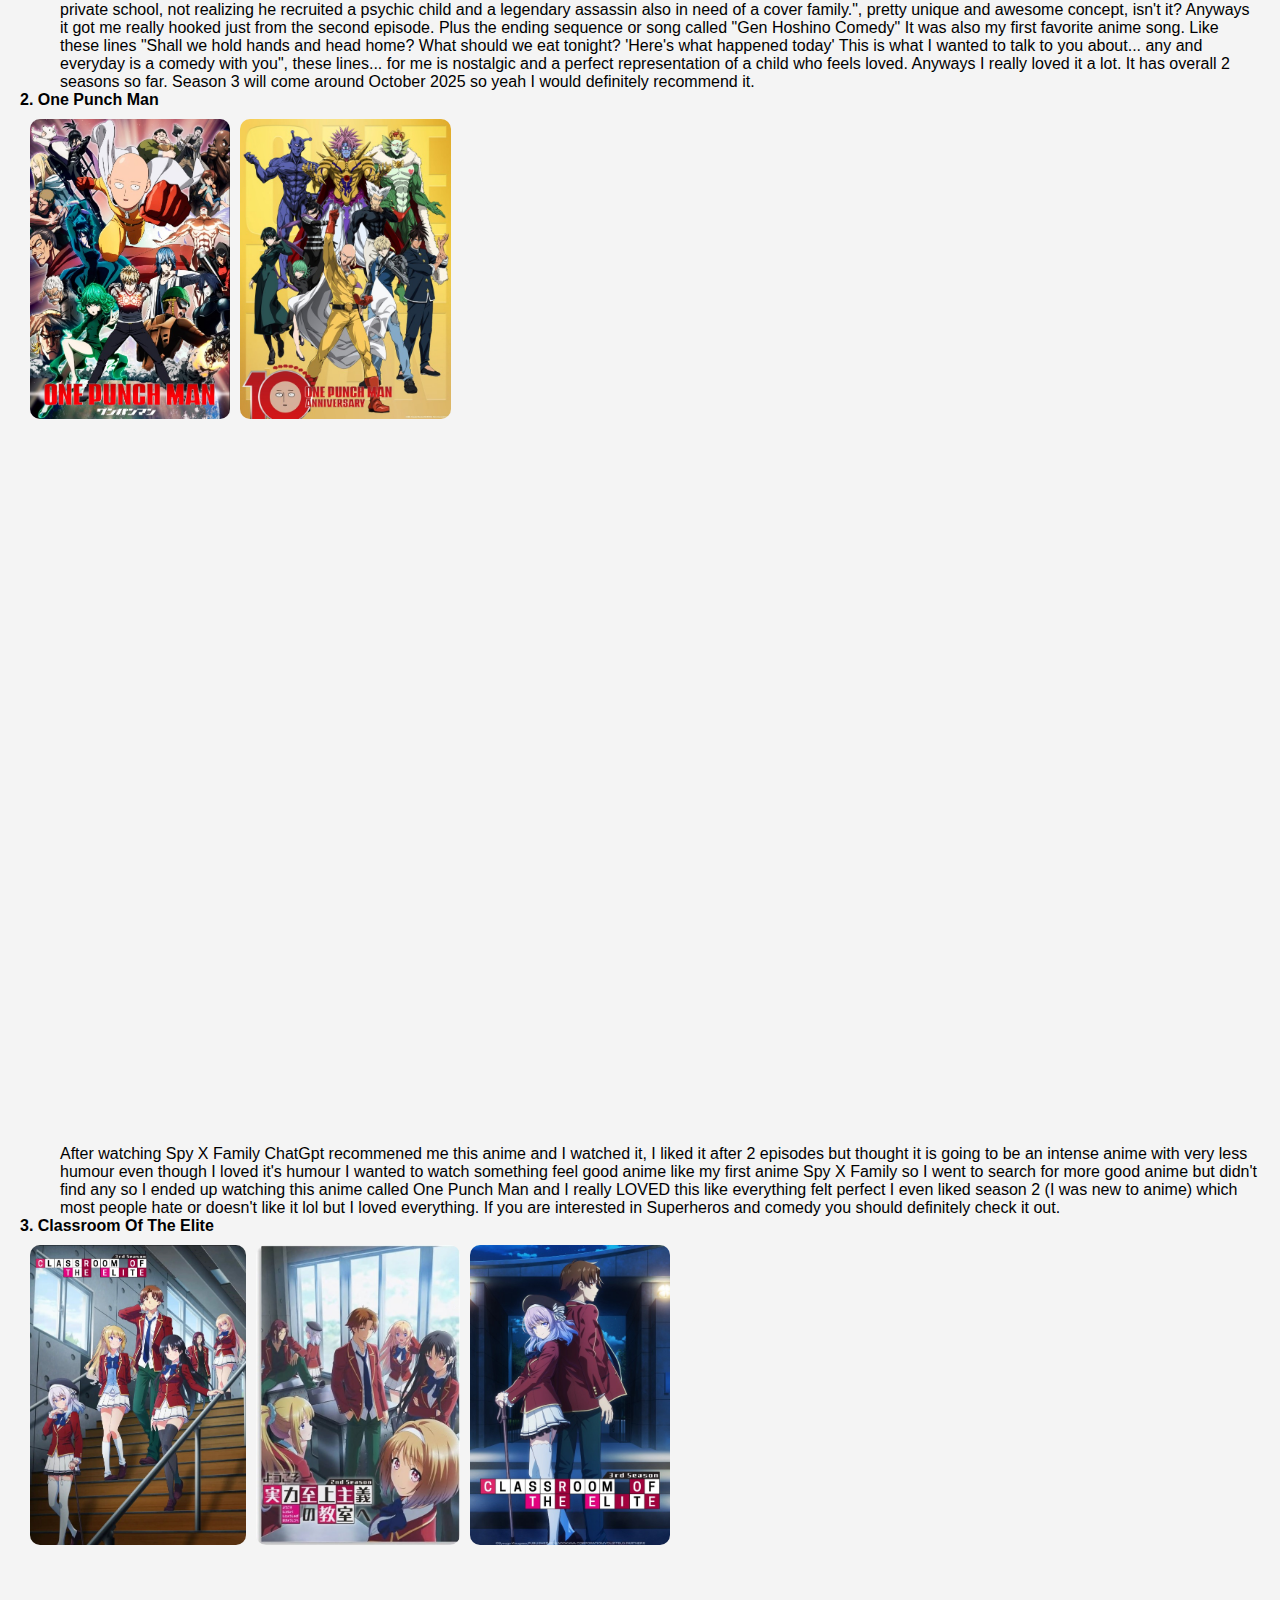
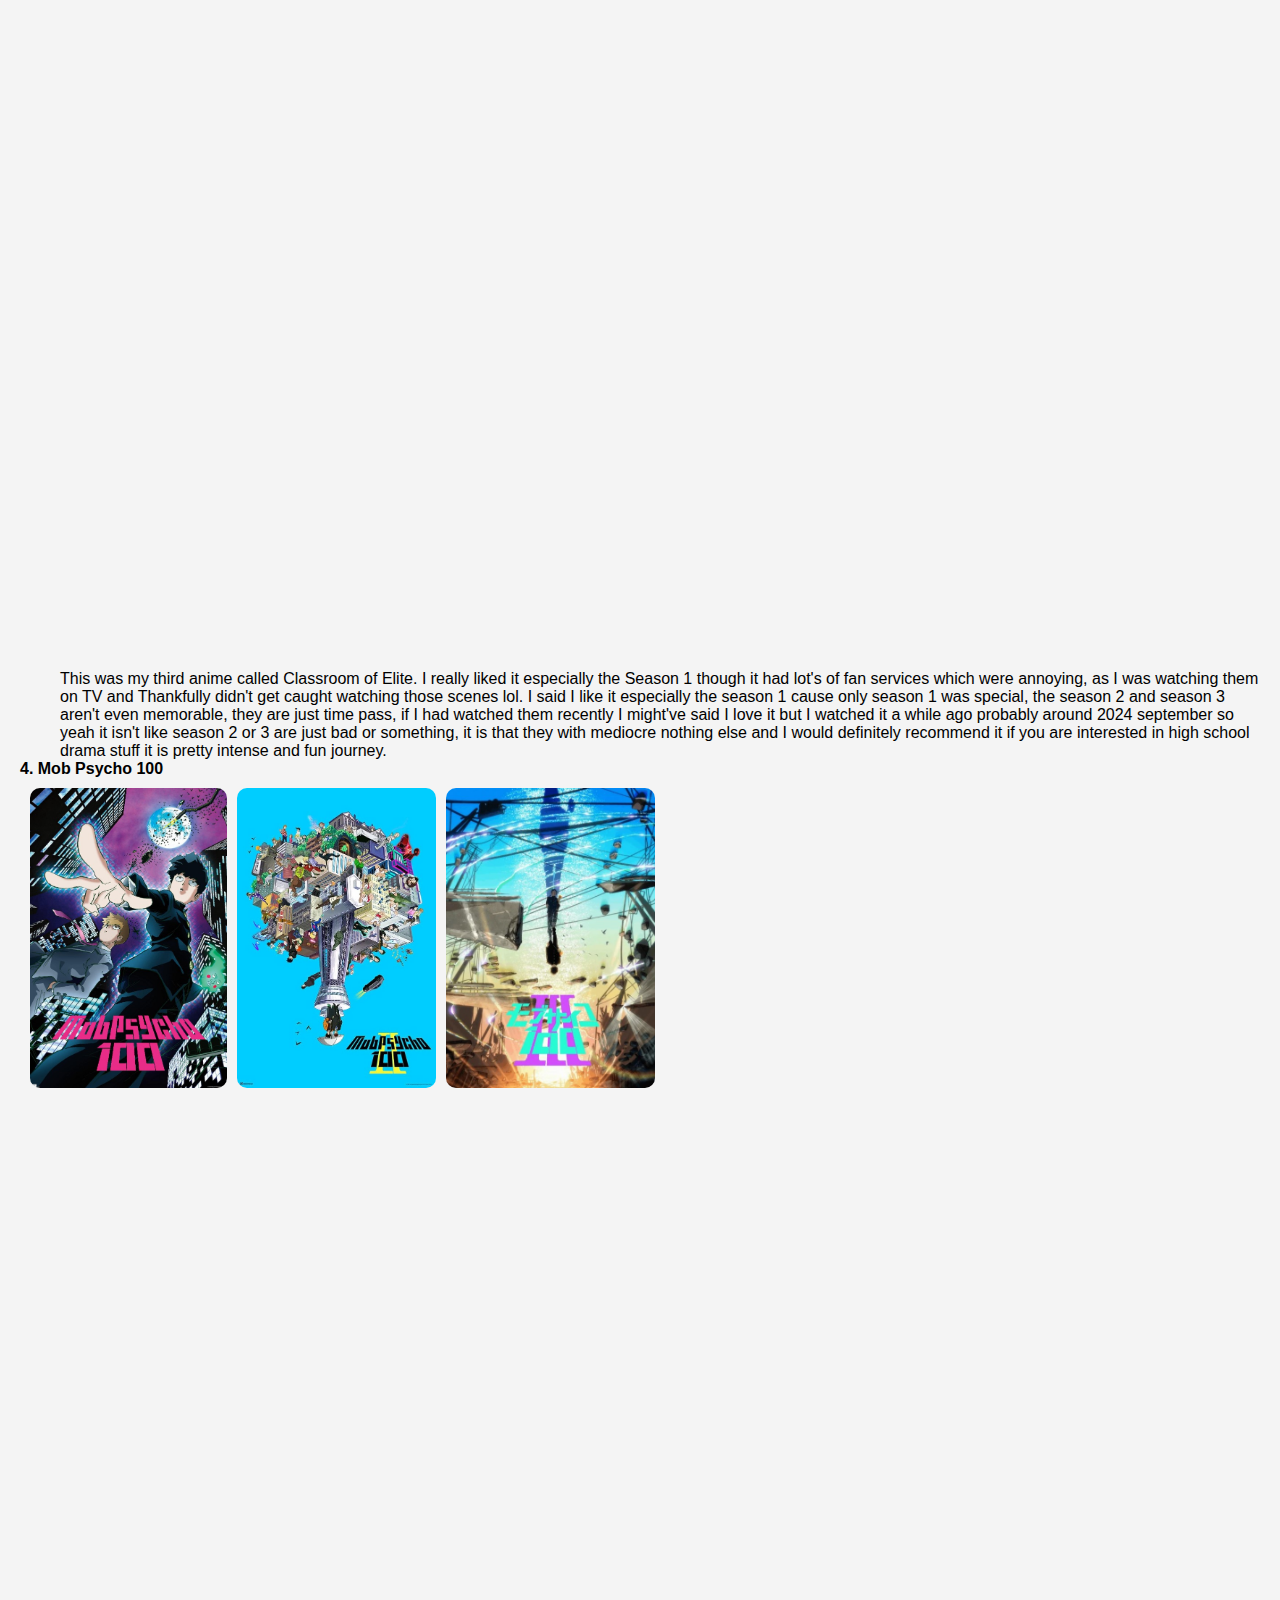
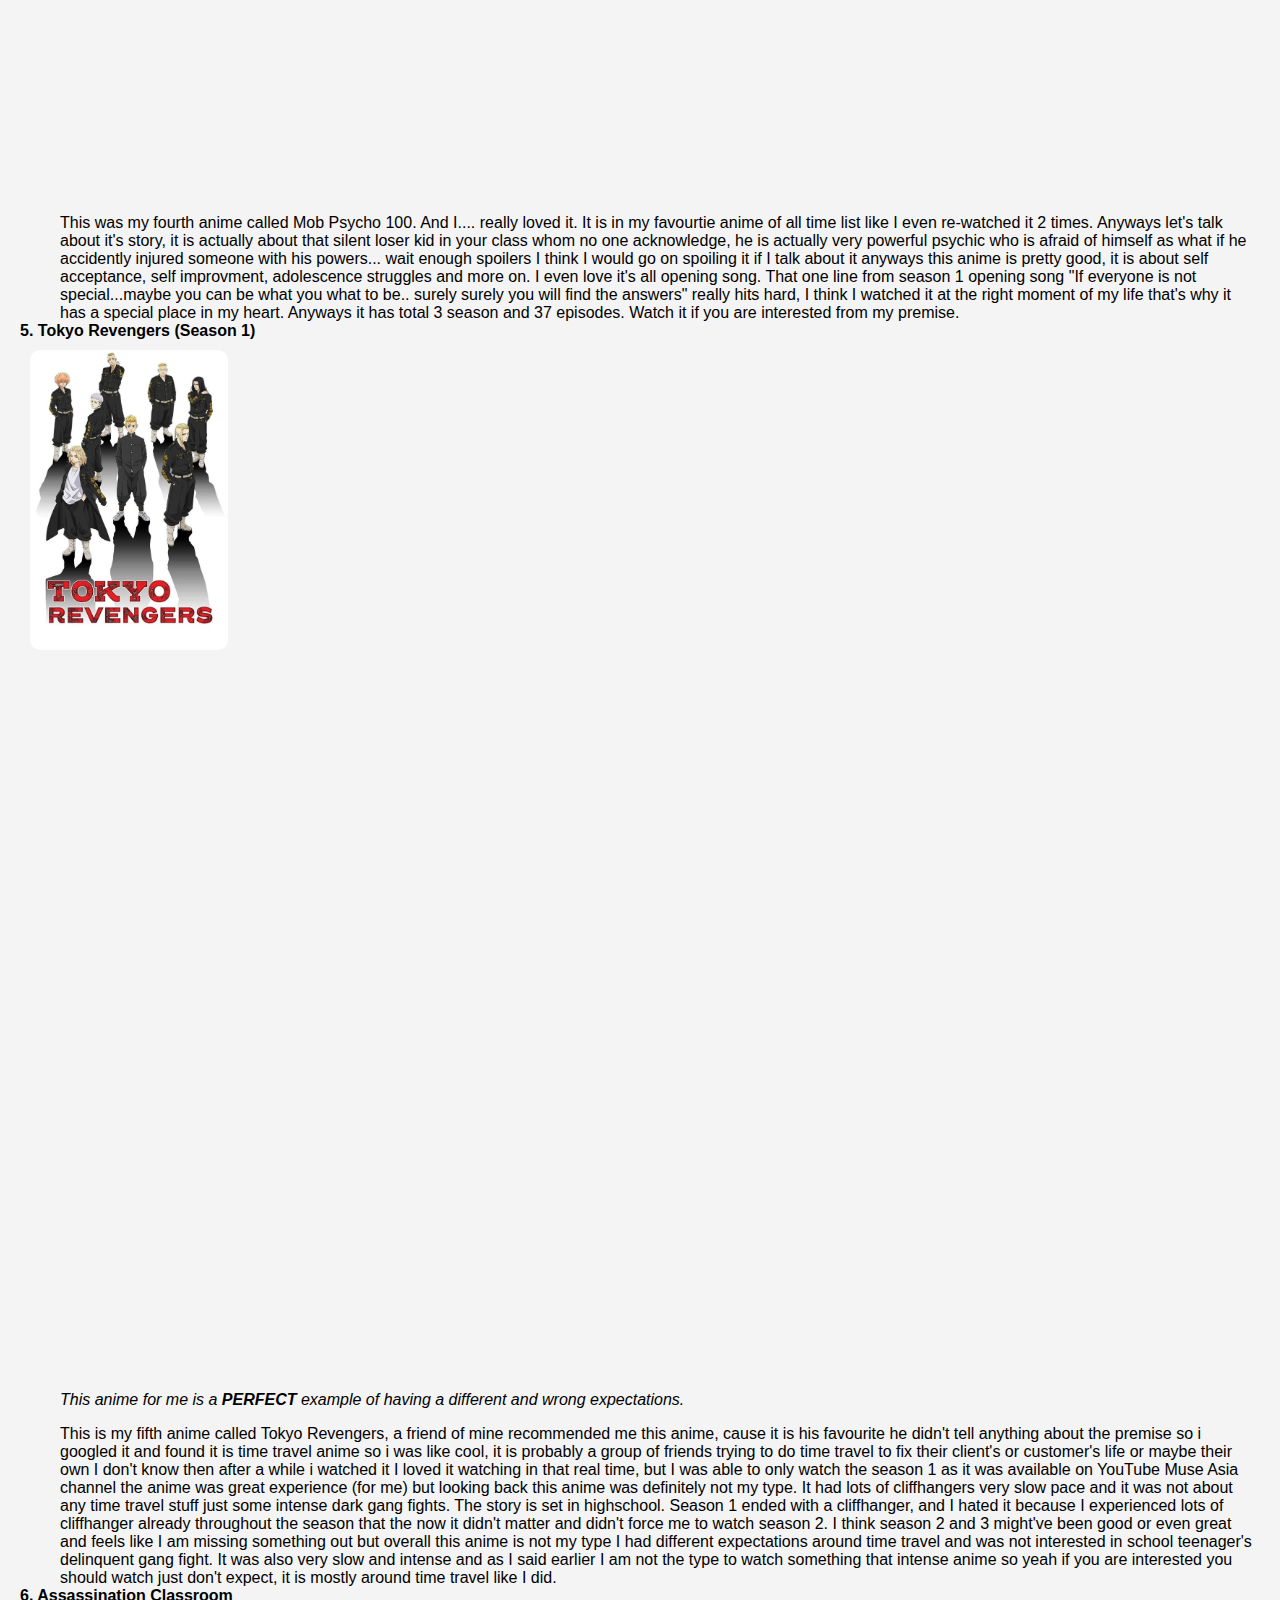
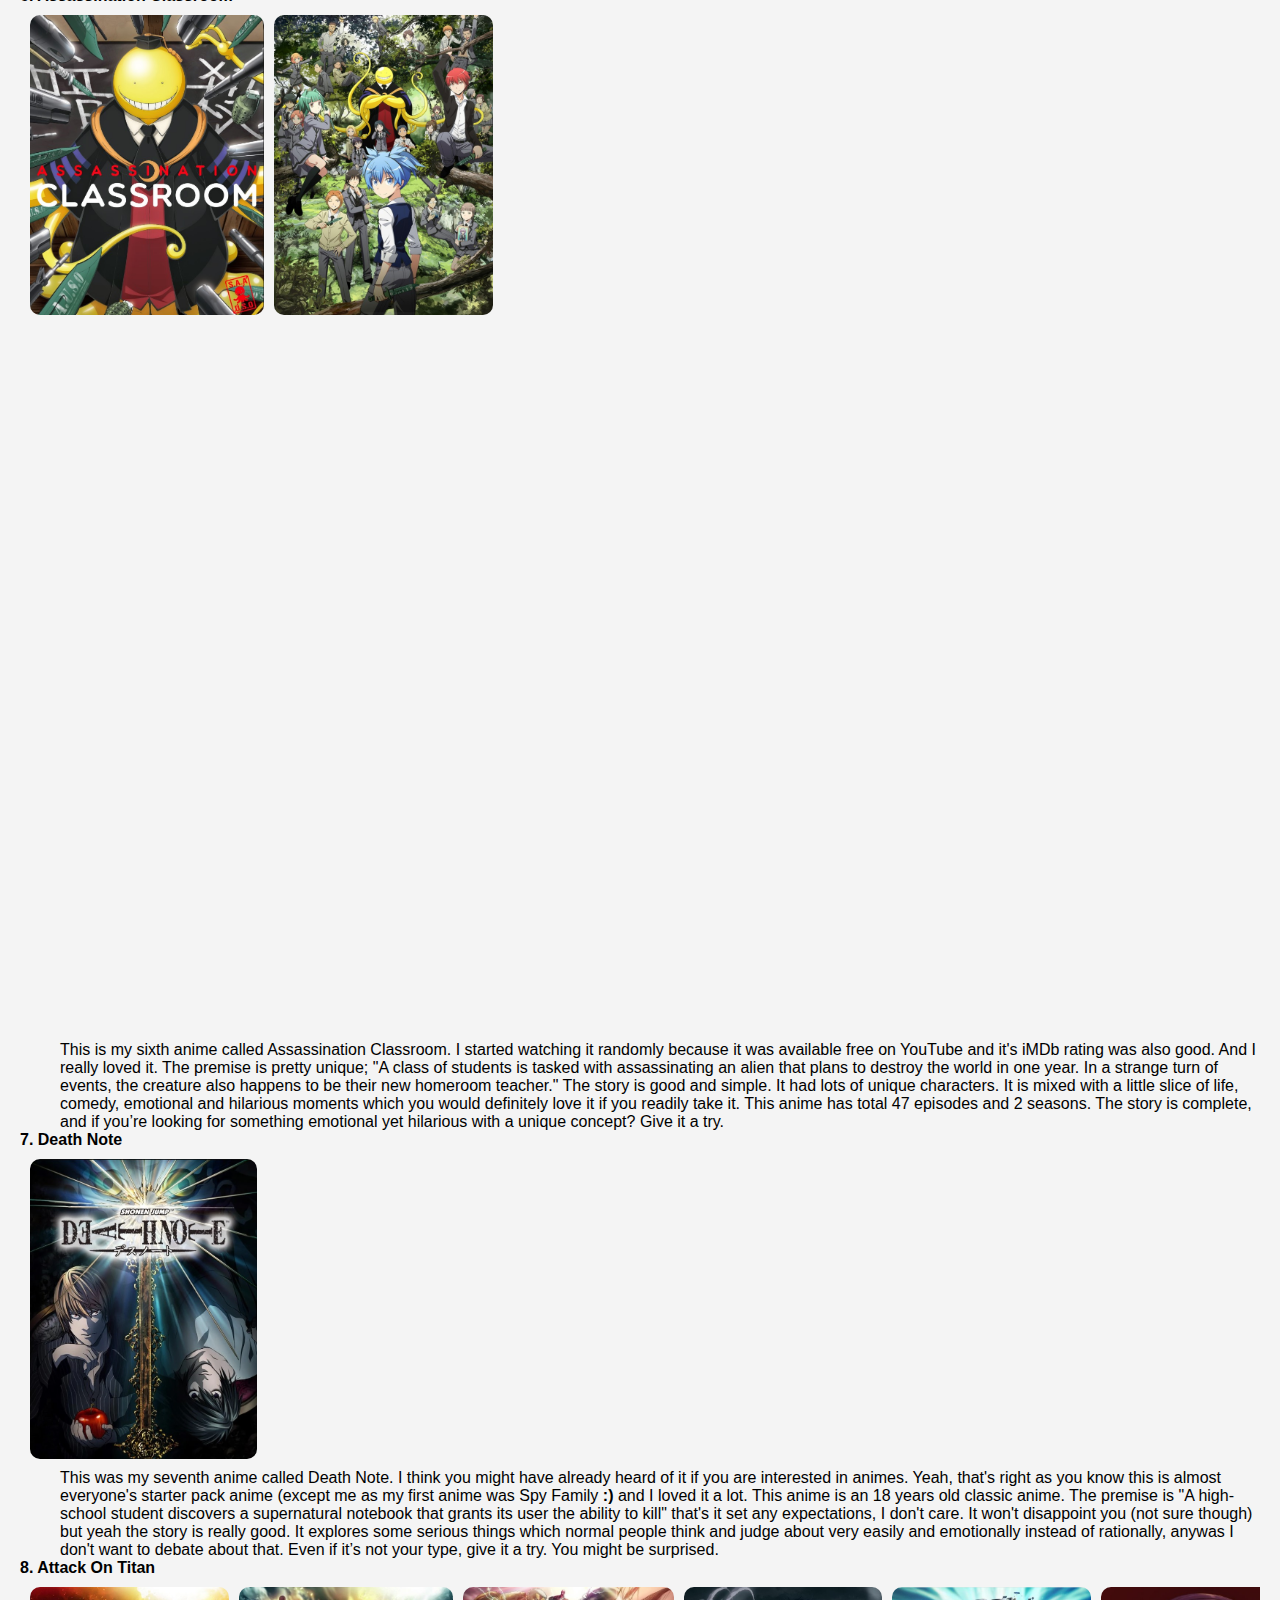
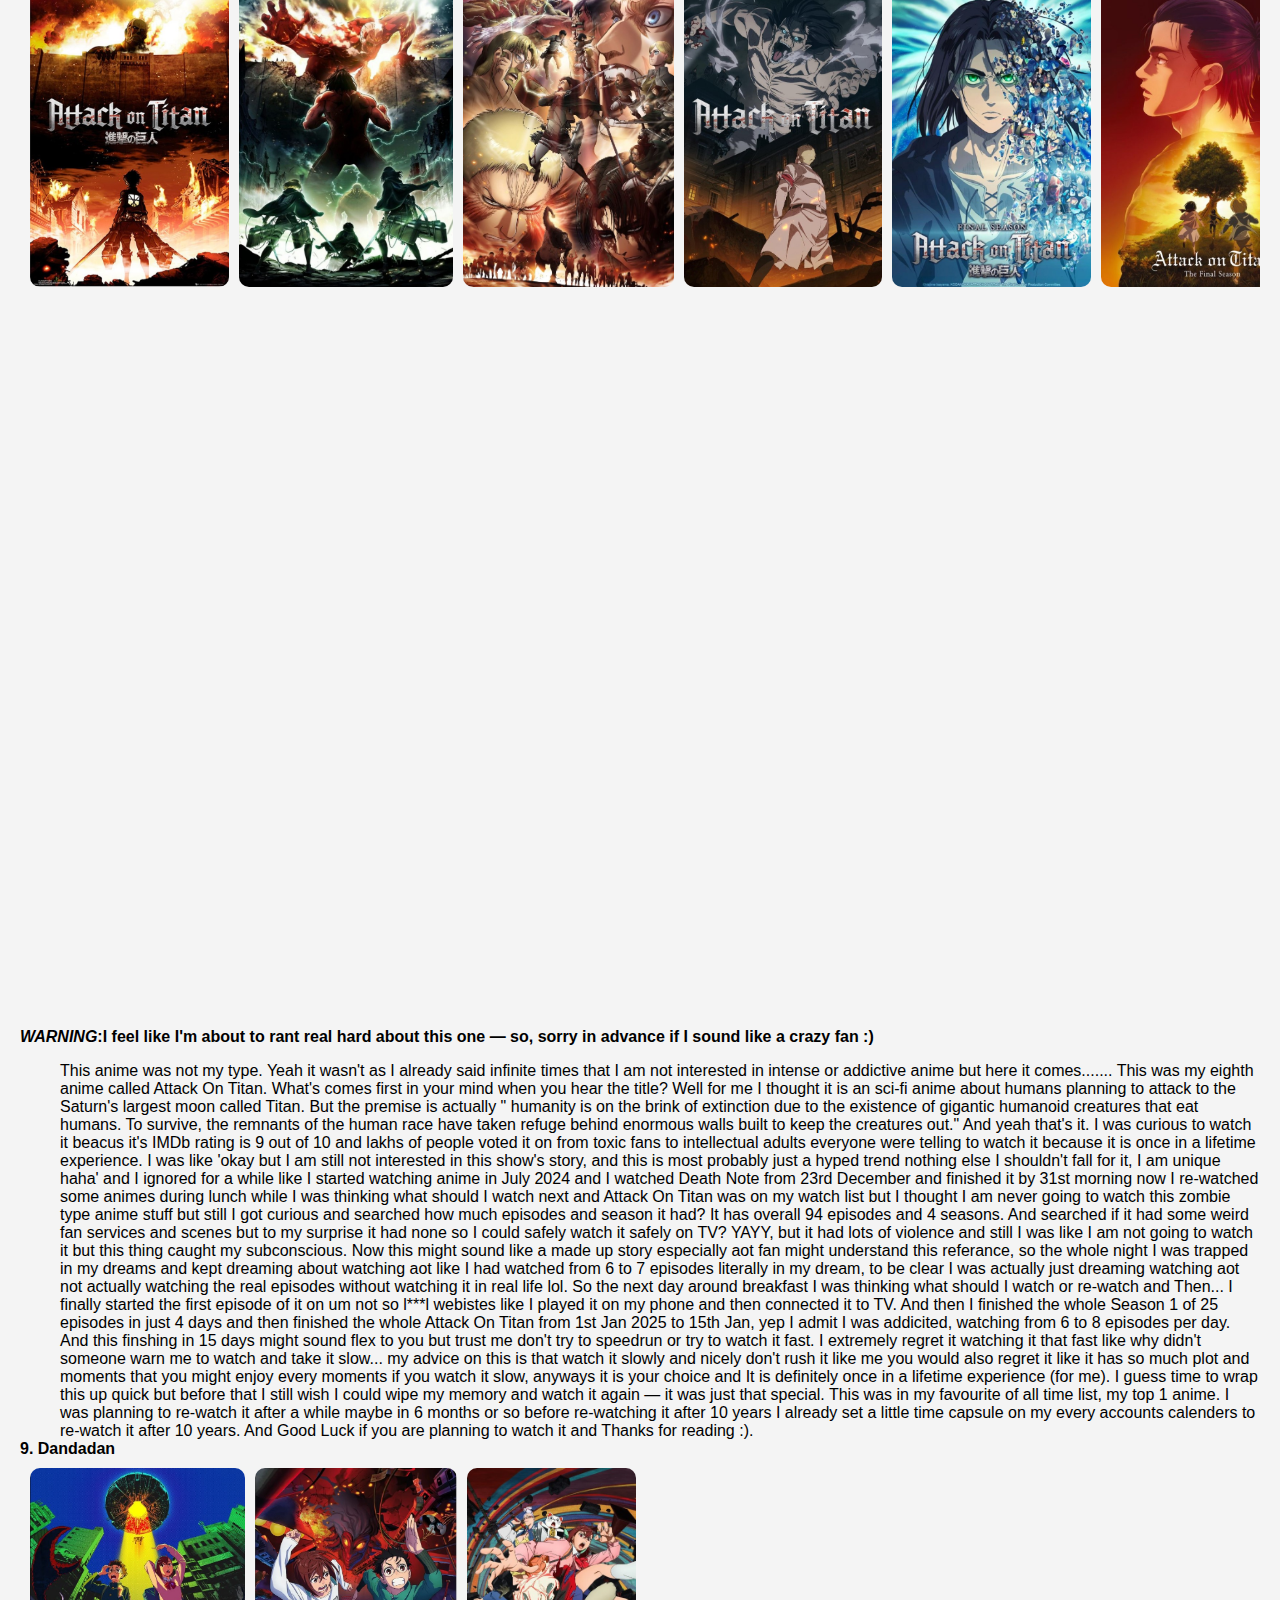
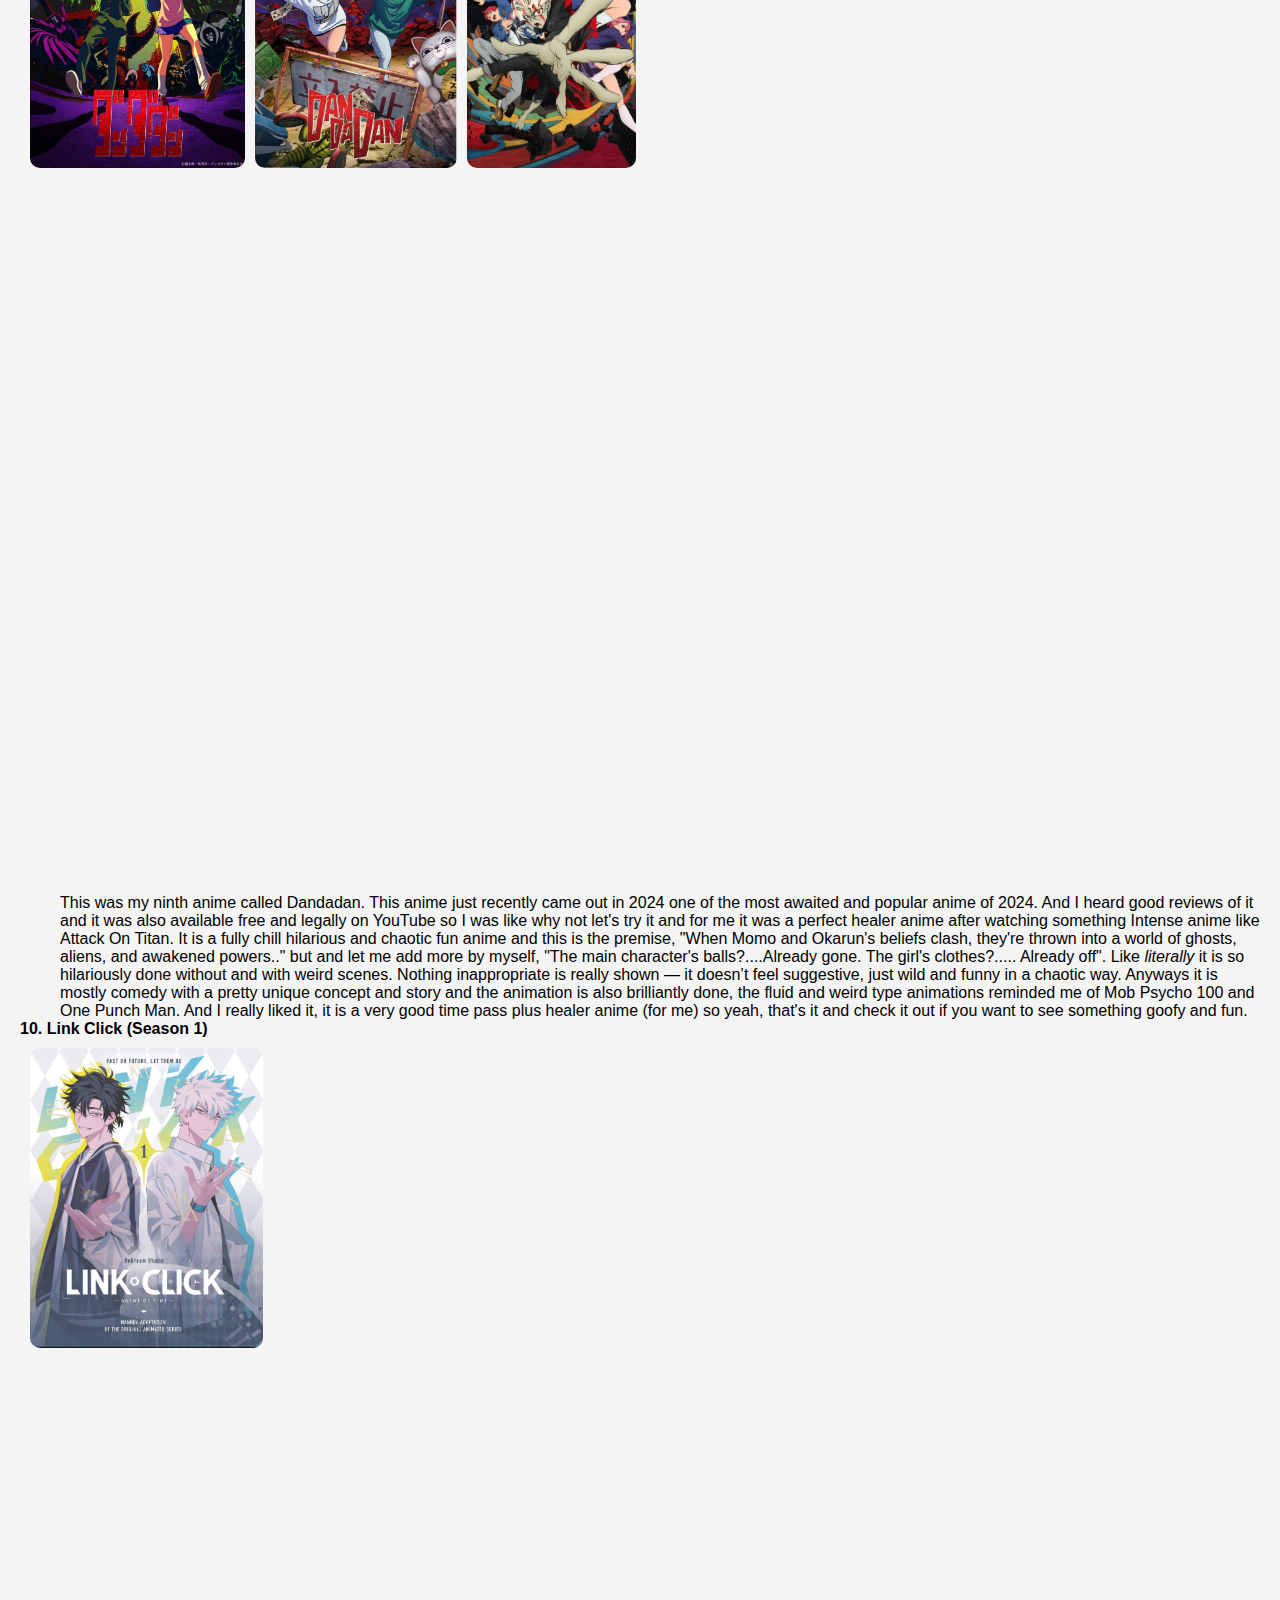
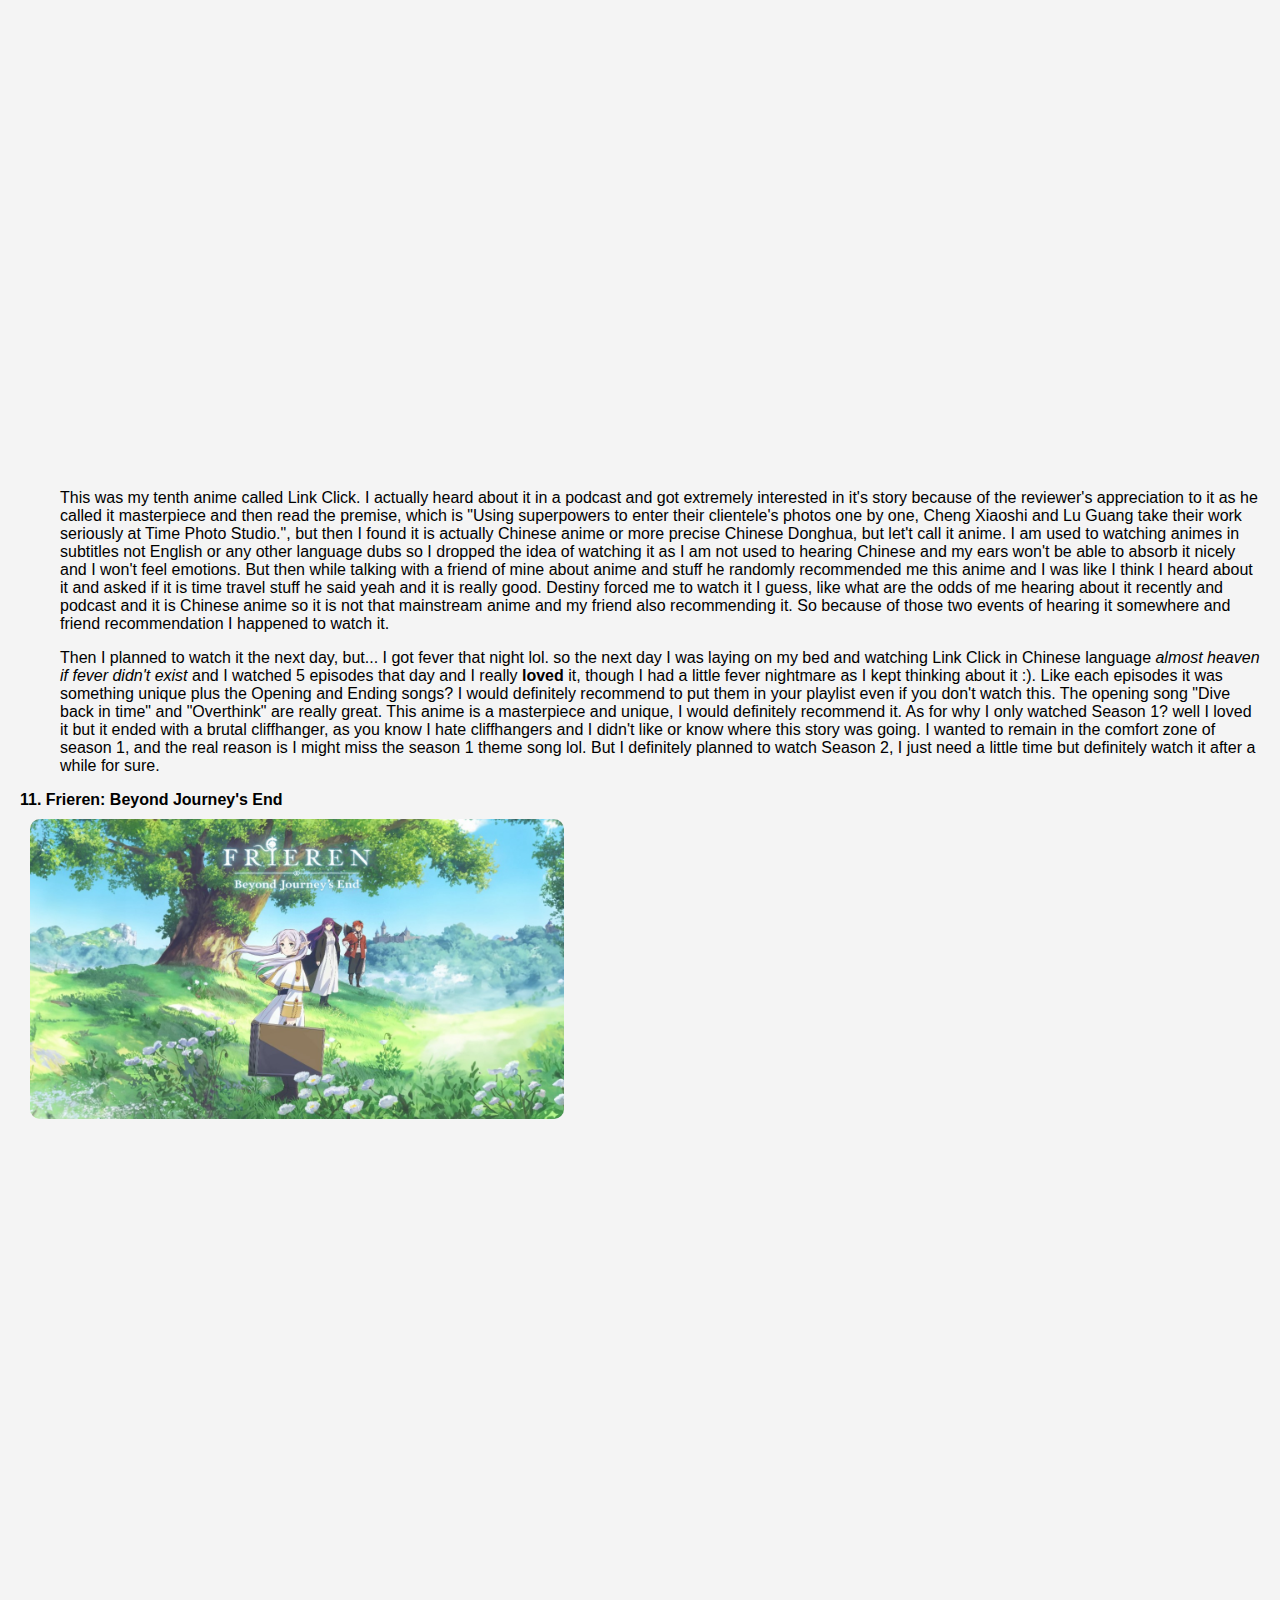
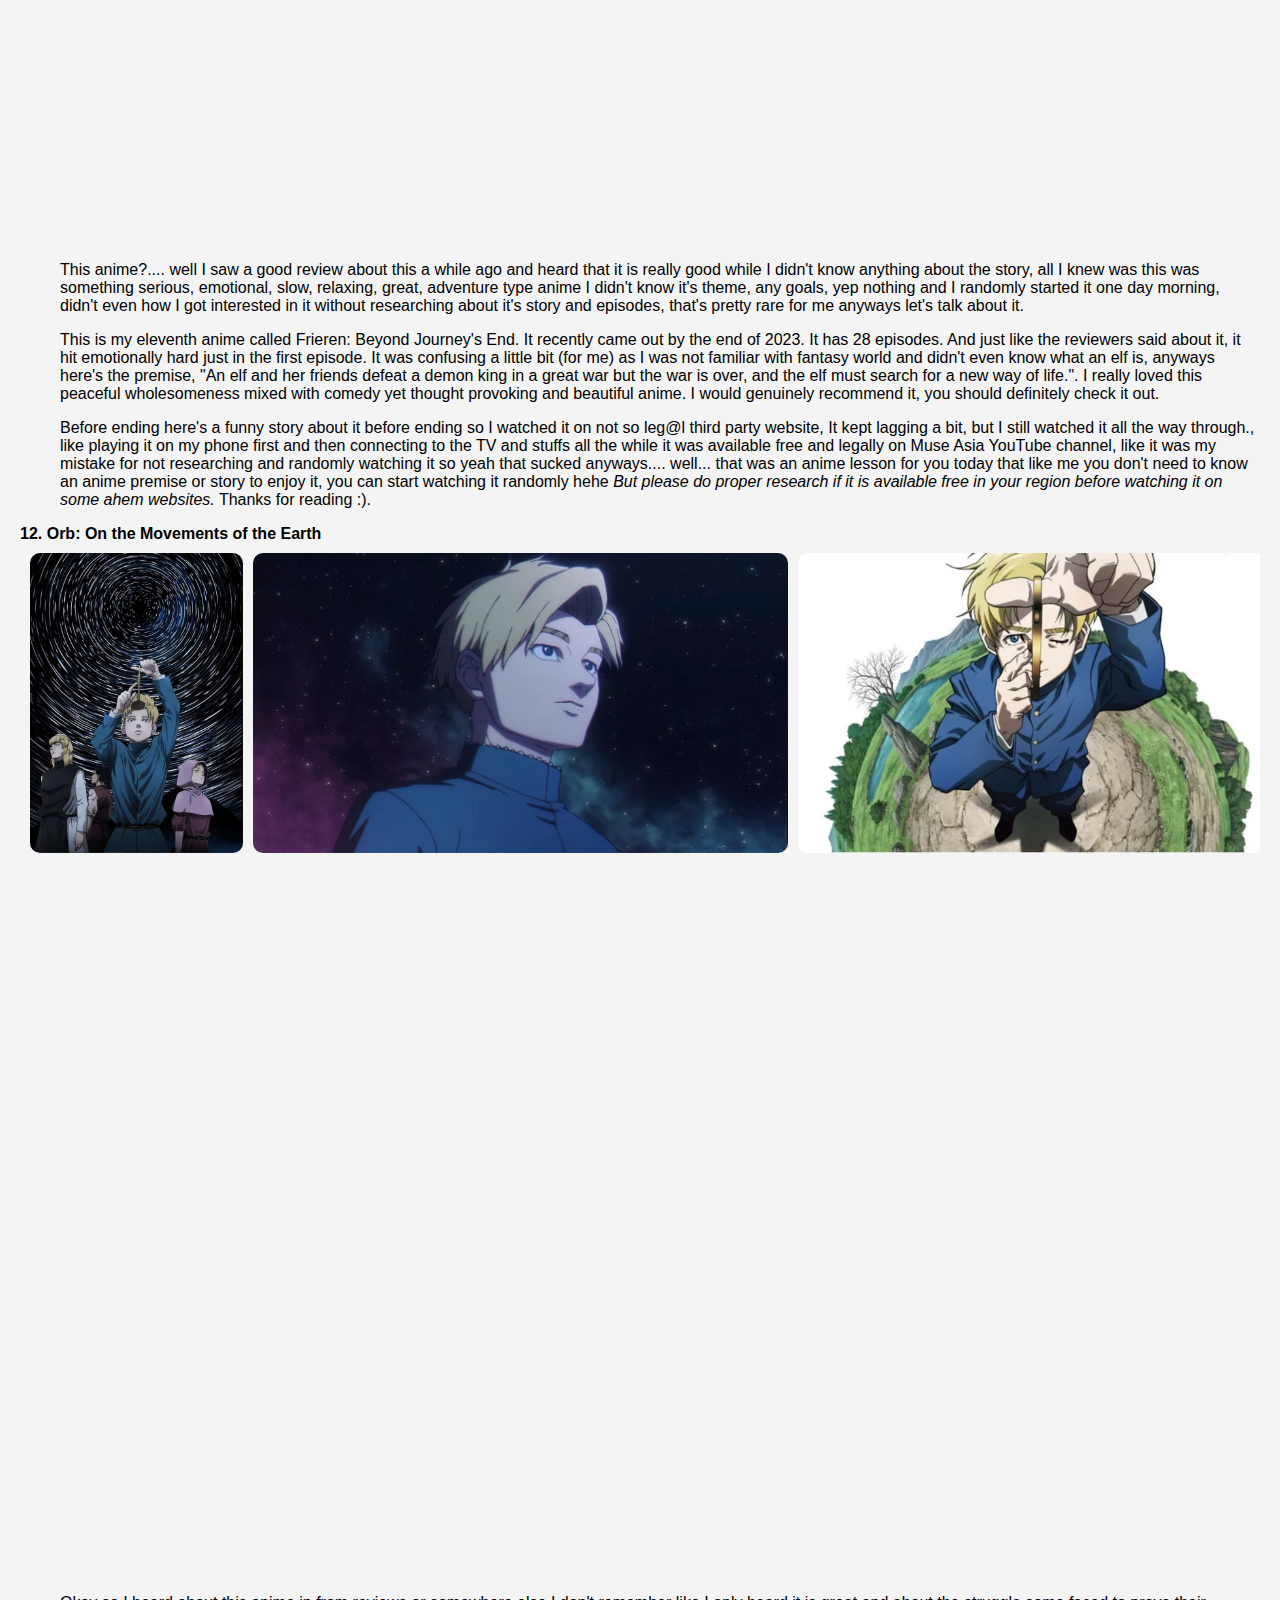
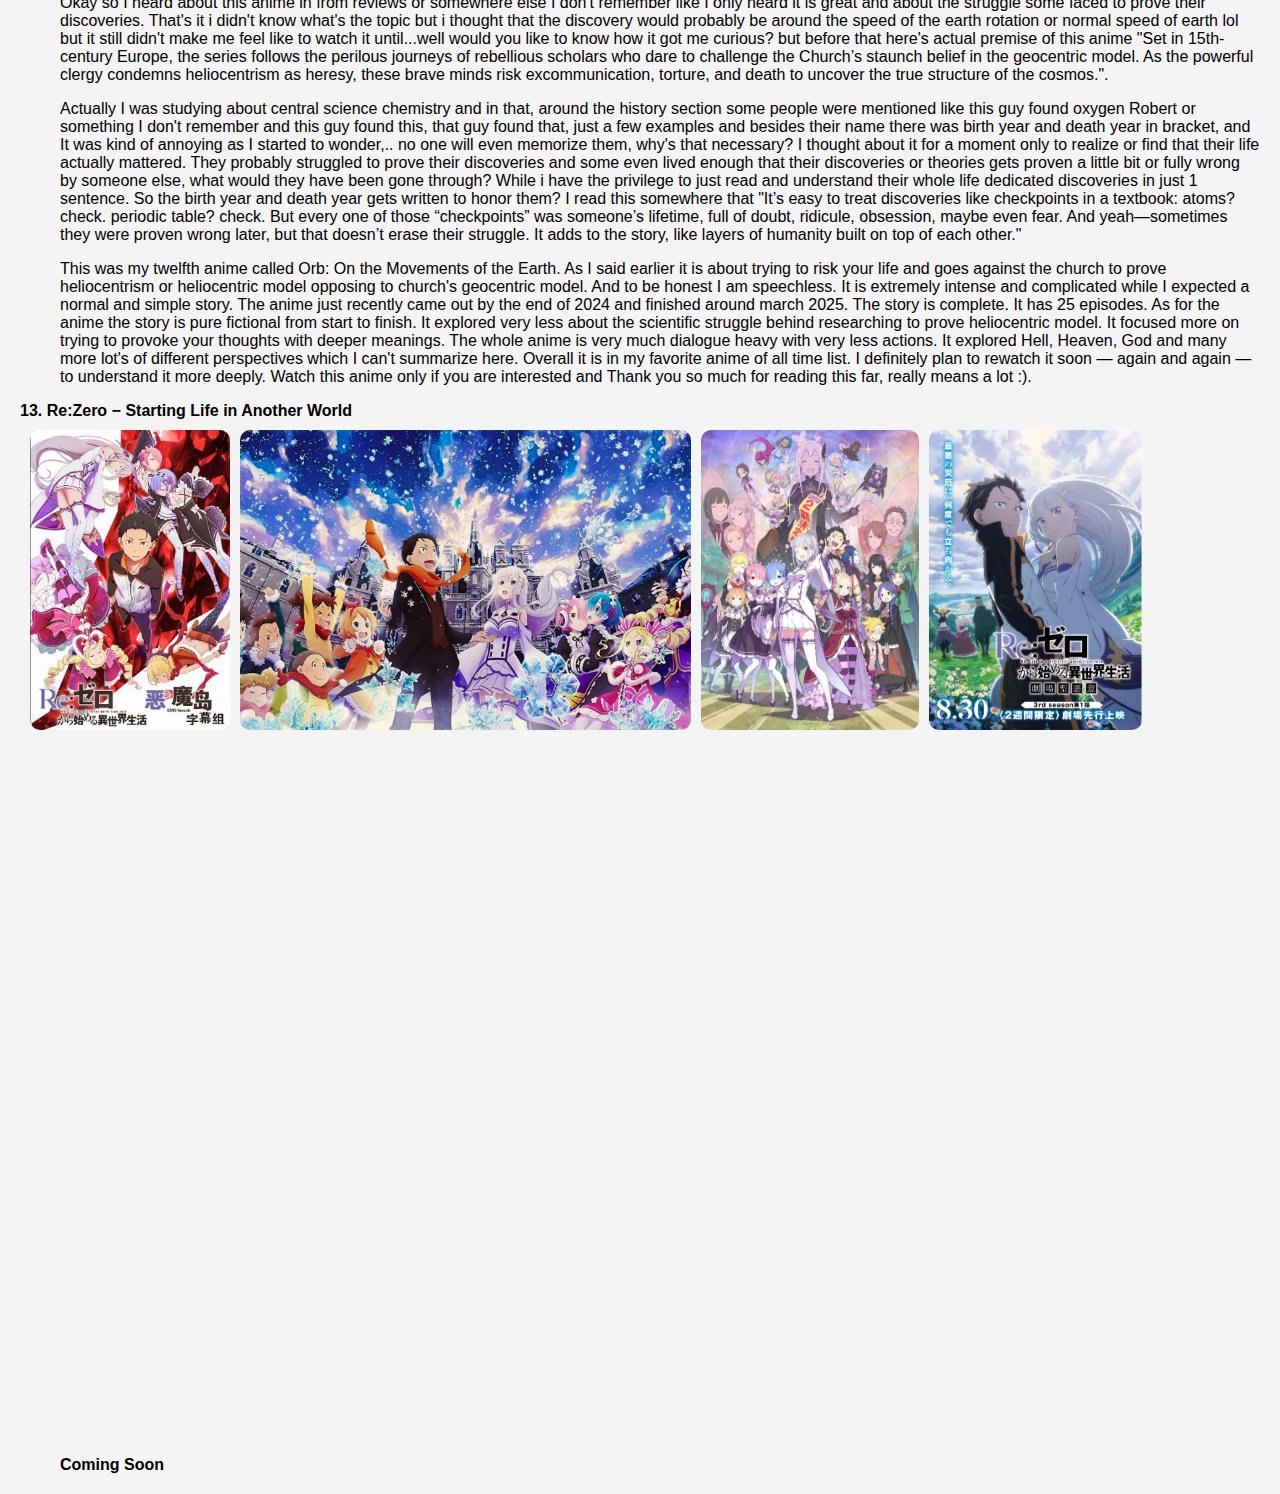
<file: Anime List.html>
<!DOCTYPE html>
<html lang="en">

<head>
      <meta charset="UTF-8">
      <meta name="viewport" content="width=device-width, initial-scale=1.0">
      <meta name="description"
            content="This Website is about me sharing the anime I watched and sharing each anime experiences">
      <title>Anime List and Experiences</title>
     <link rel="stylesheet" href="Anime.css">

</head>

<body>
      <h1>Animes Which I Watched So Far</h1>
      <nav>
      <ol type="1">
            <li><a href="#spyxfamily">Spy X Family</a></li>
            <li><a href="#onepunchman">One Punch Man</a></li>
            <li><a href="#cote">Classroom Of The Elite</a></li>
            <li><a href="#mobpsycho">Mob Psycho 100</a></li>
            <li><a href="#tokyorevengers">Tokyo Revengers (Season 1)</a></li>
            <li><a href="#assassinationclassroom">Assassination Classroom</a></li>
            <li><a href="#deathnote">Death Note</a></li>
            <li><a href="#aot">Attack On Titan</a></li>
            <li><a href="#dandadan">Dandadan</a></li>
            <li><a href="#linkclick">Link Click (Season 1)</a></li>
            <li><a href="#frieren">Frieren: Beyond Journey's End</a></li>
            <li><a href="#orb">Orb: On the Movements of the Earth</a></li>
            <li><a href="#rezero">Re:Zero − Starting Life in Another World</a></li>
      </ol>
      </nav>
      <h2>My Experiences for each Anime</h2>
      <p><strong>NOTE:</strong>This section is not about reviewing animes, It is about sharing my experiences watching
            these and my overall opinions if I like them or not. Thanks for reading <Strong>:)</Strong>. </p>
      <dl>
            <dt id="spyxfamily"><strong>1. Spy X Family</strong></dt>
            <div class="image-row">
                  <img src="spyxfamily1.jpg" alt="Spy X Family">
                  <img src="spyxfamily2.jpg" alt="Spy X Family">
            </div>
            <br>
            <div class="video-container">
                  <iframe title="spyxfamily_trailer" src="https://www.youtube.com/embed/JP6vBnazpWI" frameborder="0"
                        allowfullscreen> </iframe>
            </div>
            <dd>
                   Spy X Family was my first anime. I got interested in this through a YouTuber's recommendation and I got really interested in its premise. Then found it later available free and legally on YouTube channel called Muse Asia. So I thought to give it a try. I started watching it on subtitles. At first the Japanese language felt unusual but I got used to it anyways, and this was definitely worth it. I loved every second of it and it was my first anime, as I am not interested in intense anime that much. This anime was wholesome feel good comedy anime. Here's the premise "Agent Twilight, the greatest spy of the nation of Westalis, assembles a fake family in order to infiltrate an elite private school, not realizing he recruited a psychic child and a legendary assassin also in need of a cover family.", pretty unique and awesome concept, isn't it? Anyways it got me really hooked just from the second episode. Plus the ending sequence or song called "Gen Hoshino Comedy" It was also my first favorite anime song. Like these lines "Shall we hold hands and head home? What should we eat tonight? 'Here's what happened today' This is what I wanted to talk to you about... any and everyday is a comedy with you", these lines... for me is nostalgic and a perfect representation of a child who feels loved. Anyways I really loved it a lot. It has overall 2 seasons so far. Season 3 will come around October 2025 so yeah I would definitely recommend it.
            </dd>
            <dt id="onepunchman"><strong>2. One Punch Man</strong></dt>
            <div class="image-row">
                  <img src="opm1.jpg" alt="One Punch Man">
                  <img src="opm2.jpg" alt="One Punch Man">
            </div>
            <br>
            <div class="video-container">
                  <iframe src="https://www.youtube.com/embed/Poo5lqoWSGw?si=qVkR2slWN03N7U3B" frameborder="0"
                        allowfullscreen> </iframe>
            </div>
            <dd>After watching Spy X Family ChatGpt recommened me this anime and I watched it, I liked it after 2
                  episodes but thought it is going to be an intense anime with very less humour even though I loved it's
                  humour I wanted to watch something feel good anime like my first anime Spy X Family so I went to
                  search for more good anime but didn't find any so I ended up watching this anime called One Punch Man
                  and I really LOVED this like everything felt perfect I even liked season 2 (I was new to anime) which
                  most people hate or doesn't like it lol but I loved everything. If you are interested in Superheros
                  and comedy you should definitely check it out.</dd>
            <dt id="cote"><strong>3. Classroom Of The Elite</strong></dt>
            <div class="image-row">
                  <img src="cote1.jpg" alt="Classroom Of The Elite">
                  <img src="cote2.jpg" alt="Classroom Of The Elite">
                  <img src="cote3.jpg" alt="Classroom Of The Elite">
            </div>
            <br>
            <div class="video-container">
                  <iframe src="https://www.youtube.com/embed/RTvdxGyWV6c?si=DCmm2kLVLU26riiv" frameborder="0"
                        allowfullscreen> </iframe>
            </div>
            <dd>This was my third anime called Classroom of Elite. I really liked it especially the Season 1 though it
                  had lot's of fan services which were annoying, as I was watching them on TV and Thankfully didn't get
                  caught watching those scenes lol. I said I like it especially the season 1 cause only season 1 was
                  special, the season 2 and season 3 aren't even memorable, they are just time pass, if I had watched
                  them recently I might've said I love it but I watched it a while ago probably around 2024 september so
                  yeah it isn't like season 2 or 3 are just bad or something, it is that they with mediocre nothing else
                  and I would definitely recommend it if you are interested in high school drama stuff it is pretty
                  intense and fun journey.</dd>
            <dt id="mobpsycho"><strong>4. Mob Psycho 100</strong></dt>
            <div class="image-row">
                  <img src="mobpsycho1.jpg" alt="Mob Psycho 100">
                  <img src="mobpsycho2.jpg" alt="Mob Psycho 100">
                  <img src="mobpsycho3.jpg" alt="Mob Psycho 100">
            </div>
            <br>
            <div class="video-container">
                  <iframe src="https://www.youtube.com/embed/fAwGv0AJ7UI?si=nBPcHIt2dX5QRp0M" frameborder="0"
                        allowfullscreen> </iframe>
            </div>
            <dd>This was my fourth anime called Mob Psycho 100. And I.... really loved it. It is in my favourtie anime
                  of all time list like I even re-watched it 2 times. Anyways let's talk about it's story, it is
                  actually about that silent loser kid in your class whom no one acknowledge, he is actually very
                  powerful psychic who is afraid of himself as what if he accidently injured someone with his powers...
                  wait enough spoilers I think I would go on spoiling it if I talk about it anyways this anime is pretty
                  good, it is about self acceptance, self improvment, adolescence struggles and more on. I even love
                  it's all opening song. That one line from season 1 opening song "If everyone is not special...maybe
                  you can be
                  what you what to be.. surely surely you will find the answers" really hits hard, I think I watched it
                  at the right moment of my life that's why it has a special place in my heart. Anyways it has total 3
                  season and 37 episodes. Watch it if you are interested from my premise.</dd>
            <dt id="tokyorevengers"><strong>5. Tokyo Revengers (Season 1)</strong></dt>
            <div class="image-row">
                  <img src="tokyorevengers1.jpg" alt="Tokyo Revengers S1">
            </div>
            <br>
            <div class="video-container">
                  <iframe src="https://www.youtube.com/embed/4pL0DrkmNaQ?" frameborder="0" allowfullscreen> </iframe>
            </div>
            <dd>
                  <p><em>This anime for me is a <strong>PERFECT</strong> example of having a different and wrong
                              expectations.</em></p>
                  This is my fifth anime called Tokyo Revengers, a friend of mine recommended me this anime, cause it is
                  his favourite he didn't tell anything about the premise so i googled it and found it is time travel
                  anime so i was like cool, it is probably a group of friends trying to do time travel to fix their
                  client's or customer's life or maybe their own I don't know then after a while i watched it I loved it watching in
                  that real time, but I was able to only watch the season 1 as it was available on YouTube Muse Asia channel
                  the anime was great experience (for me) but looking back this anime was definitely not my type. It had
                  lots of cliffhangers very slow pace and it was not about any time travel stuff just some intense dark gang
                  fights. The story is set in highschool. Season 1 ended with a cliffhanger, and I hated it because I
                  experienced lots of cliffhanger already throughout the season that the now it didn't matter and didn't
                  force me to watch season 2. I think season 2 and 3 might've been good or even great and feels like I
                  am missing something out but overall this anime is not my type I had different expectations around
                  time travel and was not interested in school teenager's delinquent gang fight. It was also very slow
                  and intense and as I said earlier I am not the type to watch something that intense anime so yeah if
                  you are interested you should watch just don't expect, it is mostly around time travel like I did.
            </dd>

            <dt id="assassinationclassroom"><strong>6. Assassination Classroom</strong></dt>
            <div class="image-row">
                  <img src="assassinationclassroom1.jpg" alt="Assassination Classroom">
                  <img src="assassinationclassroom2.jpg" alt="Assassination Classroom">
            </div>
            <br>
            <div class="video-container">
                  <iframe src="https://www.youtube.com/embed/kgNkGohA20k" frameborder="0" allowfullscreen> </iframe>
            </div>
            <dd>This is my sixth anime called Assassination Classroom. I started watching it randomly because it was
                  available free on YouTube and it's iMDb rating was also good. And I really loved it. The premise is
                  pretty unique; "A class of students is tasked with assassinating an alien that plans to destroy the
                  world in one year. In a strange turn of events, the creature also happens to be their new homeroom
                  teacher." The story is good and simple. It had lots of unique characters. It is mixed with a little
                  slice of life, comedy, emotional and hilarious moments which you would definitely love it if you
                  readily take it. This anime has total 47 episodes and 2 seasons. The story is complete, and if you’re
                  looking for something emotional yet hilarious with a unique concept? Give it a try.</dd>
            <dt id="deathnote"><strong>7. Death Note</strong></dt>
            <div class="image-row">
                  <img src="DeathNote.jpg" alt="Death Note">
            </div>

            <dd>This was my seventh anime called Death Note. I think you might have already heard of it if you are interested in animes. Yeah, that's right as you know this is almost everyone's starter pack anime (except me as my first anime was Spy Family <strong>:)</strong> and I loved it a lot. This anime is an 18 years old classic anime. The premise is "A high-school student discovers a supernatural notebook that grants its user the ability to kill" that's it set any expectations, I don't care. It won't disappoint you (not sure though) but yeah the story is really good. It explores some serious things which normal people think and judge about very easily and emotionally instead of rationally, anywas I don't want to debate about that. Even if it’s not your type, give it a try. You might be surprised. </dd>

            <dt id="aot"><strong>8. Attack On Titan</strong></dt>
            <div class="image-row">
                  <img src="aot1.jpg" alt="Attack On Titan">
                  <img src="aot2.jpg" alt="Attack On Titan">
                  <img src="aot3.jpg" alt="Attack On Titan">
                  <img src="aot4.jpg" alt="Attack On Titan">
                  <img src="aot4_2.jpg" alt="Attack On Titan">
                  <img src="aot4_3.jpg" alt="Attack On Titan">
            </div>
            <br>
            <div class="video-container">
                  <iframe src="https://www.youtube.com/embed/MGRm4IzK1SQ" frameborder="0"
                        allowfullscreen> </iframe>
            </div>
            <p><strong><em>WARNING</em>:I feel like I'm about to rant real hard about this one — so, sorry in advance if I sound like a crazy fan :)</strong></p>
            <dd>This anime was not my type. Yeah it wasn't as I already said infinite times that I am not interested in intense or addictive anime but here it comes....... This was my eighth anime called Attack On Titan. What's comes first in your mind when you hear the title? Well for me I thought it is an sci-fi anime about humans planning to attack to the Saturn's largest moon called Titan. But the premise is actually " humanity is on the brink of extinction due to the existence of gigantic humanoid creatures that eat humans. To survive, the remnants of the human race have taken refuge behind enormous walls built to keep the creatures out." And yeah that's it. I was curious to watch it beacus it's IMDb rating is 9 out of 10 and lakhs of people voted it on from toxic fans to intellectual adults everyone were telling to watch it because it is once in a lifetime experience. I was like 'okay but I am still not interested in this show's story, and this is most probably just a hyped trend nothing else I shouldn't fall for it, I am unique haha' and I ignored for a while like I started watching anime in July 2024 and I watched Death Note from 23rd December and finished it by 31st morning now I re-watched some animes during lunch while I was thinking what should I watch next and Attack On Titan was on my watch list but I thought I am never going to watch this zombie type anime stuff but still I got curious and searched how much episodes and season it had? It has overall 94 episodes and 4 seasons. And searched if it had some weird fan services and scenes but to my surprise it had none so I could safely watch it safely on TV? YAYY, but it had lots of violence and still I was like I am not going to watch it but this thing caught my subconscious. Now this might sound like a made up story especially aot fan might understand this referance, so the whole night I was trapped in my dreams and kept dreaming about watching aot like I had watched from 6 to 7 episodes literally in my dream, to be clear I was actually just dreaming watching aot not actually watching the real episodes without watching it in real life lol. So the next day around breakfast I was thinking what should I watch or re-watch and Then... I finally started the first episode of it on um not so l***l webistes like I played it on my phone and then connected it to TV. And then I finished the whole Season 1 of 25 episodes in just 4 days and then finished the whole Attack On Titan from 1st Jan 2025 to 15th Jan, yep I admit I was addicited, watching from 6 to 8 episodes per day. And this finshing in 15 days might sound flex to you but trust me don't try to speedrun or try to watch it fast. I extremely regret it watching it that fast like why didn't someone warn me to watch and take it slow... my advice on this is that watch it slowly and nicely don't rush it like me you would also regret it like it has so much plot and moments that you might enjoy every moments if you watch it slow, anyways it is your choice and It is definitely once in a lifetime experience (for me). I guess time to wrap this up quick but before that I still wish I could wipe my memory and watch it again — it was just that special. This was in my favourite of all time list, my top 1 anime. I was planning to re-watch it after a while maybe in 6 months or so before re-watching it after 10 years I already set a little time capsule on my every accounts calenders to re-watch it after 10 years. And Good Luck if you are planning to watch it and Thanks for reading :).

            <dt id="dandadan"><strong>9. Dandadan</strong></dt>
            <div class="image-row">
                  <img src="dandadan1.jpg" alt="Dandadan">
                  <img src="dandadan2.jpg" alt="Dandadan">
                  <img src="dandadan3.jpg" alt="Dandadan">
            </div>
            <br>
            <div class="video-container">
                  <iframe src="https://www.youtube.com/embed/0XJxfbN36Uw" frameborder="0"
                        allowfullscreen> </iframe>
            </div>
            <dd>This was my ninth anime called Dandadan. This anime just recently came out in 2024 one of the most awaited and popular anime of 2024. And I heard good reviews of it and it was also available free and legally on YouTube so I was like why not let's try it and for me it was a perfect healer anime after watching something Intense anime like Attack On Titan. It is a fully chill hilarious and chaotic fun anime and this is the premise, "When Momo and Okarun's beliefs clash, they're thrown into a world of ghosts, aliens, and awakened powers.." but and let me add more by myself,  "The main character's balls?....Already gone. The girl's clothes?..... Already off". Like <em>literally</em> it is so hilariously done without and with weird scenes. Nothing inappropriate is really shown — it doesn’t feel suggestive, just wild and funny in a chaotic way. Anyways it is mostly comedy with a pretty unique concept and story and the animation is also brilliantly done, the fluid and weird type animations reminded me of Mob Psycho 100 and One Punch Man. And I really liked it, it is a very good time pass plus healer anime (for me) so yeah, that's it and check it out if you want to see something goofy and fun.</dd>

            <dt id="linkclick"><strong>10. Link Click (Season 1)</strong></dt>
            <div class="image-row">
                  <img src="LinkClick1.jpg" alt="Link Click">
            </div>
            <br>
            <div class="video-container">
                  <iframe src="https://www.youtube.com/embed/Fd6i9zOFFoA" frameborder="0"
                        allowfullscreen> </iframe>
            </div>
            <dd><p>This was my tenth anime called Link Click. I actually heard about it in a podcast and got extremely interested in it's story because of the reviewer's appreciation to it as he called it masterpiece and then read the premise, which is "Using superpowers to enter their clientele's photos one by one, Cheng Xiaoshi and Lu Guang take their work seriously at Time Photo Studio.", but then I found it is actually Chinese anime or more precise Chinese Donghua, but let't call it anime. I am used to watching animes in subtitles not English or any other language dubs so I dropped the idea of watching it as I am not used to hearing Chinese and my ears won't be able to absorb it nicely and I won't feel emotions. But then while talking with a friend of mine about anime and stuff he randomly recommended me this anime and I was like I think I heard about it and asked if it is time travel stuff he said yeah and it is really good. Destiny forced me to watch it I guess, like what are the odds of me hearing about it recently and podcast and it is Chinese anime so it is not that mainstream anime and my friend also recommending it. So because of those two events of hearing it somewhere and friend recommendation I happened to watch it.</p>
                   <p>Then I planned to watch it the next day, but... I got fever that night lol. so the next day I was laying on my bed and watching Link Click in Chinese language <em>almost heaven if fever didn't exist</em> and I watched 5 episodes that day and I really <strong>loved</strong> it, though I had a little fever nightmare as I kept thinking about it :). Like each episodes it was something unique plus the Opening and Ending songs? I would definitely recommend to put them in your playlist even if you don't watch this. The opening song "Dive back in time" and "Overthink" are really great. This anime is a masterpiece and unique, I would definitely recommend it. As for why I only watched Season 1? well I loved it but it ended with a brutal cliffhanger, as you know I hate cliffhangers and I didn't like or know where this story was going. I wanted to remain in the comfort zone of season 1, and the real reason is I might miss the season 1 theme song lol. But I definitely planned to watch Season 2, I just need a little time but definitely watch it after a while for sure.</p></dd>

            <dt id="frieren"><strong>11. Frieren: Beyond Journey's End</strong></dt>
            <div class="image-row">
                  <img src="Frieren.jpg" alt="Frieren: Beyond Journey's End">
            </div>
            <br>
            <div class="video-container">
                  <iframe src="https://www.youtube.com/embed/Iwr1aLEDpe4" frameborder="0"
                        allowfullscreen> </iframe>
            </div>
            <dd>
                  <p>This anime?.... well I saw a good review about this a while ago and heard that it is really good while I didn't know anything about the story, all I knew was this was something serious, emotional, slow, relaxing, great, adventure type anime I didn't know it's theme, any goals, yep nothing and I randomly started it one day morning, didn't even how I got interested in it without researching about it's story and episodes, that's pretty rare for me anyways let's talk about it.</p> 
                  <p>This is my eleventh anime called Frieren: Beyond Journey's End. It recently came out by the end of 2023. It has 28 episodes. And just like the reviewers said about it, it hit emotionally hard just in the first episode. It was confusing a little bit (for me) as I was not familiar with fantasy world and didn't even know what an elf is, anyways here's the premise, "An elf and her friends defeat a demon king in a great war but the war is over, and the elf must search for a new way of life.". I really loved this peaceful wholesomeness mixed with comedy yet thought provoking and beautiful anime. I would genuinely recommend it, you should definitely check it out. </p> 
                  <p>Before ending here's a funny story about it before ending so I watched it on not so leg@l third party website, It kept lagging a bit, but I still watched it all the way through., like playing it on my phone first and then connecting to the TV and stuffs all the while it was available free and legally on Muse Asia YouTube channel, like it was my mistake for not researching and randomly watching it so yeah that sucked anyways.... well... that was an anime lesson for you today that like me you don't need to know an anime premise or story to enjoy it, you can start watching it randomly hehe <em>But please do proper research if it is available free in your region before watching it on some ahem websites.</em> Thanks for reading :).</p></dd>

            <dt id="orb"><strong>12. Orb: On the Movements of the Earth</strong></dt>
            <div class="image-row">
                  <img src="orb3.jpg" alt="Orb: On the Movement of the Earth">
                  <img src="orb1.jpg" alt="Orb: On the Movement of the Earth">
                  <img src="orb2.jpg" alt="Orb: On the Movement of the Earth">
            </div>
            <br>
            <div class="video-container">
                  <iframe src="https://www.youtube.com/embed/MMDTbzZR1hU" frameborder="0"
                        allowfullscreen> </iframe>
            </div>
            <dd>
                  <p>Okay so I heard about this anime in from reviews or somewhere else I don't remember like I only heard it is great and about the struggle some faced to prove their discoveries. That's it i didn't know what's the topic but i thought that the discovery would probably be around the speed of the earth rotation or normal speed of earth lol but it still didn't make me feel like to watch it until...well would you like to know how it got me curious? but before that here's actual premise of this anime "Set in 15th-century Europe, the series follows the perilous journeys of rebellious scholars who dare to challenge the Church’s staunch belief in the geocentric model. As the powerful clergy condemns heliocentrism as heresy, these brave minds risk excommunication, torture, and death to uncover the true structure of the cosmos.".</p>  
                  <p>Actually I was studying about central science chemistry and in that, around the history section some people were mentioned like this guy found oxygen Robert or something I don't remember and this guy found this, that guy found that, just a few examples and besides their name there was birth year and death year in bracket, and It was kind of annoying as I started to wonder,.. no one will even memorize them, why's that necessary? I thought about it for a moment only to realize or find that their life actually mattered. They probably struggled to prove their discoveries and some even lived enough that their discoveries or theories gets proven a little bit or fully wrong by someone else, what would they have been gone through? While i have the privilege to just read and understand their whole life dedicated discoveries in just 1 sentence. So the birth year and death year gets written to honor them? I read this somewhere that "It’s easy to treat discoveries like checkpoints in a textbook: atoms? check. periodic table? check. But every one of those “checkpoints” was someone’s lifetime, full of doubt, ridicule, obsession, maybe even fear. And yeah—sometimes they were proven wrong later, but that doesn’t erase their struggle. It adds to the story, like layers of humanity built on top of each other."</p> 
                  <p>This was my twelfth anime called Orb: On the Movements of the Earth. As I said earlier it is about trying to risk your life and goes against the church to prove heliocentrism or heliocentric model opposing to church's geocentric model. And to be honest I am speechless. It is extremely intense and complicated while I expected a normal and simple story. The anime just recently came out by the end of 2024 and finished around march 2025. The story is complete. It has 25 episodes. As for the anime the story is pure fictional from start to finish. It explored very less about the scientific struggle behind researching to prove heliocentric model. It focused more on trying to provoke your thoughts with deeper meanings. The whole anime is very much dialogue heavy with very less actions. It explored Hell, Heaven, God and many more lot's of different perspectives which I can't summarize here. Overall it is in my favorite anime of all time list. I definitely plan to rewatch it soon — again and again — to understand it more deeply. Watch this anime only if you are interested and Thank you so much for reading this far, really means a lot :).</p>
            </dd>

            <dt id="rezero"><strong>13. Re:Zero − Starting Life in Another World</strong></dt>
            <div class="image-row">
                  <img src="ReZero1.jpg" alt="Re:Zero">
                  <img src="ReZero1_1.jpg" alt="Re:Zero">
                  <img src="ReZero2.jpg" alt="Re:Zero">
                  <img src="ReZero3.jpg" alt="Re:Zero">
            </div>
            <br>
            <div class="video-container">
                  <iframe src="https://www.youtube.com/embed/Slz_rahWp6Y" frameborder="0"
                        allowfullscreen> </iframe>
            </div>
            <dd><strong>Coming Soon</strong></dd>


      </dl>
</body>

</html>
</file>
<file: Anime.css>
body {
                  font-family: Arial, sans-serif;
                  margin: 20px;
                  background-color: #f4f4f4;
            }

            h1 {
                  color: #ff4500;
            }

            img,
            video {
                  max-width: 100%;
                  height: auto;
            }

            .video-container {
                  position: relative;
                  padding-bottom: 56.25%;
                  /* 16:9 aspect ratio*/
                  height: 0;
                  overflow: hidden;
                  max-width: 100%;
            }

            .video-container iframe {
                  position: absolute;
                  top: 0;
                  left: 0;
                  width: 100%;
                  height: 100%;
            }

            .image-row {
                  display: flex;
                  overflow-x: auto;
                  gap: 10px;
                  padding: 10px;
            }

            .image-row img {
                  height: 300px;
                  flex-shrink: 0;
                  border-radius: 10px;
            }
            nav ol {
   
    flex-wrap: wrap;
    gap: 10px;
    padding: 30px;
    border-radius: 10px; }
    nav ol li a {text-decoration: none;color: rgb(0, 0, 0);;transition: color 0.3s ease;}
    nav ol li a:hover {color:#ff4500;}
</file>
<file: Anime List and Experiences/Anime.css>
body {
                  font-family: Arial, sans-serif;
                  margin: 20px;
                  background-color: #f4f4f4;
            }

            h1 {
                  color: #ff4500;
            }

            img,
            video {
                  max-width: 100%;
                  height: auto;
            }

            .video-container {
                  position: relative;
                  padding-bottom: 56.25%;
                  /* 16:9 aspect ratio*/
                  height: 0;
                  overflow: hidden;
                  max-width: 100%;
            }

            .video-container iframe {
                  position: absolute;
                  top: 0;
                  left: 0;
                  width: 100%;
                  height: 100%;
            }

            .image-row {
                  display: flex;
                  overflow-x: auto;
                  gap: 10px;
                  padding: 10px;
            }

            .image-row img {
                  height: 300px;
                  flex-shrink: 0;
                  border-radius: 10px;
            }
            nav ol {
   
    flex-wrap: wrap;
    gap: 10px;
    padding: 30px;
    border-radius: 10px; }
    nav ol li a {text-decoration: none;color: rgb(0, 0, 0);;transition: color 0.3s ease;}
    nav ol li a:hover {color:#ff4500;}
</file>
